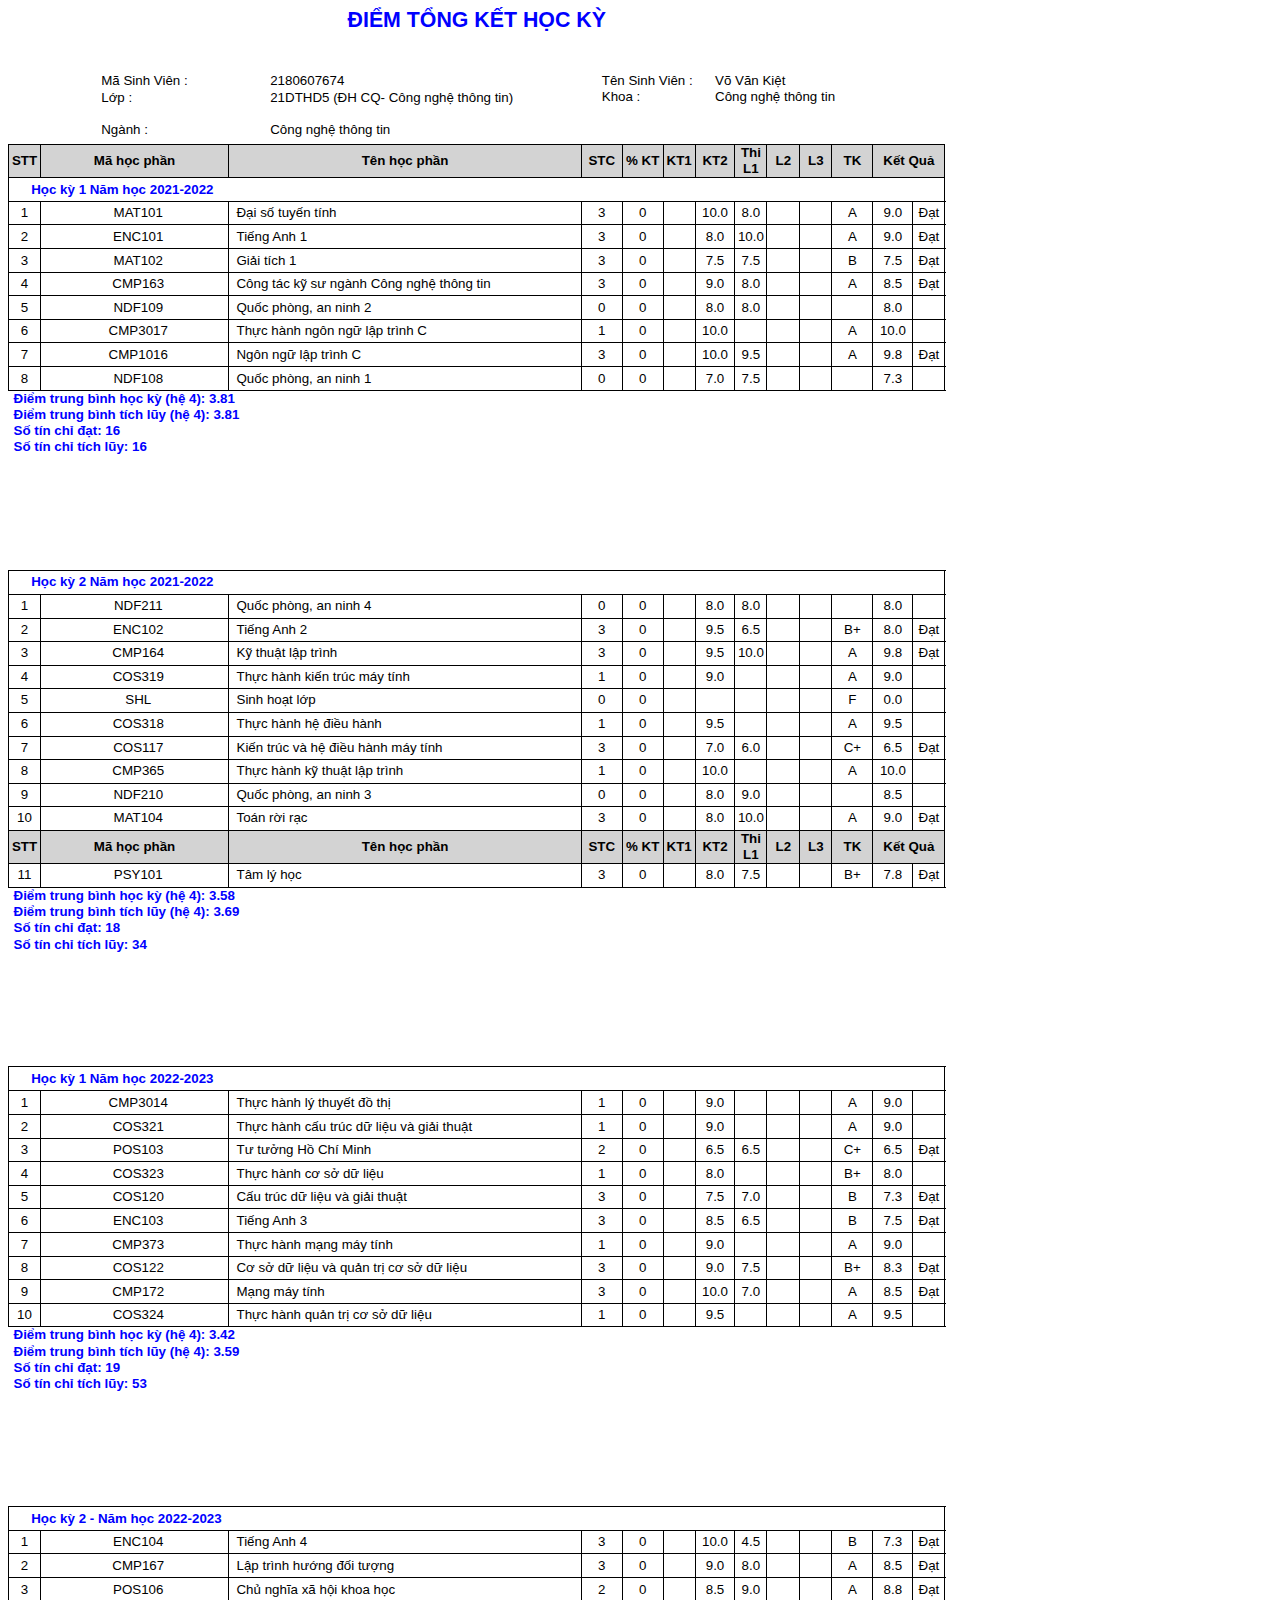
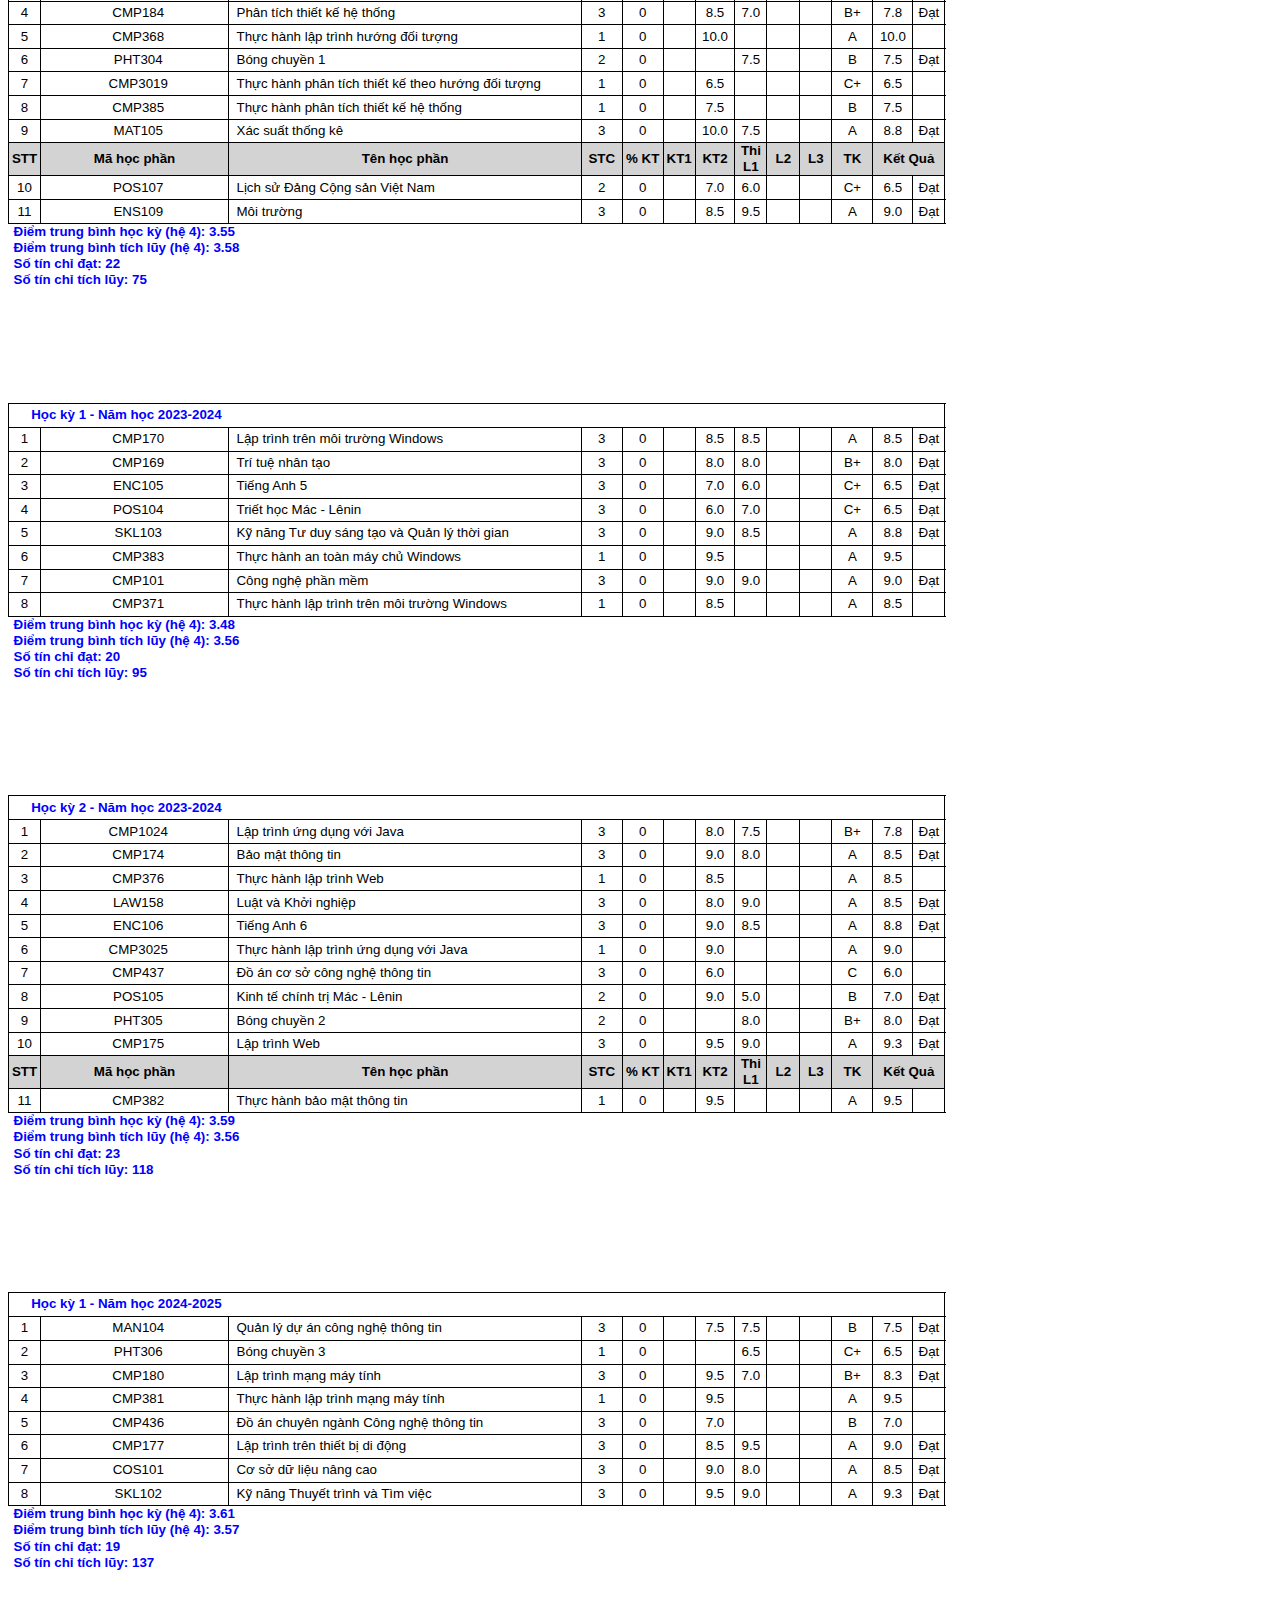
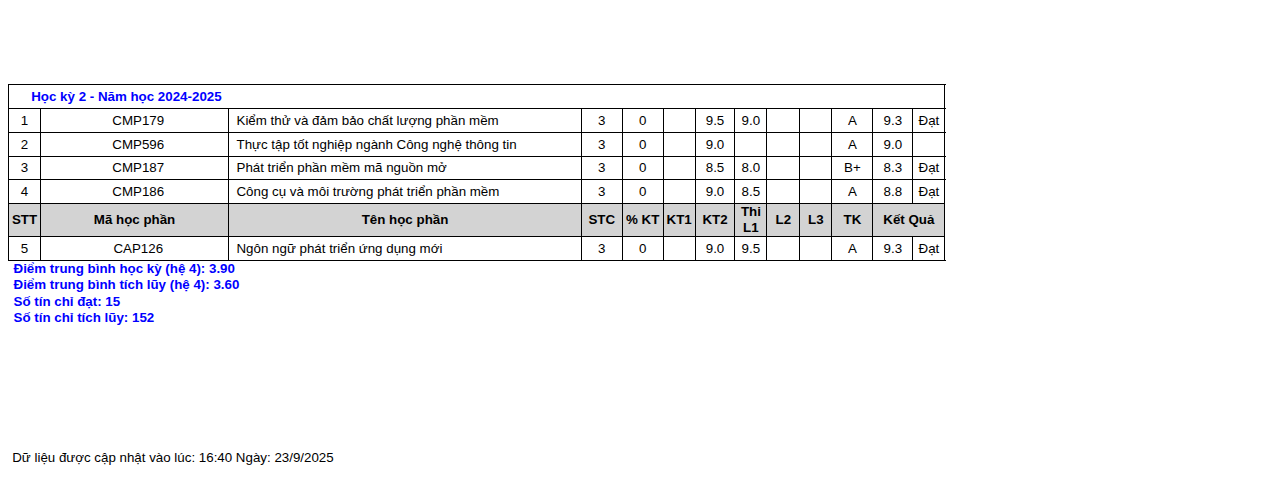
<file: index.html>
﻿<html xmlns="http://www.w3.org/1999/xhtml">
	<head>
		<title>Report</title>
		<style type="text/css">
		.s6691c0ce{color:Blue;Font:bold 16pt Arial;text-align:center;vertical-align:middle;line-height:1.2em;}
		.s3724d2c3{Font:8pt Arial;text-align:left;vertical-align:top;line-height:1.2em;}
		.s3ff9dbe0{Font:10pt Arial;text-align:left;vertical-align:middle;line-height:1.2em;}
		.s11a86312{Font:10pt Arial;text-align:left;vertical-align:top;line-height:1.2em;}
		.s9ea65825{background-color:LightGrey;Font:bold 10pt Arial;border-top-color:Black;border-top-style: solid ;border-top-width:1px;border-left-color:Black;border-left-style: solid ;border-left-width:1px;border-right-color:Black;border-right-style: solid ;border-right-width:1px;border-bottom-color:Black;border-bottom-style: solid ;border-bottom-width:1px;text-align:center;vertical-align:middle;line-height:1.2em;}
		.sbe3f1749{background-color:LightGrey;Font:bold 10pt Arial;border-top-color:Black;border-top-style: solid ;border-top-width:1px;border-left-color:Black;border-left-style: solid ;border-left-width:1px;border-right-color:Black;border-right-style: solid ;border-right-width:1px;border-bottom-color:Black;border-bottom-style: solid ;border-bottom-width:1px;text-align:center;vertical-align:middle;line-height:1.2em;}
		.s949c234a{Font:8pt Arial;border-left-color:Black;border-left-style: solid ;border-left-width:1px;text-align:left;vertical-align:top;line-height:1.2em;}
		.sa86f6874{background-color:White;color:Blue;Font:bold 10pt Arial;border-top-color:Black;border-top-style: solid ;border-top-width:1px;border-left-color:Black;border-left-style: solid ;border-left-width:1px;border-right-color:Black;border-right-style: solid ;border-right-width:1px;border-bottom-color:Black;border-bottom-style: solid ;border-bottom-width:1px;text-align:left;vertical-align:middle;line-height:1.2em;}
		.s1dcf4c3b{background-color:White;Font:10pt Arial;border-top-color:Black;border-top-style: solid ;border-top-width:1px;border-left-color:Black;border-left-style: solid ;border-left-width:1px;border-right-color:Black;border-right-style: solid ;border-right-width:1px;border-bottom-color:Black;border-bottom-style: solid ;border-bottom-width:1px;text-align:center;vertical-align:middle;line-height:1.2em;}
		.s54a4e4db{background-color:White;Font:10pt Arial;border-top-color:Black;border-top-style: solid ;border-top-width:1px;border-left-color:Black;border-left-style: solid ;border-left-width:1px;border-right-color:Black;border-right-style: solid ;border-right-width:1px;border-bottom-color:Black;border-bottom-style: solid ;border-bottom-width:1px;text-align:left;vertical-align:middle;line-height:1.2em;}
		.sed2df60e{color:Blue;Font:bold 10pt Arial;text-align:left;vertical-align:middle;line-height:1.2em;}
		</style>

	</head>
	<body>
		<table cellspacing="0" cellpadding="0" border="0" style="border-width:0px;width:1067px;border-collapse:collapse;">
			<tr>
				<td class="s6691c0ce" colspan="19" style="height:24px;">ĐIỂM TỔNG KẾT HỌC KỲ</td><td class="s3724d2c3" colspan="3" style="height:24px;"></td>
			</tr><tr>
				<td class="s3724d2c3" colspan="22" style="height:39px;"></td>
			</tr><tr>
				<td class="s3724d2c3" colspan="2" rowspan="2"></td><td class="s3ff9dbe0" colspan="2" rowspan="2">Mã Sinh Viên :</td><td class="s11a86312" rowspan="3" style="width:228px;">2180607674</td><td class="s3724d2c3" colspan="3" rowspan="3"></td><td class="s3ff9dbe0" colspan="4" style="height:15px;">Tên Sinh Viên :</td><td class="s11a86312" colspan="8" style="height:15px;">Võ Văn Kiệt</td><td class="s3724d2c3" colspan="2" rowspan="5"></td>
			</tr><tr>
				<td class="s3ff9dbe0" colspan="4" rowspan="3">Khoa :</td><td class="s11a86312" colspan="8" rowspan="4">Công nghệ thông tin</td>
			</tr><tr>
				<td class="s3724d2c3" colspan="4" style="height:1px;"></td>
			</tr><tr>
				<td class="s3724d2c3" colspan="2" rowspan="2"></td><td class="s3ff9dbe0" colspan="2" rowspan="2">Lớp :</td><td class="s11a86312" colspan="4" rowspan="3">21DTHD5 (ĐH CQ- Công nghệ thông tin)</td>
			</tr><tr>
				<td class="s3724d2c3" colspan="4" style="height:2px;"></td>
			</tr><tr>
				<td class="s3724d2c3" colspan="4" style="height:1px;"></td><td class="s3724d2c3" colspan="14" style="height:1px;"></td>
			</tr><tr>
				<td class="s3724d2c3" colspan="22" style="height:14px;"></td>
			</tr><tr>
				<td class="s3724d2c3" colspan="2" style="height:16px;"></td><td class="s3ff9dbe0" colspan="2" style="height:16px;">Ngành :</td><td class="s11a86312" colspan="2" rowspan="2">Công nghệ thông tin</td><td class="s3724d2c3" colspan="16" rowspan="2"></td>
			</tr><tr>
				<td class="s3724d2c3" colspan="4" style="height:1px;"></td>
			</tr><tr>
				<td class="s3724d2c3" colspan="22" style="height:6px;"></td>
			</tr><tr>
				<td class="s9ea65825" style="height:32px;width:31px;">STT</td><td class="s9ea65825" colspan="2" style="height:32px;">Mã học phần</td><td class="s9ea65825" colspan="4" style="height:32px;">Tên học phần</td><td class="s9ea65825" colspan="2" style="height:32px;">STC</td><td class="s9ea65825" style="height:32px;width:40px;">% KT</td><td class="s9ea65825" style="height:32px;width:31px;">KT1</td><td class="s9ea65825" colspan="2" style="height:32px;">KT2</td><td class="s9ea65825" style="height:32px;width:31px;">Thi L1</td><td class="s9ea65825" style="height:32px;width:32px;">L2</td><td class="sbe3f1749" style="height:32px;width:31px;">L3</td><td class="sbe3f1749" style="height:32px;width:40px;">TK</td><td class="sbe3f1749" colspan="2" style="height:32px;">Kết Quả</td><td class="s949c234a" colspan="3" style="height:32px;"></td>
			</tr><tr>
				<td class="sa86f6874" colspan="20" style="height:24px;">&nbsp;&nbsp;&nbsp;&nbsp;&nbsp;&nbsp;Học kỳ 1 Năm học 2021-2022</td><td class="s949c234a" colspan="2" style="height:24px;"></td>
			</tr><tr>
				<td class="s1dcf4c3b" style="height:23px;width:31px;">1</td><td class="s1dcf4c3b" colspan="2" style="height:23px;">&nbsp;&nbsp;MAT101</td><td class="s54a4e4db" colspan="4" style="height:23px;">&nbsp;&nbsp;Đại số tuyến tính</td><td class="s1dcf4c3b" colspan="2" style="height:23px;">3</td><td class="s1dcf4c3b" style="height:23px;width:40px;">0</td><td class="s1dcf4c3b" style="height:23px;width:31px;"></td><td class="s1dcf4c3b" colspan="2" style="height:23px;">10.0</td><td class="s1dcf4c3b" style="height:23px;width:31px;">8.0</td><td class="s1dcf4c3b" style="height:23px;width:32px;"></td><td class="s1dcf4c3b" style="height:23px;width:31px;"></td><td class="s1dcf4c3b" style="height:23px;width:40px;">A</td><td class="s1dcf4c3b" style="height:23px;width:39px;">9.0</td><td class="s1dcf4c3b" colspan="2" style="height:23px;">Đạt</td><td class="s949c234a" colspan="2" style="height:23px;"></td>
			</tr><tr>
				<td class="s1dcf4c3b" style="height:24px;width:31px;">2</td><td class="s1dcf4c3b" colspan="2" style="height:24px;">&nbsp;&nbsp;ENC101</td><td class="s54a4e4db" colspan="4" style="height:24px;">&nbsp;&nbsp;Tiếng Anh 1</td><td class="s1dcf4c3b" colspan="2" style="height:24px;">3</td><td class="s1dcf4c3b" style="height:24px;width:40px;">0</td><td class="s1dcf4c3b" style="height:24px;width:31px;"></td><td class="s1dcf4c3b" colspan="2" style="height:24px;">8.0</td><td class="s1dcf4c3b" style="height:24px;width:31px;">10.0</td><td class="s1dcf4c3b" style="height:24px;width:32px;"></td><td class="s1dcf4c3b" style="height:24px;width:31px;"></td><td class="s1dcf4c3b" style="height:24px;width:40px;">A</td><td class="s1dcf4c3b" style="height:24px;width:39px;">9.0</td><td class="s1dcf4c3b" colspan="2" style="height:24px;">Đạt</td><td class="s949c234a" colspan="2" style="height:24px;"></td>
			</tr><tr>
				<td class="s1dcf4c3b" style="height:24px;width:31px;">3</td><td class="s1dcf4c3b" colspan="2" style="height:24px;">&nbsp;&nbsp;MAT102</td><td class="s54a4e4db" colspan="4" style="height:24px;">&nbsp;&nbsp;Giải tích 1</td><td class="s1dcf4c3b" colspan="2" style="height:24px;">3</td><td class="s1dcf4c3b" style="height:24px;width:40px;">0</td><td class="s1dcf4c3b" style="height:24px;width:31px;"></td><td class="s1dcf4c3b" colspan="2" style="height:24px;">7.5</td><td class="s1dcf4c3b" style="height:24px;width:31px;">7.5</td><td class="s1dcf4c3b" style="height:24px;width:32px;"></td><td class="s1dcf4c3b" style="height:24px;width:31px;"></td><td class="s1dcf4c3b" style="height:24px;width:40px;">B</td><td class="s1dcf4c3b" style="height:24px;width:39px;">7.5</td><td class="s1dcf4c3b" colspan="2" style="height:24px;">Đạt</td><td class="s949c234a" colspan="2" style="height:24px;"></td>
			</tr><tr>
				<td class="s1dcf4c3b" style="height:23px;width:31px;">4</td><td class="s1dcf4c3b" colspan="2" style="height:23px;">&nbsp;&nbsp;CMP163</td><td class="s54a4e4db" colspan="4" style="height:23px;">&nbsp;&nbsp;Công tác kỹ sư ngành Công nghệ thông tin</td><td class="s1dcf4c3b" colspan="2" style="height:23px;">3</td><td class="s1dcf4c3b" style="height:23px;width:40px;">0</td><td class="s1dcf4c3b" style="height:23px;width:31px;"></td><td class="s1dcf4c3b" colspan="2" style="height:23px;">9.0</td><td class="s1dcf4c3b" style="height:23px;width:31px;">8.0</td><td class="s1dcf4c3b" style="height:23px;width:32px;"></td><td class="s1dcf4c3b" style="height:23px;width:31px;"></td><td class="s1dcf4c3b" style="height:23px;width:40px;">A</td><td class="s1dcf4c3b" style="height:23px;width:39px;">8.5</td><td class="s1dcf4c3b" colspan="2" style="height:23px;">Đạt</td><td class="s949c234a" colspan="2" style="height:23px;"></td>
			</tr><tr>
				<td class="s1dcf4c3b" style="height:24px;width:31px;">5</td><td class="s1dcf4c3b" colspan="2" style="height:24px;">&nbsp;&nbsp;NDF109</td><td class="s54a4e4db" colspan="4" style="height:24px;">&nbsp;&nbsp;Quốc phòng, an ninh 2</td><td class="s1dcf4c3b" colspan="2" style="height:24px;">0</td><td class="s1dcf4c3b" style="height:24px;width:40px;">0</td><td class="s1dcf4c3b" style="height:24px;width:31px;"></td><td class="s1dcf4c3b" colspan="2" style="height:24px;">8.0</td><td class="s1dcf4c3b" style="height:24px;width:31px;">8.0</td><td class="s1dcf4c3b" style="height:24px;width:32px;"></td><td class="s1dcf4c3b" style="height:24px;width:31px;"></td><td class="s1dcf4c3b" style="height:24px;width:40px;"></td><td class="s1dcf4c3b" style="height:24px;width:39px;">8.0</td><td class="s1dcf4c3b" colspan="2" style="height:24px;"></td><td class="s949c234a" colspan="2" style="height:24px;"></td>
			</tr><tr>
				<td class="s1dcf4c3b" style="height:23px;width:31px;">6</td><td class="s1dcf4c3b" colspan="2" style="height:23px;">&nbsp;&nbsp;CMP3017</td><td class="s54a4e4db" colspan="4" style="height:23px;">&nbsp;&nbsp;Thực hành ngôn ngữ lập trình C</td><td class="s1dcf4c3b" colspan="2" style="height:23px;">1</td><td class="s1dcf4c3b" style="height:23px;width:40px;">0</td><td class="s1dcf4c3b" style="height:23px;width:31px;"></td><td class="s1dcf4c3b" colspan="2" style="height:23px;">10.0</td><td class="s1dcf4c3b" style="height:23px;width:31px;"></td><td class="s1dcf4c3b" style="height:23px;width:32px;"></td><td class="s1dcf4c3b" style="height:23px;width:31px;"></td><td class="s1dcf4c3b" style="height:23px;width:40px;">A</td><td class="s1dcf4c3b" style="height:23px;width:39px;">10.0</td><td class="s1dcf4c3b" colspan="2" style="height:23px;"></td><td class="s949c234a" colspan="2" style="height:23px;"></td>
			</tr><tr>
				<td class="s1dcf4c3b" style="height:24px;width:31px;">7</td><td class="s1dcf4c3b" colspan="2" style="height:24px;">&nbsp;&nbsp;CMP1016</td><td class="s54a4e4db" colspan="4" style="height:24px;">&nbsp;&nbsp;Ngôn ngữ lập trình C</td><td class="s1dcf4c3b" colspan="2" style="height:24px;">3</td><td class="s1dcf4c3b" style="height:24px;width:40px;">0</td><td class="s1dcf4c3b" style="height:24px;width:31px;"></td><td class="s1dcf4c3b" colspan="2" style="height:24px;">10.0</td><td class="s1dcf4c3b" style="height:24px;width:31px;">9.5</td><td class="s1dcf4c3b" style="height:24px;width:32px;"></td><td class="s1dcf4c3b" style="height:24px;width:31px;"></td><td class="s1dcf4c3b" style="height:24px;width:40px;">A</td><td class="s1dcf4c3b" style="height:24px;width:39px;">9.8</td><td class="s1dcf4c3b" colspan="2" style="height:24px;">Đạt</td><td class="s949c234a" colspan="2" style="height:24px;"></td>
			</tr><tr>
				<td class="s1dcf4c3b" style="height:24px;width:31px;">8</td><td class="s1dcf4c3b" colspan="2" style="height:24px;">&nbsp;&nbsp;NDF108</td><td class="s54a4e4db" colspan="4" style="height:24px;">&nbsp;&nbsp;Quốc phòng, an ninh 1</td><td class="s1dcf4c3b" colspan="2" style="height:24px;">0</td><td class="s1dcf4c3b" style="height:24px;width:40px;">0</td><td class="s1dcf4c3b" style="height:24px;width:31px;"></td><td class="s1dcf4c3b" colspan="2" style="height:24px;">7.0</td><td class="s1dcf4c3b" style="height:24px;width:31px;">7.5</td><td class="s1dcf4c3b" style="height:24px;width:32px;"></td><td class="s1dcf4c3b" style="height:24px;width:31px;"></td><td class="s1dcf4c3b" style="height:24px;width:40px;"></td><td class="s1dcf4c3b" style="height:24px;width:39px;">7.3</td><td class="s1dcf4c3b" colspan="2" style="height:24px;"></td><td class="s949c234a" colspan="2" style="height:24px;"></td>
			</tr><tr>
				<td class="sed2df60e" colspan="22" style="height:16px;padding:0px 0px 0px 5px;">Điểm trung bình học kỳ (hệ 4):               3.81</td>
			</tr><tr>
				<td class="sed2df60e" colspan="22" style="height:16px;padding:0px 0px 0px 5px;">Điểm trung bình tích lũy (hệ 4):               3.81</td>
			</tr><tr>
				<td class="sed2df60e" colspan="22" style="height:16px;padding:0px 0px 0px 5px;">Số tín chỉ đạt:                    16</td>
			</tr><tr>
				<td class="sed2df60e" colspan="22" style="height:16px;padding:0px 0px 0px 5px;">Số tín chỉ tích lũy:                   16</td>
			</tr><tr>
				<td class="s3724d2c3" colspan="22" style="height:115px;"></td>
			</tr><tr>
				<td class="sa86f6874" colspan="20" style="height:24px;">&nbsp;&nbsp;&nbsp;&nbsp;&nbsp;&nbsp;Học kỳ 2 Năm học 2021-2022</td><td class="s949c234a" colspan="2" style="height:24px;"></td>
			</tr><tr>
				<td class="s1dcf4c3b" style="height:24px;width:31px;">1</td><td class="s1dcf4c3b" colspan="2" style="height:24px;">&nbsp;&nbsp;NDF211</td><td class="s54a4e4db" colspan="4" style="height:24px;">&nbsp;&nbsp;Quốc phòng, an ninh 4</td><td class="s1dcf4c3b" colspan="2" style="height:24px;">0</td><td class="s1dcf4c3b" style="height:24px;width:40px;">0</td><td class="s1dcf4c3b" style="height:24px;width:31px;"></td><td class="s1dcf4c3b" colspan="2" style="height:24px;">8.0</td><td class="s1dcf4c3b" style="height:24px;width:31px;">8.0</td><td class="s1dcf4c3b" style="height:24px;width:32px;"></td><td class="s1dcf4c3b" style="height:24px;width:31px;"></td><td class="s1dcf4c3b" style="height:24px;width:40px;"></td><td class="s1dcf4c3b" style="height:24px;width:39px;">8.0</td><td class="s1dcf4c3b" colspan="2" style="height:24px;"></td><td class="s949c234a" colspan="2" style="height:24px;"></td>
			</tr><tr>
				<td class="s1dcf4c3b" style="height:23px;width:31px;">2</td><td class="s1dcf4c3b" colspan="2" style="height:23px;">&nbsp;&nbsp;ENC102</td><td class="s54a4e4db" colspan="4" style="height:23px;">&nbsp;&nbsp;Tiếng Anh 2</td><td class="s1dcf4c3b" colspan="2" style="height:23px;">3</td><td class="s1dcf4c3b" style="height:23px;width:40px;">0</td><td class="s1dcf4c3b" style="height:23px;width:31px;"></td><td class="s1dcf4c3b" colspan="2" style="height:23px;">9.5</td><td class="s1dcf4c3b" style="height:23px;width:31px;">6.5</td><td class="s1dcf4c3b" style="height:23px;width:32px;"></td><td class="s1dcf4c3b" style="height:23px;width:31px;"></td><td class="s1dcf4c3b" style="height:23px;width:40px;">B+</td><td class="s1dcf4c3b" style="height:23px;width:39px;">8.0</td><td class="s1dcf4c3b" colspan="2" style="height:23px;">Đạt</td><td class="s949c234a" colspan="2" style="height:23px;"></td>
			</tr><tr>
				<td class="s1dcf4c3b" style="height:24px;width:31px;">3</td><td class="s1dcf4c3b" colspan="2" style="height:24px;">&nbsp;&nbsp;CMP164</td><td class="s54a4e4db" colspan="4" style="height:24px;">&nbsp;&nbsp;Kỹ thuật lập trình</td><td class="s1dcf4c3b" colspan="2" style="height:24px;">3</td><td class="s1dcf4c3b" style="height:24px;width:40px;">0</td><td class="s1dcf4c3b" style="height:24px;width:31px;"></td><td class="s1dcf4c3b" colspan="2" style="height:24px;">9.5</td><td class="s1dcf4c3b" style="height:24px;width:31px;">10.0</td><td class="s1dcf4c3b" style="height:24px;width:32px;"></td><td class="s1dcf4c3b" style="height:24px;width:31px;"></td><td class="s1dcf4c3b" style="height:24px;width:40px;">A</td><td class="s1dcf4c3b" style="height:24px;width:39px;">9.8</td><td class="s1dcf4c3b" colspan="2" style="height:24px;">Đạt</td><td class="s949c234a" colspan="2" style="height:24px;"></td>
			</tr><tr>
				<td class="s1dcf4c3b" style="height:23px;width:31px;">4</td><td class="s1dcf4c3b" colspan="2" style="height:23px;">&nbsp;&nbsp;COS319</td><td class="s54a4e4db" colspan="4" style="height:23px;">&nbsp;&nbsp;Thực hành kiến trúc máy tính</td><td class="s1dcf4c3b" colspan="2" style="height:23px;">1</td><td class="s1dcf4c3b" style="height:23px;width:40px;">0</td><td class="s1dcf4c3b" style="height:23px;width:31px;"></td><td class="s1dcf4c3b" colspan="2" style="height:23px;">9.0</td><td class="s1dcf4c3b" style="height:23px;width:31px;"></td><td class="s1dcf4c3b" style="height:23px;width:32px;"></td><td class="s1dcf4c3b" style="height:23px;width:31px;"></td><td class="s1dcf4c3b" style="height:23px;width:40px;">A</td><td class="s1dcf4c3b" style="height:23px;width:39px;">9.0</td><td class="s1dcf4c3b" colspan="2" style="height:23px;"></td><td class="s949c234a" colspan="2" style="height:23px;"></td>
			</tr><tr>
				<td class="s1dcf4c3b" style="height:24px;width:31px;">5</td><td class="s1dcf4c3b" colspan="2" style="height:24px;">&nbsp;&nbsp;SHL</td><td class="s54a4e4db" colspan="4" style="height:24px;">&nbsp;&nbsp;Sinh hoạt lớp</td><td class="s1dcf4c3b" colspan="2" style="height:24px;">0</td><td class="s1dcf4c3b" style="height:24px;width:40px;">0</td><td class="s1dcf4c3b" style="height:24px;width:31px;"></td><td class="s1dcf4c3b" colspan="2" style="height:24px;"></td><td class="s1dcf4c3b" style="height:24px;width:31px;"></td><td class="s1dcf4c3b" style="height:24px;width:32px;"></td><td class="s1dcf4c3b" style="height:24px;width:31px;"></td><td class="s1dcf4c3b" style="height:24px;width:40px;">F</td><td class="s1dcf4c3b" style="height:24px;width:39px;">0.0</td><td class="s1dcf4c3b" colspan="2" style="height:24px;"></td><td class="s949c234a" colspan="2" style="height:24px;"></td>
			</tr><tr>
				<td class="s1dcf4c3b" style="height:24px;width:31px;">6</td><td class="s1dcf4c3b" colspan="2" style="height:24px;">&nbsp;&nbsp;COS318</td><td class="s54a4e4db" colspan="4" style="height:24px;">&nbsp;&nbsp;Thực hành hệ điều hành</td><td class="s1dcf4c3b" colspan="2" style="height:24px;">1</td><td class="s1dcf4c3b" style="height:24px;width:40px;">0</td><td class="s1dcf4c3b" style="height:24px;width:31px;"></td><td class="s1dcf4c3b" colspan="2" style="height:24px;">9.5</td><td class="s1dcf4c3b" style="height:24px;width:31px;"></td><td class="s1dcf4c3b" style="height:24px;width:32px;"></td><td class="s1dcf4c3b" style="height:24px;width:31px;"></td><td class="s1dcf4c3b" style="height:24px;width:40px;">A</td><td class="s1dcf4c3b" style="height:24px;width:39px;">9.5</td><td class="s1dcf4c3b" colspan="2" style="height:24px;"></td><td class="s949c234a" colspan="2" style="height:24px;"></td>
			</tr><tr>
				<td class="s1dcf4c3b" style="height:23px;width:31px;">7</td><td class="s1dcf4c3b" colspan="2" style="height:23px;">&nbsp;&nbsp;COS117</td><td class="s54a4e4db" colspan="4" style="height:23px;">&nbsp;&nbsp;Kiến trúc và hệ điều hành máy tính</td><td class="s1dcf4c3b" colspan="2" style="height:23px;">3</td><td class="s1dcf4c3b" style="height:23px;width:40px;">0</td><td class="s1dcf4c3b" style="height:23px;width:31px;"></td><td class="s1dcf4c3b" colspan="2" style="height:23px;">7.0</td><td class="s1dcf4c3b" style="height:23px;width:31px;">6.0</td><td class="s1dcf4c3b" style="height:23px;width:32px;"></td><td class="s1dcf4c3b" style="height:23px;width:31px;"></td><td class="s1dcf4c3b" style="height:23px;width:40px;">C+</td><td class="s1dcf4c3b" style="height:23px;width:39px;">6.5</td><td class="s1dcf4c3b" colspan="2" style="height:23px;">Đạt</td><td class="s949c234a" colspan="2" style="height:23px;"></td>
			</tr><tr>
				<td class="s1dcf4c3b" style="height:24px;width:31px;">8</td><td class="s1dcf4c3b" colspan="2" style="height:24px;">&nbsp;&nbsp;CMP365</td><td class="s54a4e4db" colspan="4" style="height:24px;">&nbsp;&nbsp;Thực hành kỹ thuật lập trình</td><td class="s1dcf4c3b" colspan="2" style="height:24px;">1</td><td class="s1dcf4c3b" style="height:24px;width:40px;">0</td><td class="s1dcf4c3b" style="height:24px;width:31px;"></td><td class="s1dcf4c3b" colspan="2" style="height:24px;">10.0</td><td class="s1dcf4c3b" style="height:24px;width:31px;"></td><td class="s1dcf4c3b" style="height:24px;width:32px;"></td><td class="s1dcf4c3b" style="height:24px;width:31px;"></td><td class="s1dcf4c3b" style="height:24px;width:40px;">A</td><td class="s1dcf4c3b" style="height:24px;width:39px;">10.0</td><td class="s1dcf4c3b" colspan="2" style="height:24px;"></td><td class="s949c234a" colspan="2" style="height:24px;"></td>
			</tr><tr>
				<td class="s1dcf4c3b" style="height:23px;width:31px;">9</td><td class="s1dcf4c3b" colspan="2" style="height:23px;">&nbsp;&nbsp;NDF210</td><td class="s54a4e4db" colspan="4" style="height:23px;">&nbsp;&nbsp;Quốc phòng, an ninh 3</td><td class="s1dcf4c3b" colspan="2" style="height:23px;">0</td><td class="s1dcf4c3b" style="height:23px;width:40px;">0</td><td class="s1dcf4c3b" style="height:23px;width:31px;"></td><td class="s1dcf4c3b" colspan="2" style="height:23px;">8.0</td><td class="s1dcf4c3b" style="height:23px;width:31px;">9.0</td><td class="s1dcf4c3b" style="height:23px;width:32px;"></td><td class="s1dcf4c3b" style="height:23px;width:31px;"></td><td class="s1dcf4c3b" style="height:23px;width:40px;"></td><td class="s1dcf4c3b" style="height:23px;width:39px;">8.5</td><td class="s1dcf4c3b" colspan="2" style="height:23px;"></td><td class="s949c234a" colspan="2" style="height:23px;"></td>
			</tr><tr>
				<td class="s1dcf4c3b" style="height:24px;width:31px;">10</td><td class="s1dcf4c3b" colspan="2" style="height:24px;">&nbsp;&nbsp;MAT104</td><td class="s54a4e4db" colspan="4" style="height:24px;">&nbsp;&nbsp;Toán rời rạc</td><td class="s1dcf4c3b" colspan="2" style="height:24px;">3</td><td class="s1dcf4c3b" style="height:24px;width:40px;">0</td><td class="s1dcf4c3b" style="height:24px;width:31px;"></td><td class="s1dcf4c3b" colspan="2" style="height:24px;">8.0</td><td class="s1dcf4c3b" style="height:24px;width:31px;">10.0</td><td class="s1dcf4c3b" style="height:24px;width:32px;"></td><td class="s1dcf4c3b" style="height:24px;width:31px;"></td><td class="s1dcf4c3b" style="height:24px;width:40px;">A</td><td class="s1dcf4c3b" style="height:24px;width:39px;">9.0</td><td class="s1dcf4c3b" colspan="2" style="height:24px;">Đạt</td><td class="s949c234a" colspan="2" style="height:24px;"></td>
			</tr><tr>
				<td class="s9ea65825" style="height:31px;width:31px;">STT</td><td class="s9ea65825" colspan="2" style="height:31px;">Mã học phần</td><td class="s9ea65825" colspan="4" style="height:31px;">Tên học phần</td><td class="s9ea65825" colspan="2" style="height:31px;">STC</td><td class="s9ea65825" style="height:31px;width:40px;">% KT</td><td class="s9ea65825" style="height:31px;width:31px;">KT1</td><td class="s9ea65825" colspan="2" style="height:31px;">KT2</td><td class="s9ea65825" style="height:31px;width:31px;">Thi L1</td><td class="s9ea65825" style="height:31px;width:32px;">L2</td><td class="sbe3f1749" style="height:31px;width:31px;">L3</td><td class="sbe3f1749" style="height:31px;width:40px;">TK</td><td class="sbe3f1749" colspan="2" style="height:31px;">Kết Quả</td><td class="s949c234a" colspan="3" style="height:31px;"></td>
			</tr><tr>
				<td class="s1dcf4c3b" style="height:24px;width:31px;">11</td><td class="s1dcf4c3b" colspan="2" style="height:24px;">&nbsp;&nbsp;PSY101</td><td class="s54a4e4db" colspan="4" style="height:24px;">&nbsp;&nbsp;Tâm lý học</td><td class="s1dcf4c3b" colspan="2" style="height:24px;">3</td><td class="s1dcf4c3b" style="height:24px;width:40px;">0</td><td class="s1dcf4c3b" style="height:24px;width:31px;"></td><td class="s1dcf4c3b" colspan="2" style="height:24px;">8.0</td><td class="s1dcf4c3b" style="height:24px;width:31px;">7.5</td><td class="s1dcf4c3b" style="height:24px;width:32px;"></td><td class="s1dcf4c3b" style="height:24px;width:31px;"></td><td class="s1dcf4c3b" style="height:24px;width:40px;">B+</td><td class="s1dcf4c3b" style="height:24px;width:39px;">7.8</td><td class="s1dcf4c3b" colspan="2" style="height:24px;">Đạt</td><td class="s949c234a" colspan="2" style="height:24px;"></td>
			</tr><tr>
				<td class="sed2df60e" colspan="22" style="height:16px;padding:0px 0px 0px 5px;">Điểm trung bình học kỳ (hệ 4):               3.58</td>
			</tr><tr>
				<td class="sed2df60e" colspan="22" style="height:16px;padding:0px 0px 0px 5px;">Điểm trung bình tích lũy (hệ 4):               3.69</td>
			</tr><tr>
				<td class="sed2df60e" colspan="22" style="height:17px;padding:0px 0px 0px 5px;">Số tín chỉ đạt:                    18</td>
			</tr><tr>
				<td class="sed2df60e" colspan="22" style="height:16px;padding:0px 0px 0px 5px;">Số tín chỉ tích lũy:                   34</td>
			</tr><tr>
				<td class="s3724d2c3" colspan="22" style="height:114px;"></td>
			</tr><tr>
				<td class="sa86f6874" colspan="20" style="height:24px;">&nbsp;&nbsp;&nbsp;&nbsp;&nbsp;&nbsp;Học kỳ 1 Năm học 2022-2023</td><td class="s949c234a" colspan="2" style="height:24px;"></td>
			</tr><tr>
				<td class="s1dcf4c3b" style="height:24px;width:31px;">1</td><td class="s1dcf4c3b" colspan="2" style="height:24px;">&nbsp;&nbsp;CMP3014</td><td class="s54a4e4db" colspan="4" style="height:24px;">&nbsp;&nbsp;Thực hành lý thuyết đồ thị</td><td class="s1dcf4c3b" colspan="2" style="height:24px;">1</td><td class="s1dcf4c3b" style="height:24px;width:40px;">0</td><td class="s1dcf4c3b" style="height:24px;width:31px;"></td><td class="s1dcf4c3b" colspan="2" style="height:24px;">9.0</td><td class="s1dcf4c3b" style="height:24px;width:31px;"></td><td class="s1dcf4c3b" style="height:24px;width:32px;"></td><td class="s1dcf4c3b" style="height:24px;width:31px;"></td><td class="s1dcf4c3b" style="height:24px;width:40px;">A</td><td class="s1dcf4c3b" style="height:24px;width:39px;">9.0</td><td class="s1dcf4c3b" colspan="2" style="height:24px;"></td><td class="s949c234a" colspan="2" style="height:24px;"></td>
			</tr><tr>
				<td class="s1dcf4c3b" style="height:24px;width:31px;">2</td><td class="s1dcf4c3b" colspan="2" style="height:24px;">&nbsp;&nbsp;COS321</td><td class="s54a4e4db" colspan="4" style="height:24px;">&nbsp;&nbsp;Thực hành cấu trúc dữ liệu và giải thuật</td><td class="s1dcf4c3b" colspan="2" style="height:24px;">1</td><td class="s1dcf4c3b" style="height:24px;width:40px;">0</td><td class="s1dcf4c3b" style="height:24px;width:31px;"></td><td class="s1dcf4c3b" colspan="2" style="height:24px;">9.0</td><td class="s1dcf4c3b" style="height:24px;width:31px;"></td><td class="s1dcf4c3b" style="height:24px;width:32px;"></td><td class="s1dcf4c3b" style="height:24px;width:31px;"></td><td class="s1dcf4c3b" style="height:24px;width:40px;">A</td><td class="s1dcf4c3b" style="height:24px;width:39px;">9.0</td><td class="s1dcf4c3b" colspan="2" style="height:24px;"></td><td class="s949c234a" colspan="2" style="height:24px;"></td>
			</tr><tr>
				<td class="s1dcf4c3b" style="height:23px;width:31px;">3</td><td class="s1dcf4c3b" colspan="2" style="height:23px;">&nbsp;&nbsp;POS103</td><td class="s54a4e4db" colspan="4" style="height:23px;">&nbsp;&nbsp;Tư tưởng Hồ Chí Minh</td><td class="s1dcf4c3b" colspan="2" style="height:23px;">2</td><td class="s1dcf4c3b" style="height:23px;width:40px;">0</td><td class="s1dcf4c3b" style="height:23px;width:31px;"></td><td class="s1dcf4c3b" colspan="2" style="height:23px;">6.5</td><td class="s1dcf4c3b" style="height:23px;width:31px;">6.5</td><td class="s1dcf4c3b" style="height:23px;width:32px;"></td><td class="s1dcf4c3b" style="height:23px;width:31px;"></td><td class="s1dcf4c3b" style="height:23px;width:40px;">C+</td><td class="s1dcf4c3b" style="height:23px;width:39px;">6.5</td><td class="s1dcf4c3b" colspan="2" style="height:23px;">Đạt</td><td class="s949c234a" colspan="2" style="height:23px;"></td>
			</tr><tr>
				<td class="s1dcf4c3b" style="height:24px;width:31px;">4</td><td class="s1dcf4c3b" colspan="2" style="height:24px;">&nbsp;&nbsp;COS323</td><td class="s54a4e4db" colspan="4" style="height:24px;">&nbsp;&nbsp;Thực hành cơ sở dữ liệu</td><td class="s1dcf4c3b" colspan="2" style="height:24px;">1</td><td class="s1dcf4c3b" style="height:24px;width:40px;">0</td><td class="s1dcf4c3b" style="height:24px;width:31px;"></td><td class="s1dcf4c3b" colspan="2" style="height:24px;">8.0</td><td class="s1dcf4c3b" style="height:24px;width:31px;"></td><td class="s1dcf4c3b" style="height:24px;width:32px;"></td><td class="s1dcf4c3b" style="height:24px;width:31px;"></td><td class="s1dcf4c3b" style="height:24px;width:40px;">B+</td><td class="s1dcf4c3b" style="height:24px;width:39px;">8.0</td><td class="s1dcf4c3b" colspan="2" style="height:24px;"></td><td class="s949c234a" colspan="2" style="height:24px;"></td>
			</tr><tr>
				<td class="s1dcf4c3b" style="height:23px;width:31px;">5</td><td class="s1dcf4c3b" colspan="2" style="height:23px;">&nbsp;&nbsp;COS120</td><td class="s54a4e4db" colspan="4" style="height:23px;">&nbsp;&nbsp;Cấu trúc dữ liệu và giải thuật</td><td class="s1dcf4c3b" colspan="2" style="height:23px;">3</td><td class="s1dcf4c3b" style="height:23px;width:40px;">0</td><td class="s1dcf4c3b" style="height:23px;width:31px;"></td><td class="s1dcf4c3b" colspan="2" style="height:23px;">7.5</td><td class="s1dcf4c3b" style="height:23px;width:31px;">7.0</td><td class="s1dcf4c3b" style="height:23px;width:32px;"></td><td class="s1dcf4c3b" style="height:23px;width:31px;"></td><td class="s1dcf4c3b" style="height:23px;width:40px;">B</td><td class="s1dcf4c3b" style="height:23px;width:39px;">7.3</td><td class="s1dcf4c3b" colspan="2" style="height:23px;">Đạt</td><td class="s949c234a" colspan="2" style="height:23px;"></td>
			</tr><tr>
				<td class="s1dcf4c3b" style="height:24px;width:31px;">6</td><td class="s1dcf4c3b" colspan="2" style="height:24px;">&nbsp;&nbsp;ENC103</td><td class="s54a4e4db" colspan="4" style="height:24px;">&nbsp;&nbsp;Tiếng Anh 3</td><td class="s1dcf4c3b" colspan="2" style="height:24px;">3</td><td class="s1dcf4c3b" style="height:24px;width:40px;">0</td><td class="s1dcf4c3b" style="height:24px;width:31px;"></td><td class="s1dcf4c3b" colspan="2" style="height:24px;">8.5</td><td class="s1dcf4c3b" style="height:24px;width:31px;">6.5</td><td class="s1dcf4c3b" style="height:24px;width:32px;"></td><td class="s1dcf4c3b" style="height:24px;width:31px;"></td><td class="s1dcf4c3b" style="height:24px;width:40px;">B</td><td class="s1dcf4c3b" style="height:24px;width:39px;">7.5</td><td class="s1dcf4c3b" colspan="2" style="height:24px;">Đạt</td><td class="s949c234a" colspan="2" style="height:24px;"></td>
			</tr><tr>
				<td class="s1dcf4c3b" style="height:24px;width:31px;">7</td><td class="s1dcf4c3b" colspan="2" style="height:24px;">&nbsp;&nbsp;CMP373</td><td class="s54a4e4db" colspan="4" style="height:24px;">&nbsp;&nbsp;Thực hành mạng máy tính</td><td class="s1dcf4c3b" colspan="2" style="height:24px;">1</td><td class="s1dcf4c3b" style="height:24px;width:40px;">0</td><td class="s1dcf4c3b" style="height:24px;width:31px;"></td><td class="s1dcf4c3b" colspan="2" style="height:24px;">9.0</td><td class="s1dcf4c3b" style="height:24px;width:31px;"></td><td class="s1dcf4c3b" style="height:24px;width:32px;"></td><td class="s1dcf4c3b" style="height:24px;width:31px;"></td><td class="s1dcf4c3b" style="height:24px;width:40px;">A</td><td class="s1dcf4c3b" style="height:24px;width:39px;">9.0</td><td class="s1dcf4c3b" colspan="2" style="height:24px;"></td><td class="s949c234a" colspan="2" style="height:24px;"></td>
			</tr><tr>
				<td class="s1dcf4c3b" style="height:23px;width:31px;">8</td><td class="s1dcf4c3b" colspan="2" style="height:23px;">&nbsp;&nbsp;COS122</td><td class="s54a4e4db" colspan="4" style="height:23px;">&nbsp;&nbsp;Cơ sở dữ liệu và quản trị cơ sở dữ liệu</td><td class="s1dcf4c3b" colspan="2" style="height:23px;">3</td><td class="s1dcf4c3b" style="height:23px;width:40px;">0</td><td class="s1dcf4c3b" style="height:23px;width:31px;"></td><td class="s1dcf4c3b" colspan="2" style="height:23px;">9.0</td><td class="s1dcf4c3b" style="height:23px;width:31px;">7.5</td><td class="s1dcf4c3b" style="height:23px;width:32px;"></td><td class="s1dcf4c3b" style="height:23px;width:31px;"></td><td class="s1dcf4c3b" style="height:23px;width:40px;">B+</td><td class="s1dcf4c3b" style="height:23px;width:39px;">8.3</td><td class="s1dcf4c3b" colspan="2" style="height:23px;">Đạt</td><td class="s949c234a" colspan="2" style="height:23px;"></td>
			</tr><tr>
				<td class="s1dcf4c3b" style="height:24px;width:31px;">9</td><td class="s1dcf4c3b" colspan="2" style="height:24px;">&nbsp;&nbsp;CMP172</td><td class="s54a4e4db" colspan="4" style="height:24px;">&nbsp;&nbsp;Mạng máy tính</td><td class="s1dcf4c3b" colspan="2" style="height:24px;">3</td><td class="s1dcf4c3b" style="height:24px;width:40px;">0</td><td class="s1dcf4c3b" style="height:24px;width:31px;"></td><td class="s1dcf4c3b" colspan="2" style="height:24px;">10.0</td><td class="s1dcf4c3b" style="height:24px;width:31px;">7.0</td><td class="s1dcf4c3b" style="height:24px;width:32px;"></td><td class="s1dcf4c3b" style="height:24px;width:31px;"></td><td class="s1dcf4c3b" style="height:24px;width:40px;">A</td><td class="s1dcf4c3b" style="height:24px;width:39px;">8.5</td><td class="s1dcf4c3b" colspan="2" style="height:24px;">Đạt</td><td class="s949c234a" colspan="2" style="height:24px;"></td>
			</tr><tr>
				<td class="s1dcf4c3b" style="height:23px;width:31px;">10</td><td class="s1dcf4c3b" colspan="2" style="height:23px;">&nbsp;&nbsp;COS324</td><td class="s54a4e4db" colspan="4" style="height:23px;">&nbsp;&nbsp;Thực hành quản trị cơ sở dữ liệu</td><td class="s1dcf4c3b" colspan="2" style="height:23px;">1</td><td class="s1dcf4c3b" style="height:23px;width:40px;">0</td><td class="s1dcf4c3b" style="height:23px;width:31px;"></td><td class="s1dcf4c3b" colspan="2" style="height:23px;">9.5</td><td class="s1dcf4c3b" style="height:23px;width:31px;"></td><td class="s1dcf4c3b" style="height:23px;width:32px;"></td><td class="s1dcf4c3b" style="height:23px;width:31px;"></td><td class="s1dcf4c3b" style="height:23px;width:40px;">A</td><td class="s1dcf4c3b" style="height:23px;width:39px;">9.5</td><td class="s1dcf4c3b" colspan="2" style="height:23px;"></td><td class="s949c234a" colspan="2" style="height:23px;"></td>
			</tr><tr>
				<td class="sed2df60e" colspan="22" style="height:17px;padding:0px 0px 0px 5px;">Điểm trung bình học kỳ (hệ 4):               3.42</td>
			</tr><tr>
				<td class="sed2df60e" colspan="22" style="height:16px;padding:0px 0px 0px 5px;">Điểm trung bình tích lũy (hệ 4):               3.59</td>
			</tr><tr>
				<td class="sed2df60e" colspan="22" style="height:16px;padding:0px 0px 0px 5px;">Số tín chỉ đạt:                    19</td>
			</tr><tr>
				<td class="sed2df60e" colspan="22" style="height:16px;padding:0px 0px 0px 5px;">Số tín chỉ tích lũy:                   53</td>
			</tr><tr>
				<td class="s3724d2c3" colspan="22" style="height:115px;"></td>
			</tr><tr>
				<td class="sa86f6874" colspan="20" style="height:24px;">&nbsp;&nbsp;&nbsp;&nbsp;&nbsp;&nbsp;Học kỳ 2 - Năm học 2022-2023</td><td class="s949c234a" colspan="2" style="height:24px;"></td>
			</tr><tr>
				<td class="s1dcf4c3b" style="height:23px;width:31px;">1</td><td class="s1dcf4c3b" colspan="2" style="height:23px;">&nbsp;&nbsp;ENC104</td><td class="s54a4e4db" colspan="4" style="height:23px;">&nbsp;&nbsp;Tiếng Anh 4</td><td class="s1dcf4c3b" colspan="2" style="height:23px;">3</td><td class="s1dcf4c3b" style="height:23px;width:40px;">0</td><td class="s1dcf4c3b" style="height:23px;width:31px;"></td><td class="s1dcf4c3b" colspan="2" style="height:23px;">10.0</td><td class="s1dcf4c3b" style="height:23px;width:31px;">4.5</td><td class="s1dcf4c3b" style="height:23px;width:32px;"></td><td class="s1dcf4c3b" style="height:23px;width:31px;"></td><td class="s1dcf4c3b" style="height:23px;width:40px;">B</td><td class="s1dcf4c3b" style="height:23px;width:39px;">7.3</td><td class="s1dcf4c3b" colspan="2" style="height:23px;">Đạt</td><td class="s949c234a" colspan="2" style="height:23px;"></td>
			</tr><tr>
				<td class="s1dcf4c3b" style="height:24px;width:31px;">2</td><td class="s1dcf4c3b" colspan="2" style="height:24px;">&nbsp;&nbsp;CMP167</td><td class="s54a4e4db" colspan="4" style="height:24px;">&nbsp;&nbsp;Lập trình hướng đối tượng</td><td class="s1dcf4c3b" colspan="2" style="height:24px;">3</td><td class="s1dcf4c3b" style="height:24px;width:40px;">0</td><td class="s1dcf4c3b" style="height:24px;width:31px;"></td><td class="s1dcf4c3b" colspan="2" style="height:24px;">9.0</td><td class="s1dcf4c3b" style="height:24px;width:31px;">8.0</td><td class="s1dcf4c3b" style="height:24px;width:32px;"></td><td class="s1dcf4c3b" style="height:24px;width:31px;"></td><td class="s1dcf4c3b" style="height:24px;width:40px;">A</td><td class="s1dcf4c3b" style="height:24px;width:39px;">8.5</td><td class="s1dcf4c3b" colspan="2" style="height:24px;">Đạt</td><td class="s949c234a" colspan="2" style="height:24px;"></td>
			</tr><tr>
				<td class="s1dcf4c3b" style="height:24px;width:31px;">3</td><td class="s1dcf4c3b" colspan="2" style="height:24px;">&nbsp;&nbsp;POS106</td><td class="s54a4e4db" colspan="4" style="height:24px;">&nbsp;&nbsp;Chủ nghĩa xã hội khoa học</td><td class="s1dcf4c3b" colspan="2" style="height:24px;">2</td><td class="s1dcf4c3b" style="height:24px;width:40px;">0</td><td class="s1dcf4c3b" style="height:24px;width:31px;"></td><td class="s1dcf4c3b" colspan="2" style="height:24px;">8.5</td><td class="s1dcf4c3b" style="height:24px;width:31px;">9.0</td><td class="s1dcf4c3b" style="height:24px;width:32px;"></td><td class="s1dcf4c3b" style="height:24px;width:31px;"></td><td class="s1dcf4c3b" style="height:24px;width:40px;">A</td><td class="s1dcf4c3b" style="height:24px;width:39px;">8.8</td><td class="s1dcf4c3b" colspan="2" style="height:24px;">Đạt</td><td class="s949c234a" colspan="2" style="height:24px;"></td>
			</tr><tr>
				<td class="s1dcf4c3b" style="height:23px;width:31px;">4</td><td class="s1dcf4c3b" colspan="2" style="height:23px;">&nbsp;&nbsp;CMP184</td><td class="s54a4e4db" colspan="4" style="height:23px;">&nbsp;&nbsp;Phân tích thiết kế hệ thống</td><td class="s1dcf4c3b" colspan="2" style="height:23px;">3</td><td class="s1dcf4c3b" style="height:23px;width:40px;">0</td><td class="s1dcf4c3b" style="height:23px;width:31px;"></td><td class="s1dcf4c3b" colspan="2" style="height:23px;">8.5</td><td class="s1dcf4c3b" style="height:23px;width:31px;">7.0</td><td class="s1dcf4c3b" style="height:23px;width:32px;"></td><td class="s1dcf4c3b" style="height:23px;width:31px;"></td><td class="s1dcf4c3b" style="height:23px;width:40px;">B+</td><td class="s1dcf4c3b" style="height:23px;width:39px;">7.8</td><td class="s1dcf4c3b" colspan="2" style="height:23px;">Đạt</td><td class="s949c234a" colspan="2" style="height:23px;"></td>
			</tr><tr>
				<td class="s1dcf4c3b" style="height:24px;width:31px;">5</td><td class="s1dcf4c3b" colspan="2" style="height:24px;">&nbsp;&nbsp;CMP368</td><td class="s54a4e4db" colspan="4" style="height:24px;">&nbsp;&nbsp;Thực hành lập trình hướng đối tượng</td><td class="s1dcf4c3b" colspan="2" style="height:24px;">1</td><td class="s1dcf4c3b" style="height:24px;width:40px;">0</td><td class="s1dcf4c3b" style="height:24px;width:31px;"></td><td class="s1dcf4c3b" colspan="2" style="height:24px;">10.0</td><td class="s1dcf4c3b" style="height:24px;width:31px;"></td><td class="s1dcf4c3b" style="height:24px;width:32px;"></td><td class="s1dcf4c3b" style="height:24px;width:31px;"></td><td class="s1dcf4c3b" style="height:24px;width:40px;">A</td><td class="s1dcf4c3b" style="height:24px;width:39px;">10.0</td><td class="s1dcf4c3b" colspan="2" style="height:24px;"></td><td class="s949c234a" colspan="2" style="height:24px;"></td>
			</tr><tr>
				<td class="s1dcf4c3b" style="height:23px;width:31px;">6</td><td class="s1dcf4c3b" colspan="2" style="height:23px;">&nbsp;&nbsp;PHT304</td><td class="s54a4e4db" colspan="4" style="height:23px;">&nbsp;&nbsp;Bóng chuyền 1</td><td class="s1dcf4c3b" colspan="2" style="height:23px;">2</td><td class="s1dcf4c3b" style="height:23px;width:40px;">0</td><td class="s1dcf4c3b" style="height:23px;width:31px;"></td><td class="s1dcf4c3b" colspan="2" style="height:23px;"></td><td class="s1dcf4c3b" style="height:23px;width:31px;">7.5</td><td class="s1dcf4c3b" style="height:23px;width:32px;"></td><td class="s1dcf4c3b" style="height:23px;width:31px;"></td><td class="s1dcf4c3b" style="height:23px;width:40px;">B</td><td class="s1dcf4c3b" style="height:23px;width:39px;">7.5</td><td class="s1dcf4c3b" colspan="2" style="height:23px;">Đạt</td><td class="s949c234a" colspan="2" style="height:23px;"></td>
			</tr><tr>
				<td class="s1dcf4c3b" style="height:24px;width:31px;">7</td><td class="s1dcf4c3b" colspan="2" style="height:24px;">&nbsp;&nbsp;CMP3019</td><td class="s54a4e4db" colspan="4" style="height:24px;">&nbsp;&nbsp;Thực hành phân tích thiết kế theo hướng đối tượng</td><td class="s1dcf4c3b" colspan="2" style="height:24px;">1</td><td class="s1dcf4c3b" style="height:24px;width:40px;">0</td><td class="s1dcf4c3b" style="height:24px;width:31px;"></td><td class="s1dcf4c3b" colspan="2" style="height:24px;">6.5</td><td class="s1dcf4c3b" style="height:24px;width:31px;"></td><td class="s1dcf4c3b" style="height:24px;width:32px;"></td><td class="s1dcf4c3b" style="height:24px;width:31px;"></td><td class="s1dcf4c3b" style="height:24px;width:40px;">C+</td><td class="s1dcf4c3b" style="height:24px;width:39px;">6.5</td><td class="s1dcf4c3b" colspan="2" style="height:24px;"></td><td class="s949c234a" colspan="2" style="height:24px;"></td>
			</tr><tr>
				<td class="s1dcf4c3b" style="height:24px;width:31px;">8</td><td class="s1dcf4c3b" colspan="2" style="height:24px;">&nbsp;&nbsp;CMP385</td><td class="s54a4e4db" colspan="4" style="height:24px;">&nbsp;&nbsp;Thực hành phân tích thiết kế hệ thống</td><td class="s1dcf4c3b" colspan="2" style="height:24px;">1</td><td class="s1dcf4c3b" style="height:24px;width:40px;">0</td><td class="s1dcf4c3b" style="height:24px;width:31px;"></td><td class="s1dcf4c3b" colspan="2" style="height:24px;">7.5</td><td class="s1dcf4c3b" style="height:24px;width:31px;"></td><td class="s1dcf4c3b" style="height:24px;width:32px;"></td><td class="s1dcf4c3b" style="height:24px;width:31px;"></td><td class="s1dcf4c3b" style="height:24px;width:40px;">B</td><td class="s1dcf4c3b" style="height:24px;width:39px;">7.5</td><td class="s1dcf4c3b" colspan="2" style="height:24px;"></td><td class="s949c234a" colspan="2" style="height:24px;"></td>
			</tr><tr>
				<td class="s1dcf4c3b" style="height:23px;width:31px;">9</td><td class="s1dcf4c3b" colspan="2" style="height:23px;">&nbsp;&nbsp;MAT105</td><td class="s54a4e4db" colspan="4" style="height:23px;">&nbsp;&nbsp;Xác suất thống kê</td><td class="s1dcf4c3b" colspan="2" style="height:23px;">3</td><td class="s1dcf4c3b" style="height:23px;width:40px;">0</td><td class="s1dcf4c3b" style="height:23px;width:31px;"></td><td class="s1dcf4c3b" colspan="2" style="height:23px;">10.0</td><td class="s1dcf4c3b" style="height:23px;width:31px;">7.5</td><td class="s1dcf4c3b" style="height:23px;width:32px;"></td><td class="s1dcf4c3b" style="height:23px;width:31px;"></td><td class="s1dcf4c3b" style="height:23px;width:40px;">A</td><td class="s1dcf4c3b" style="height:23px;width:39px;">8.8</td><td class="s1dcf4c3b" colspan="2" style="height:23px;">Đạt</td><td class="s949c234a" colspan="2" style="height:23px;"></td>
			</tr><tr>
				<td class="s9ea65825" style="height:31px;width:31px;">STT</td><td class="s9ea65825" colspan="2" style="height:31px;">Mã học phần</td><td class="s9ea65825" colspan="4" style="height:31px;">Tên học phần</td><td class="s9ea65825" colspan="2" style="height:31px;">STC</td><td class="s9ea65825" style="height:31px;width:40px;">% KT</td><td class="s9ea65825" style="height:31px;width:31px;">KT1</td><td class="s9ea65825" colspan="2" style="height:31px;">KT2</td><td class="s9ea65825" style="height:31px;width:31px;">Thi L1</td><td class="s9ea65825" style="height:31px;width:32px;">L2</td><td class="sbe3f1749" style="height:31px;width:31px;">L3</td><td class="sbe3f1749" style="height:31px;width:40px;">TK</td><td class="sbe3f1749" colspan="2" style="height:31px;">Kết Quả</td><td class="s949c234a" colspan="3" style="height:31px;"></td>
			</tr><tr>
				<td class="s1dcf4c3b" style="height:24px;width:31px;">10</td><td class="s1dcf4c3b" colspan="2" style="height:24px;">&nbsp;&nbsp;POS107</td><td class="s54a4e4db" colspan="4" style="height:24px;">&nbsp;&nbsp;Lịch sử Đảng Cộng sản Việt Nam</td><td class="s1dcf4c3b" colspan="2" style="height:24px;">2</td><td class="s1dcf4c3b" style="height:24px;width:40px;">0</td><td class="s1dcf4c3b" style="height:24px;width:31px;"></td><td class="s1dcf4c3b" colspan="2" style="height:24px;">7.0</td><td class="s1dcf4c3b" style="height:24px;width:31px;">6.0</td><td class="s1dcf4c3b" style="height:24px;width:32px;"></td><td class="s1dcf4c3b" style="height:24px;width:31px;"></td><td class="s1dcf4c3b" style="height:24px;width:40px;">C+</td><td class="s1dcf4c3b" style="height:24px;width:39px;">6.5</td><td class="s1dcf4c3b" colspan="2" style="height:24px;">Đạt</td><td class="s949c234a" colspan="2" style="height:24px;"></td>
			</tr><tr>
				<td class="s1dcf4c3b" style="height:24px;width:31px;">11</td><td class="s1dcf4c3b" colspan="2" style="height:24px;">&nbsp;&nbsp;ENS109</td><td class="s54a4e4db" colspan="4" style="height:24px;">&nbsp;&nbsp;Môi trường</td><td class="s1dcf4c3b" colspan="2" style="height:24px;">3</td><td class="s1dcf4c3b" style="height:24px;width:40px;">0</td><td class="s1dcf4c3b" style="height:24px;width:31px;"></td><td class="s1dcf4c3b" colspan="2" style="height:24px;">8.5</td><td class="s1dcf4c3b" style="height:24px;width:31px;">9.5</td><td class="s1dcf4c3b" style="height:24px;width:32px;"></td><td class="s1dcf4c3b" style="height:24px;width:31px;"></td><td class="s1dcf4c3b" style="height:24px;width:40px;">A</td><td class="s1dcf4c3b" style="height:24px;width:39px;">9.0</td><td class="s1dcf4c3b" colspan="2" style="height:24px;">Đạt</td><td class="s949c234a" colspan="2" style="height:24px;"></td>
			</tr><tr>
				<td class="sed2df60e" colspan="22" style="height:16px;padding:0px 0px 0px 5px;">Điểm trung bình học kỳ (hệ 4):               3.55</td>
			</tr><tr>
				<td class="sed2df60e" colspan="22" style="height:16px;padding:0px 0px 0px 5px;">Điểm trung bình tích lũy (hệ 4):               3.58</td>
			</tr><tr>
				<td class="sed2df60e" colspan="22" style="height:16px;padding:0px 0px 0px 5px;">Số tín chỉ đạt:                    22</td>
			</tr><tr>
				<td class="sed2df60e" colspan="22" style="height:16px;padding:0px 0px 0px 5px;">Số tín chỉ tích lũy:                   75</td>
			</tr><tr>
				<td class="s3724d2c3" colspan="22" style="height:115px;"></td>
			</tr><tr>
				<td class="sa86f6874" colspan="20" style="height:24px;">&nbsp;&nbsp;&nbsp;&nbsp;&nbsp;&nbsp;Học kỳ 1 - Năm học 2023-2024</td><td class="s949c234a" colspan="2" style="height:24px;"></td>
			</tr><tr>
				<td class="s1dcf4c3b" style="height:24px;width:31px;">1</td><td class="s1dcf4c3b" colspan="2" style="height:24px;">&nbsp;&nbsp;CMP170</td><td class="s54a4e4db" colspan="4" style="height:24px;">&nbsp;&nbsp;Lập trình trên môi trường Windows</td><td class="s1dcf4c3b" colspan="2" style="height:24px;">3</td><td class="s1dcf4c3b" style="height:24px;width:40px;">0</td><td class="s1dcf4c3b" style="height:24px;width:31px;"></td><td class="s1dcf4c3b" colspan="2" style="height:24px;">8.5</td><td class="s1dcf4c3b" style="height:24px;width:31px;">8.5</td><td class="s1dcf4c3b" style="height:24px;width:32px;"></td><td class="s1dcf4c3b" style="height:24px;width:31px;"></td><td class="s1dcf4c3b" style="height:24px;width:40px;">A</td><td class="s1dcf4c3b" style="height:24px;width:39px;">8.5</td><td class="s1dcf4c3b" colspan="2" style="height:24px;">Đạt</td><td class="s949c234a" colspan="2" style="height:24px;"></td>
			</tr><tr>
				<td class="s1dcf4c3b" style="height:23px;width:31px;">2</td><td class="s1dcf4c3b" colspan="2" style="height:23px;">&nbsp;&nbsp;CMP169</td><td class="s54a4e4db" colspan="4" style="height:23px;">&nbsp;&nbsp;Trí tuệ nhân tạo</td><td class="s1dcf4c3b" colspan="2" style="height:23px;">3</td><td class="s1dcf4c3b" style="height:23px;width:40px;">0</td><td class="s1dcf4c3b" style="height:23px;width:31px;"></td><td class="s1dcf4c3b" colspan="2" style="height:23px;">8.0</td><td class="s1dcf4c3b" style="height:23px;width:31px;">8.0</td><td class="s1dcf4c3b" style="height:23px;width:32px;"></td><td class="s1dcf4c3b" style="height:23px;width:31px;"></td><td class="s1dcf4c3b" style="height:23px;width:40px;">B+</td><td class="s1dcf4c3b" style="height:23px;width:39px;">8.0</td><td class="s1dcf4c3b" colspan="2" style="height:23px;">Đạt</td><td class="s949c234a" colspan="2" style="height:23px;"></td>
			</tr><tr>
				<td class="s1dcf4c3b" style="height:24px;width:31px;">3</td><td class="s1dcf4c3b" colspan="2" style="height:24px;">&nbsp;&nbsp;ENC105</td><td class="s54a4e4db" colspan="4" style="height:24px;">&nbsp;&nbsp;Tiếng Anh 5</td><td class="s1dcf4c3b" colspan="2" style="height:24px;">3</td><td class="s1dcf4c3b" style="height:24px;width:40px;">0</td><td class="s1dcf4c3b" style="height:24px;width:31px;"></td><td class="s1dcf4c3b" colspan="2" style="height:24px;">7.0</td><td class="s1dcf4c3b" style="height:24px;width:31px;">6.0</td><td class="s1dcf4c3b" style="height:24px;width:32px;"></td><td class="s1dcf4c3b" style="height:24px;width:31px;"></td><td class="s1dcf4c3b" style="height:24px;width:40px;">C+</td><td class="s1dcf4c3b" style="height:24px;width:39px;">6.5</td><td class="s1dcf4c3b" colspan="2" style="height:24px;">Đạt</td><td class="s949c234a" colspan="2" style="height:24px;"></td>
			</tr><tr>
				<td class="s1dcf4c3b" style="height:23px;width:31px;">4</td><td class="s1dcf4c3b" colspan="2" style="height:23px;">&nbsp;&nbsp;POS104</td><td class="s54a4e4db" colspan="4" style="height:23px;">&nbsp;&nbsp;Triết học Mác - Lênin</td><td class="s1dcf4c3b" colspan="2" style="height:23px;">3</td><td class="s1dcf4c3b" style="height:23px;width:40px;">0</td><td class="s1dcf4c3b" style="height:23px;width:31px;"></td><td class="s1dcf4c3b" colspan="2" style="height:23px;">6.0</td><td class="s1dcf4c3b" style="height:23px;width:31px;">7.0</td><td class="s1dcf4c3b" style="height:23px;width:32px;"></td><td class="s1dcf4c3b" style="height:23px;width:31px;"></td><td class="s1dcf4c3b" style="height:23px;width:40px;">C+</td><td class="s1dcf4c3b" style="height:23px;width:39px;">6.5</td><td class="s1dcf4c3b" colspan="2" style="height:23px;">Đạt</td><td class="s949c234a" colspan="2" style="height:23px;"></td>
			</tr><tr>
				<td class="s1dcf4c3b" style="height:24px;width:31px;">5</td><td class="s1dcf4c3b" colspan="2" style="height:24px;">&nbsp;&nbsp;SKL103</td><td class="s54a4e4db" colspan="4" style="height:24px;">&nbsp;&nbsp;Kỹ năng Tư duy sáng tạo và Quản lý thời gian</td><td class="s1dcf4c3b" colspan="2" style="height:24px;">3</td><td class="s1dcf4c3b" style="height:24px;width:40px;">0</td><td class="s1dcf4c3b" style="height:24px;width:31px;"></td><td class="s1dcf4c3b" colspan="2" style="height:24px;">9.0</td><td class="s1dcf4c3b" style="height:24px;width:31px;">8.5</td><td class="s1dcf4c3b" style="height:24px;width:32px;"></td><td class="s1dcf4c3b" style="height:24px;width:31px;"></td><td class="s1dcf4c3b" style="height:24px;width:40px;">A</td><td class="s1dcf4c3b" style="height:24px;width:39px;">8.8</td><td class="s1dcf4c3b" colspan="2" style="height:24px;">Đạt</td><td class="s949c234a" colspan="2" style="height:24px;"></td>
			</tr><tr>
				<td class="s1dcf4c3b" style="height:24px;width:31px;">6</td><td class="s1dcf4c3b" colspan="2" style="height:24px;">&nbsp;&nbsp;CMP383</td><td class="s54a4e4db" colspan="4" style="height:24px;">&nbsp;&nbsp;Thực hành an toàn máy chủ Windows</td><td class="s1dcf4c3b" colspan="2" style="height:24px;">1</td><td class="s1dcf4c3b" style="height:24px;width:40px;">0</td><td class="s1dcf4c3b" style="height:24px;width:31px;"></td><td class="s1dcf4c3b" colspan="2" style="height:24px;">9.5</td><td class="s1dcf4c3b" style="height:24px;width:31px;"></td><td class="s1dcf4c3b" style="height:24px;width:32px;"></td><td class="s1dcf4c3b" style="height:24px;width:31px;"></td><td class="s1dcf4c3b" style="height:24px;width:40px;">A</td><td class="s1dcf4c3b" style="height:24px;width:39px;">9.5</td><td class="s1dcf4c3b" colspan="2" style="height:24px;"></td><td class="s949c234a" colspan="2" style="height:24px;"></td>
			</tr><tr>
				<td class="s1dcf4c3b" style="height:23px;width:31px;">7</td><td class="s1dcf4c3b" colspan="2" style="height:23px;">&nbsp;&nbsp;CMP101</td><td class="s54a4e4db" colspan="4" style="height:23px;">&nbsp;&nbsp;Công nghệ phần mềm</td><td class="s1dcf4c3b" colspan="2" style="height:23px;">3</td><td class="s1dcf4c3b" style="height:23px;width:40px;">0</td><td class="s1dcf4c3b" style="height:23px;width:31px;"></td><td class="s1dcf4c3b" colspan="2" style="height:23px;">9.0</td><td class="s1dcf4c3b" style="height:23px;width:31px;">9.0</td><td class="s1dcf4c3b" style="height:23px;width:32px;"></td><td class="s1dcf4c3b" style="height:23px;width:31px;"></td><td class="s1dcf4c3b" style="height:23px;width:40px;">A</td><td class="s1dcf4c3b" style="height:23px;width:39px;">9.0</td><td class="s1dcf4c3b" colspan="2" style="height:23px;">Đạt</td><td class="s949c234a" colspan="2" style="height:23px;"></td>
			</tr><tr>
				<td class="s1dcf4c3b" style="height:24px;width:31px;">8</td><td class="s1dcf4c3b" colspan="2" style="height:24px;">&nbsp;&nbsp;CMP371</td><td class="s54a4e4db" colspan="4" style="height:24px;">&nbsp;&nbsp;Thực hành lập trình trên môi trường Windows</td><td class="s1dcf4c3b" colspan="2" style="height:24px;">1</td><td class="s1dcf4c3b" style="height:24px;width:40px;">0</td><td class="s1dcf4c3b" style="height:24px;width:31px;"></td><td class="s1dcf4c3b" colspan="2" style="height:24px;">8.5</td><td class="s1dcf4c3b" style="height:24px;width:31px;"></td><td class="s1dcf4c3b" style="height:24px;width:32px;"></td><td class="s1dcf4c3b" style="height:24px;width:31px;"></td><td class="s1dcf4c3b" style="height:24px;width:40px;">A</td><td class="s1dcf4c3b" style="height:24px;width:39px;">8.5</td><td class="s1dcf4c3b" colspan="2" style="height:24px;"></td><td class="s949c234a" colspan="2" style="height:24px;"></td>
			</tr><tr>
				<td class="sed2df60e" colspan="22" style="height:16px;padding:0px 0px 0px 5px;">Điểm trung bình học kỳ (hệ 4):               3.48</td>
			</tr><tr>
				<td class="sed2df60e" colspan="22" style="height:16px;padding:0px 0px 0px 5px;">Điểm trung bình tích lũy (hệ 4):               3.56</td>
			</tr><tr>
				<td class="sed2df60e" colspan="22" style="height:16px;padding:0px 0px 0px 5px;">Số tín chỉ đạt:                    20</td>
			</tr><tr>
				<td class="sed2df60e" colspan="22" style="height:16px;padding:0px 0px 0px 5px;">Số tín chỉ tích lũy:                   95</td>
			</tr><tr>
				<td class="s3724d2c3" colspan="22" style="height:115px;"></td>
			</tr><tr>
				<td class="sa86f6874" colspan="20" style="height:24px;">&nbsp;&nbsp;&nbsp;&nbsp;&nbsp;&nbsp;Học kỳ 2 - Năm học 2023-2024</td><td class="s949c234a" colspan="2" style="height:24px;"></td>
			</tr><tr>
				<td class="s1dcf4c3b" style="height:24px;width:31px;">1</td><td class="s1dcf4c3b" colspan="2" style="height:24px;">&nbsp;&nbsp;CMP1024</td><td class="s54a4e4db" colspan="4" style="height:24px;">&nbsp;&nbsp;Lập trình ứng dụng với Java</td><td class="s1dcf4c3b" colspan="2" style="height:24px;">3</td><td class="s1dcf4c3b" style="height:24px;width:40px;">0</td><td class="s1dcf4c3b" style="height:24px;width:31px;"></td><td class="s1dcf4c3b" colspan="2" style="height:24px;">8.0</td><td class="s1dcf4c3b" style="height:24px;width:31px;">7.5</td><td class="s1dcf4c3b" style="height:24px;width:32px;"></td><td class="s1dcf4c3b" style="height:24px;width:31px;"></td><td class="s1dcf4c3b" style="height:24px;width:40px;">B+</td><td class="s1dcf4c3b" style="height:24px;width:39px;">7.8</td><td class="s1dcf4c3b" colspan="2" style="height:24px;">Đạt</td><td class="s949c234a" colspan="2" style="height:24px;"></td>
			</tr><tr>
				<td class="s1dcf4c3b" style="height:23px;width:31px;">2</td><td class="s1dcf4c3b" colspan="2" style="height:23px;">&nbsp;&nbsp;CMP174</td><td class="s54a4e4db" colspan="4" style="height:23px;">&nbsp;&nbsp;Bảo mật thông tin</td><td class="s1dcf4c3b" colspan="2" style="height:23px;">3</td><td class="s1dcf4c3b" style="height:23px;width:40px;">0</td><td class="s1dcf4c3b" style="height:23px;width:31px;"></td><td class="s1dcf4c3b" colspan="2" style="height:23px;">9.0</td><td class="s1dcf4c3b" style="height:23px;width:31px;">8.0</td><td class="s1dcf4c3b" style="height:23px;width:32px;"></td><td class="s1dcf4c3b" style="height:23px;width:31px;"></td><td class="s1dcf4c3b" style="height:23px;width:40px;">A</td><td class="s1dcf4c3b" style="height:23px;width:39px;">8.5</td><td class="s1dcf4c3b" colspan="2" style="height:23px;">Đạt</td><td class="s949c234a" colspan="2" style="height:23px;"></td>
			</tr><tr>
				<td class="s1dcf4c3b" style="height:24px;width:31px;">3</td><td class="s1dcf4c3b" colspan="2" style="height:24px;">&nbsp;&nbsp;CMP376</td><td class="s54a4e4db" colspan="4" style="height:24px;">&nbsp;&nbsp;Thực hành lập trình Web</td><td class="s1dcf4c3b" colspan="2" style="height:24px;">1</td><td class="s1dcf4c3b" style="height:24px;width:40px;">0</td><td class="s1dcf4c3b" style="height:24px;width:31px;"></td><td class="s1dcf4c3b" colspan="2" style="height:24px;">8.5</td><td class="s1dcf4c3b" style="height:24px;width:31px;"></td><td class="s1dcf4c3b" style="height:24px;width:32px;"></td><td class="s1dcf4c3b" style="height:24px;width:31px;"></td><td class="s1dcf4c3b" style="height:24px;width:40px;">A</td><td class="s1dcf4c3b" style="height:24px;width:39px;">8.5</td><td class="s1dcf4c3b" colspan="2" style="height:24px;"></td><td class="s949c234a" colspan="2" style="height:24px;"></td>
			</tr><tr>
				<td class="s1dcf4c3b" style="height:24px;width:31px;">4</td><td class="s1dcf4c3b" colspan="2" style="height:24px;">&nbsp;&nbsp;LAW158</td><td class="s54a4e4db" colspan="4" style="height:24px;">&nbsp;&nbsp;Luật và Khởi nghiệp</td><td class="s1dcf4c3b" colspan="2" style="height:24px;">3</td><td class="s1dcf4c3b" style="height:24px;width:40px;">0</td><td class="s1dcf4c3b" style="height:24px;width:31px;"></td><td class="s1dcf4c3b" colspan="2" style="height:24px;">8.0</td><td class="s1dcf4c3b" style="height:24px;width:31px;">9.0</td><td class="s1dcf4c3b" style="height:24px;width:32px;"></td><td class="s1dcf4c3b" style="height:24px;width:31px;"></td><td class="s1dcf4c3b" style="height:24px;width:40px;">A</td><td class="s1dcf4c3b" style="height:24px;width:39px;">8.5</td><td class="s1dcf4c3b" colspan="2" style="height:24px;">Đạt</td><td class="s949c234a" colspan="2" style="height:24px;"></td>
			</tr><tr>
				<td class="s1dcf4c3b" style="height:23px;width:31px;">5</td><td class="s1dcf4c3b" colspan="2" style="height:23px;">&nbsp;&nbsp;ENC106</td><td class="s54a4e4db" colspan="4" style="height:23px;">&nbsp;&nbsp;Tiếng Anh 6</td><td class="s1dcf4c3b" colspan="2" style="height:23px;">3</td><td class="s1dcf4c3b" style="height:23px;width:40px;">0</td><td class="s1dcf4c3b" style="height:23px;width:31px;"></td><td class="s1dcf4c3b" colspan="2" style="height:23px;">9.0</td><td class="s1dcf4c3b" style="height:23px;width:31px;">8.5</td><td class="s1dcf4c3b" style="height:23px;width:32px;"></td><td class="s1dcf4c3b" style="height:23px;width:31px;"></td><td class="s1dcf4c3b" style="height:23px;width:40px;">A</td><td class="s1dcf4c3b" style="height:23px;width:39px;">8.8</td><td class="s1dcf4c3b" colspan="2" style="height:23px;">Đạt</td><td class="s949c234a" colspan="2" style="height:23px;"></td>
			</tr><tr>
				<td class="s1dcf4c3b" style="height:24px;width:31px;">6</td><td class="s1dcf4c3b" colspan="2" style="height:24px;">&nbsp;&nbsp;CMP3025</td><td class="s54a4e4db" colspan="4" style="height:24px;">&nbsp;&nbsp;Thực hành lập trình ứng dụng với Java</td><td class="s1dcf4c3b" colspan="2" style="height:24px;">1</td><td class="s1dcf4c3b" style="height:24px;width:40px;">0</td><td class="s1dcf4c3b" style="height:24px;width:31px;"></td><td class="s1dcf4c3b" colspan="2" style="height:24px;">9.0</td><td class="s1dcf4c3b" style="height:24px;width:31px;"></td><td class="s1dcf4c3b" style="height:24px;width:32px;"></td><td class="s1dcf4c3b" style="height:24px;width:31px;"></td><td class="s1dcf4c3b" style="height:24px;width:40px;">A</td><td class="s1dcf4c3b" style="height:24px;width:39px;">9.0</td><td class="s1dcf4c3b" colspan="2" style="height:24px;"></td><td class="s949c234a" colspan="2" style="height:24px;"></td>
			</tr><tr>
				<td class="s1dcf4c3b" style="height:23px;width:31px;">7</td><td class="s1dcf4c3b" colspan="2" style="height:23px;">&nbsp;&nbsp;CMP437</td><td class="s54a4e4db" colspan="4" style="height:23px;">&nbsp;&nbsp;Đồ án cơ sở công nghệ thông tin</td><td class="s1dcf4c3b" colspan="2" style="height:23px;">3</td><td class="s1dcf4c3b" style="height:23px;width:40px;">0</td><td class="s1dcf4c3b" style="height:23px;width:31px;"></td><td class="s1dcf4c3b" colspan="2" style="height:23px;">6.0</td><td class="s1dcf4c3b" style="height:23px;width:31px;"></td><td class="s1dcf4c3b" style="height:23px;width:32px;"></td><td class="s1dcf4c3b" style="height:23px;width:31px;"></td><td class="s1dcf4c3b" style="height:23px;width:40px;">C</td><td class="s1dcf4c3b" style="height:23px;width:39px;">6.0</td><td class="s1dcf4c3b" colspan="2" style="height:23px;"></td><td class="s949c234a" colspan="2" style="height:23px;"></td>
			</tr><tr>
				<td class="s1dcf4c3b" style="height:24px;width:31px;">8</td><td class="s1dcf4c3b" colspan="2" style="height:24px;">&nbsp;&nbsp;POS105</td><td class="s54a4e4db" colspan="4" style="height:24px;">&nbsp;&nbsp;Kinh tế chính trị Mác - Lênin</td><td class="s1dcf4c3b" colspan="2" style="height:24px;">2</td><td class="s1dcf4c3b" style="height:24px;width:40px;">0</td><td class="s1dcf4c3b" style="height:24px;width:31px;"></td><td class="s1dcf4c3b" colspan="2" style="height:24px;">9.0</td><td class="s1dcf4c3b" style="height:24px;width:31px;">5.0</td><td class="s1dcf4c3b" style="height:24px;width:32px;"></td><td class="s1dcf4c3b" style="height:24px;width:31px;"></td><td class="s1dcf4c3b" style="height:24px;width:40px;">B</td><td class="s1dcf4c3b" style="height:24px;width:39px;">7.0</td><td class="s1dcf4c3b" colspan="2" style="height:24px;">Đạt</td><td class="s949c234a" colspan="2" style="height:24px;"></td>
			</tr><tr>
				<td class="s1dcf4c3b" style="height:24px;width:31px;">9</td><td class="s1dcf4c3b" colspan="2" style="height:24px;">&nbsp;&nbsp;PHT305</td><td class="s54a4e4db" colspan="4" style="height:24px;">&nbsp;&nbsp;Bóng chuyền 2</td><td class="s1dcf4c3b" colspan="2" style="height:24px;">2</td><td class="s1dcf4c3b" style="height:24px;width:40px;">0</td><td class="s1dcf4c3b" style="height:24px;width:31px;"></td><td class="s1dcf4c3b" colspan="2" style="height:24px;"></td><td class="s1dcf4c3b" style="height:24px;width:31px;">8.0</td><td class="s1dcf4c3b" style="height:24px;width:32px;"></td><td class="s1dcf4c3b" style="height:24px;width:31px;"></td><td class="s1dcf4c3b" style="height:24px;width:40px;">B+</td><td class="s1dcf4c3b" style="height:24px;width:39px;">8.0</td><td class="s1dcf4c3b" colspan="2" style="height:24px;">Đạt</td><td class="s949c234a" colspan="2" style="height:24px;"></td>
			</tr><tr>
				<td class="s1dcf4c3b" style="height:23px;width:31px;">10</td><td class="s1dcf4c3b" colspan="2" style="height:23px;">&nbsp;&nbsp;CMP175</td><td class="s54a4e4db" colspan="4" style="height:23px;">&nbsp;&nbsp;Lập trình Web</td><td class="s1dcf4c3b" colspan="2" style="height:23px;">3</td><td class="s1dcf4c3b" style="height:23px;width:40px;">0</td><td class="s1dcf4c3b" style="height:23px;width:31px;"></td><td class="s1dcf4c3b" colspan="2" style="height:23px;">9.5</td><td class="s1dcf4c3b" style="height:23px;width:31px;">9.0</td><td class="s1dcf4c3b" style="height:23px;width:32px;"></td><td class="s1dcf4c3b" style="height:23px;width:31px;"></td><td class="s1dcf4c3b" style="height:23px;width:40px;">A</td><td class="s1dcf4c3b" style="height:23px;width:39px;">9.3</td><td class="s1dcf4c3b" colspan="2" style="height:23px;">Đạt</td><td class="s949c234a" colspan="2" style="height:23px;"></td>
			</tr><tr>
				<td class="s9ea65825" style="height:31px;width:31px;">STT</td><td class="s9ea65825" colspan="2" style="height:31px;">Mã học phần</td><td class="s9ea65825" colspan="4" style="height:31px;">Tên học phần</td><td class="s9ea65825" colspan="2" style="height:31px;">STC</td><td class="s9ea65825" style="height:31px;width:40px;">% KT</td><td class="s9ea65825" style="height:31px;width:31px;">KT1</td><td class="s9ea65825" colspan="2" style="height:31px;">KT2</td><td class="s9ea65825" style="height:31px;width:31px;">Thi L1</td><td class="s9ea65825" style="height:31px;width:32px;">L2</td><td class="sbe3f1749" style="height:31px;width:31px;">L3</td><td class="sbe3f1749" style="height:31px;width:40px;">TK</td><td class="sbe3f1749" colspan="2" style="height:31px;">Kết Quả</td><td class="s949c234a" colspan="3" style="height:31px;"></td>
			</tr><tr>
				<td class="s1dcf4c3b" style="height:24px;width:31px;">11</td><td class="s1dcf4c3b" colspan="2" style="height:24px;">&nbsp;&nbsp;CMP382</td><td class="s54a4e4db" colspan="4" style="height:24px;">&nbsp;&nbsp;Thực hành bảo mật thông tin</td><td class="s1dcf4c3b" colspan="2" style="height:24px;">1</td><td class="s1dcf4c3b" style="height:24px;width:40px;">0</td><td class="s1dcf4c3b" style="height:24px;width:31px;"></td><td class="s1dcf4c3b" colspan="2" style="height:24px;">9.5</td><td class="s1dcf4c3b" style="height:24px;width:31px;"></td><td class="s1dcf4c3b" style="height:24px;width:32px;"></td><td class="s1dcf4c3b" style="height:24px;width:31px;"></td><td class="s1dcf4c3b" style="height:24px;width:40px;">A</td><td class="s1dcf4c3b" style="height:24px;width:39px;">9.5</td><td class="s1dcf4c3b" colspan="2" style="height:24px;"></td><td class="s949c234a" colspan="2" style="height:24px;"></td>
			</tr><tr>
				<td class="sed2df60e" colspan="22" style="height:16px;padding:0px 0px 0px 5px;">Điểm trung bình học kỳ (hệ 4):               3.59</td>
			</tr><tr>
				<td class="sed2df60e" colspan="22" style="height:16px;padding:0px 0px 0px 5px;">Điểm trung bình tích lũy (hệ 4):               3.56</td>
			</tr><tr>
				<td class="sed2df60e" colspan="22" style="height:17px;padding:0px 0px 0px 5px;">Số tín chỉ đạt:                    23</td>
			</tr><tr>
				<td class="sed2df60e" colspan="22" style="height:16px;padding:0px 0px 0px 5px;">Số tín chỉ tích lũy:                   118</td>
			</tr><tr>
				<td class="s3724d2c3" colspan="22" style="height:114px;"></td>
			</tr><tr>
				<td class="sa86f6874" colspan="20" style="height:24px;">&nbsp;&nbsp;&nbsp;&nbsp;&nbsp;&nbsp;Học kỳ 1 - Năm học 2024-2025</td><td class="s949c234a" colspan="2" style="height:24px;"></td>
			</tr><tr>
				<td class="s1dcf4c3b" style="height:24px;width:31px;">1</td><td class="s1dcf4c3b" colspan="2" style="height:24px;">&nbsp;&nbsp;MAN104</td><td class="s54a4e4db" colspan="4" style="height:24px;">&nbsp;&nbsp;Quản lý dự án công nghệ thông tin</td><td class="s1dcf4c3b" colspan="2" style="height:24px;">3</td><td class="s1dcf4c3b" style="height:24px;width:40px;">0</td><td class="s1dcf4c3b" style="height:24px;width:31px;"></td><td class="s1dcf4c3b" colspan="2" style="height:24px;">7.5</td><td class="s1dcf4c3b" style="height:24px;width:31px;">7.5</td><td class="s1dcf4c3b" style="height:24px;width:32px;"></td><td class="s1dcf4c3b" style="height:24px;width:31px;"></td><td class="s1dcf4c3b" style="height:24px;width:40px;">B</td><td class="s1dcf4c3b" style="height:24px;width:39px;">7.5</td><td class="s1dcf4c3b" colspan="2" style="height:24px;">Đạt</td><td class="s949c234a" colspan="2" style="height:24px;"></td>
			</tr><tr>
				<td class="s1dcf4c3b" style="height:24px;width:31px;">2</td><td class="s1dcf4c3b" colspan="2" style="height:24px;">&nbsp;&nbsp;PHT306</td><td class="s54a4e4db" colspan="4" style="height:24px;">&nbsp;&nbsp;Bóng chuyền 3</td><td class="s1dcf4c3b" colspan="2" style="height:24px;">1</td><td class="s1dcf4c3b" style="height:24px;width:40px;">0</td><td class="s1dcf4c3b" style="height:24px;width:31px;"></td><td class="s1dcf4c3b" colspan="2" style="height:24px;"></td><td class="s1dcf4c3b" style="height:24px;width:31px;">6.5</td><td class="s1dcf4c3b" style="height:24px;width:32px;"></td><td class="s1dcf4c3b" style="height:24px;width:31px;"></td><td class="s1dcf4c3b" style="height:24px;width:40px;">C+</td><td class="s1dcf4c3b" style="height:24px;width:39px;">6.5</td><td class="s1dcf4c3b" colspan="2" style="height:24px;">Đạt</td><td class="s949c234a" colspan="2" style="height:24px;"></td>
			</tr><tr>
				<td class="s1dcf4c3b" style="height:23px;width:31px;">3</td><td class="s1dcf4c3b" colspan="2" style="height:23px;">&nbsp;&nbsp;CMP180</td><td class="s54a4e4db" colspan="4" style="height:23px;">&nbsp;&nbsp;Lập trình mạng máy tính</td><td class="s1dcf4c3b" colspan="2" style="height:23px;">3</td><td class="s1dcf4c3b" style="height:23px;width:40px;">0</td><td class="s1dcf4c3b" style="height:23px;width:31px;"></td><td class="s1dcf4c3b" colspan="2" style="height:23px;">9.5</td><td class="s1dcf4c3b" style="height:23px;width:31px;">7.0</td><td class="s1dcf4c3b" style="height:23px;width:32px;"></td><td class="s1dcf4c3b" style="height:23px;width:31px;"></td><td class="s1dcf4c3b" style="height:23px;width:40px;">B+</td><td class="s1dcf4c3b" style="height:23px;width:39px;">8.3</td><td class="s1dcf4c3b" colspan="2" style="height:23px;">Đạt</td><td class="s949c234a" colspan="2" style="height:23px;"></td>
			</tr><tr>
				<td class="s1dcf4c3b" style="height:24px;width:31px;">4</td><td class="s1dcf4c3b" colspan="2" style="height:24px;">&nbsp;&nbsp;CMP381</td><td class="s54a4e4db" colspan="4" style="height:24px;">&nbsp;&nbsp;Thực hành lập trình mạng máy tính</td><td class="s1dcf4c3b" colspan="2" style="height:24px;">1</td><td class="s1dcf4c3b" style="height:24px;width:40px;">0</td><td class="s1dcf4c3b" style="height:24px;width:31px;"></td><td class="s1dcf4c3b" colspan="2" style="height:24px;">9.5</td><td class="s1dcf4c3b" style="height:24px;width:31px;"></td><td class="s1dcf4c3b" style="height:24px;width:32px;"></td><td class="s1dcf4c3b" style="height:24px;width:31px;"></td><td class="s1dcf4c3b" style="height:24px;width:40px;">A</td><td class="s1dcf4c3b" style="height:24px;width:39px;">9.5</td><td class="s1dcf4c3b" colspan="2" style="height:24px;"></td><td class="s949c234a" colspan="2" style="height:24px;"></td>
			</tr><tr>
				<td class="s1dcf4c3b" style="height:23px;width:31px;">5</td><td class="s1dcf4c3b" colspan="2" style="height:23px;">&nbsp;&nbsp;CMP436</td><td class="s54a4e4db" colspan="4" style="height:23px;">&nbsp;&nbsp;Đồ án chuyên ngành Công nghệ thông tin</td><td class="s1dcf4c3b" colspan="2" style="height:23px;">3</td><td class="s1dcf4c3b" style="height:23px;width:40px;">0</td><td class="s1dcf4c3b" style="height:23px;width:31px;"></td><td class="s1dcf4c3b" colspan="2" style="height:23px;">7.0</td><td class="s1dcf4c3b" style="height:23px;width:31px;"></td><td class="s1dcf4c3b" style="height:23px;width:32px;"></td><td class="s1dcf4c3b" style="height:23px;width:31px;"></td><td class="s1dcf4c3b" style="height:23px;width:40px;">B</td><td class="s1dcf4c3b" style="height:23px;width:39px;">7.0</td><td class="s1dcf4c3b" colspan="2" style="height:23px;"></td><td class="s949c234a" colspan="2" style="height:23px;"></td>
			</tr><tr>
				<td class="s1dcf4c3b" style="height:24px;width:31px;">6</td><td class="s1dcf4c3b" colspan="2" style="height:24px;">&nbsp;&nbsp;CMP177</td><td class="s54a4e4db" colspan="4" style="height:24px;">&nbsp;&nbsp;Lập trình trên thiết bị di động</td><td class="s1dcf4c3b" colspan="2" style="height:24px;">3</td><td class="s1dcf4c3b" style="height:24px;width:40px;">0</td><td class="s1dcf4c3b" style="height:24px;width:31px;"></td><td class="s1dcf4c3b" colspan="2" style="height:24px;">8.5</td><td class="s1dcf4c3b" style="height:24px;width:31px;">9.5</td><td class="s1dcf4c3b" style="height:24px;width:32px;"></td><td class="s1dcf4c3b" style="height:24px;width:31px;"></td><td class="s1dcf4c3b" style="height:24px;width:40px;">A</td><td class="s1dcf4c3b" style="height:24px;width:39px;">9.0</td><td class="s1dcf4c3b" colspan="2" style="height:24px;">Đạt</td><td class="s949c234a" colspan="2" style="height:24px;"></td>
			</tr><tr>
				<td class="s1dcf4c3b" style="height:24px;width:31px;">7</td><td class="s1dcf4c3b" colspan="2" style="height:24px;">&nbsp;&nbsp;COS101</td><td class="s54a4e4db" colspan="4" style="height:24px;">&nbsp;&nbsp;Cơ sở dữ liệu nâng cao</td><td class="s1dcf4c3b" colspan="2" style="height:24px;">3</td><td class="s1dcf4c3b" style="height:24px;width:40px;">0</td><td class="s1dcf4c3b" style="height:24px;width:31px;"></td><td class="s1dcf4c3b" colspan="2" style="height:24px;">9.0</td><td class="s1dcf4c3b" style="height:24px;width:31px;">8.0</td><td class="s1dcf4c3b" style="height:24px;width:32px;"></td><td class="s1dcf4c3b" style="height:24px;width:31px;"></td><td class="s1dcf4c3b" style="height:24px;width:40px;">A</td><td class="s1dcf4c3b" style="height:24px;width:39px;">8.5</td><td class="s1dcf4c3b" colspan="2" style="height:24px;">Đạt</td><td class="s949c234a" colspan="2" style="height:24px;"></td>
			</tr><tr>
				<td class="s1dcf4c3b" style="height:23px;width:31px;">8</td><td class="s1dcf4c3b" colspan="2" style="height:23px;">&nbsp;&nbsp;SKL102</td><td class="s54a4e4db" colspan="4" style="height:23px;">&nbsp;&nbsp;Kỹ năng Thuyết trình và Tìm việc</td><td class="s1dcf4c3b" colspan="2" style="height:23px;">3</td><td class="s1dcf4c3b" style="height:23px;width:40px;">0</td><td class="s1dcf4c3b" style="height:23px;width:31px;"></td><td class="s1dcf4c3b" colspan="2" style="height:23px;">9.5</td><td class="s1dcf4c3b" style="height:23px;width:31px;">9.0</td><td class="s1dcf4c3b" style="height:23px;width:32px;"></td><td class="s1dcf4c3b" style="height:23px;width:31px;"></td><td class="s1dcf4c3b" style="height:23px;width:40px;">A</td><td class="s1dcf4c3b" style="height:23px;width:39px;">9.3</td><td class="s1dcf4c3b" colspan="2" style="height:23px;">Đạt</td><td class="s949c234a" colspan="2" style="height:23px;"></td>
			</tr><tr>
				<td class="sed2df60e" colspan="22" style="height:16px;padding:0px 0px 0px 5px;">Điểm trung bình học kỳ (hệ 4):               3.61</td>
			</tr><tr>
				<td class="sed2df60e" colspan="22" style="height:17px;padding:0px 0px 0px 5px;">Điểm trung bình tích lũy (hệ 4):               3.57</td>
			</tr><tr>
				<td class="sed2df60e" colspan="22" style="height:16px;padding:0px 0px 0px 5px;">Số tín chỉ đạt:                    19</td>
			</tr><tr>
				<td class="sed2df60e" colspan="22" style="height:16px;padding:0px 0px 0px 5px;">Số tín chỉ tích lũy:                   137</td>
			</tr><tr>
				<td class="s3724d2c3" colspan="22" style="height:114px;"></td>
			</tr><tr>
				<td class="sa86f6874" colspan="20" style="height:24px;">&nbsp;&nbsp;&nbsp;&nbsp;&nbsp;&nbsp;Học kỳ 2 - Năm học 2024-2025</td><td class="s949c234a" colspan="2" style="height:24px;"></td>
			</tr><tr>
				<td class="s1dcf4c3b" style="height:24px;width:31px;">1</td><td class="s1dcf4c3b" colspan="2" style="height:24px;">&nbsp;&nbsp;CMP179</td><td class="s54a4e4db" colspan="4" style="height:24px;">&nbsp;&nbsp;Kiểm thử và đảm bảo chất lượng phần mềm</td><td class="s1dcf4c3b" colspan="2" style="height:24px;">3</td><td class="s1dcf4c3b" style="height:24px;width:40px;">0</td><td class="s1dcf4c3b" style="height:24px;width:31px;"></td><td class="s1dcf4c3b" colspan="2" style="height:24px;">9.5</td><td class="s1dcf4c3b" style="height:24px;width:31px;">9.0</td><td class="s1dcf4c3b" style="height:24px;width:32px;"></td><td class="s1dcf4c3b" style="height:24px;width:31px;"></td><td class="s1dcf4c3b" style="height:24px;width:40px;">A</td><td class="s1dcf4c3b" style="height:24px;width:39px;">9.3</td><td class="s1dcf4c3b" colspan="2" style="height:24px;">Đạt</td><td class="s949c234a" colspan="2" style="height:24px;"></td>
			</tr><tr>
				<td class="s1dcf4c3b" style="height:24px;width:31px;">2</td><td class="s1dcf4c3b" colspan="2" style="height:24px;">&nbsp;&nbsp;CMP596</td><td class="s54a4e4db" colspan="4" style="height:24px;">&nbsp;&nbsp;Thực tập tốt nghiệp ngành Công nghệ thông tin</td><td class="s1dcf4c3b" colspan="2" style="height:24px;">3</td><td class="s1dcf4c3b" style="height:24px;width:40px;">0</td><td class="s1dcf4c3b" style="height:24px;width:31px;"></td><td class="s1dcf4c3b" colspan="2" style="height:24px;">9.0</td><td class="s1dcf4c3b" style="height:24px;width:31px;"></td><td class="s1dcf4c3b" style="height:24px;width:32px;"></td><td class="s1dcf4c3b" style="height:24px;width:31px;"></td><td class="s1dcf4c3b" style="height:24px;width:40px;">A</td><td class="s1dcf4c3b" style="height:24px;width:39px;">9.0</td><td class="s1dcf4c3b" colspan="2" style="height:24px;"></td><td class="s949c234a" colspan="2" style="height:24px;"></td>
			</tr><tr>
				<td class="s1dcf4c3b" style="height:23px;width:31px;">3</td><td class="s1dcf4c3b" colspan="2" style="height:23px;">&nbsp;&nbsp;CMP187</td><td class="s54a4e4db" colspan="4" style="height:23px;">&nbsp;&nbsp;Phát triển phần mềm mã nguồn mở</td><td class="s1dcf4c3b" colspan="2" style="height:23px;">3</td><td class="s1dcf4c3b" style="height:23px;width:40px;">0</td><td class="s1dcf4c3b" style="height:23px;width:31px;"></td><td class="s1dcf4c3b" colspan="2" style="height:23px;">8.5</td><td class="s1dcf4c3b" style="height:23px;width:31px;">8.0</td><td class="s1dcf4c3b" style="height:23px;width:32px;"></td><td class="s1dcf4c3b" style="height:23px;width:31px;"></td><td class="s1dcf4c3b" style="height:23px;width:40px;">B+</td><td class="s1dcf4c3b" style="height:23px;width:39px;">8.3</td><td class="s1dcf4c3b" colspan="2" style="height:23px;">Đạt</td><td class="s949c234a" colspan="2" style="height:23px;"></td>
			</tr><tr>
				<td class="s1dcf4c3b" style="height:24px;width:31px;">4</td><td class="s1dcf4c3b" colspan="2" style="height:24px;">&nbsp;&nbsp;CMP186</td><td class="s54a4e4db" colspan="4" style="height:24px;">&nbsp;&nbsp;Công cụ và môi trường phát triển phần mềm</td><td class="s1dcf4c3b" colspan="2" style="height:24px;">3</td><td class="s1dcf4c3b" style="height:24px;width:40px;">0</td><td class="s1dcf4c3b" style="height:24px;width:31px;"></td><td class="s1dcf4c3b" colspan="2" style="height:24px;">9.0</td><td class="s1dcf4c3b" style="height:24px;width:31px;">8.5</td><td class="s1dcf4c3b" style="height:24px;width:32px;"></td><td class="s1dcf4c3b" style="height:24px;width:31px;"></td><td class="s1dcf4c3b" style="height:24px;width:40px;">A</td><td class="s1dcf4c3b" style="height:24px;width:39px;">8.8</td><td class="s1dcf4c3b" colspan="2" style="height:24px;">Đạt</td><td class="s949c234a" colspan="2" style="height:24px;"></td>
			</tr><tr>
				<td class="s9ea65825" style="height:31px;width:31px;">STT</td><td class="s9ea65825" colspan="2" style="height:31px;">Mã học phần</td><td class="s9ea65825" colspan="4" style="height:31px;">Tên học phần</td><td class="s9ea65825" colspan="2" style="height:31px;">STC</td><td class="s9ea65825" style="height:31px;width:40px;">% KT</td><td class="s9ea65825" style="height:31px;width:31px;">KT1</td><td class="s9ea65825" colspan="2" style="height:31px;">KT2</td><td class="s9ea65825" style="height:31px;width:31px;">Thi L1</td><td class="s9ea65825" style="height:31px;width:32px;">L2</td><td class="sbe3f1749" style="height:31px;width:31px;">L3</td><td class="sbe3f1749" style="height:31px;width:40px;">TK</td><td class="sbe3f1749" colspan="2" style="height:31px;">Kết Quả</td><td class="s949c234a" colspan="3" style="height:31px;"></td>
			</tr><tr>
				<td class="s1dcf4c3b" style="height:24px;width:31px;">5</td><td class="s1dcf4c3b" colspan="2" style="height:24px;">&nbsp;&nbsp;CAP126</td><td class="s54a4e4db" colspan="4" style="height:24px;">&nbsp;&nbsp;Ngôn ngữ phát triển ứng dụng mới</td><td class="s1dcf4c3b" colspan="2" style="height:24px;">3</td><td class="s1dcf4c3b" style="height:24px;width:40px;">0</td><td class="s1dcf4c3b" style="height:24px;width:31px;"></td><td class="s1dcf4c3b" colspan="2" style="height:24px;">9.0</td><td class="s1dcf4c3b" style="height:24px;width:31px;">9.5</td><td class="s1dcf4c3b" style="height:24px;width:32px;"></td><td class="s1dcf4c3b" style="height:24px;width:31px;"></td><td class="s1dcf4c3b" style="height:24px;width:40px;">A</td><td class="s1dcf4c3b" style="height:24px;width:39px;">9.3</td><td class="s1dcf4c3b" colspan="2" style="height:24px;">Đạt</td><td class="s949c234a" colspan="2" style="height:24px;"></td>
			</tr><tr>
				<td class="sed2df60e" colspan="22" style="height:16px;padding:0px 0px 0px 5px;">Điểm trung bình học kỳ (hệ 4):               3.90</td>
			</tr><tr>
				<td class="sed2df60e" colspan="22" style="height:16px;padding:0px 0px 0px 5px;">Điểm trung bình tích lũy (hệ 4):               3.60</td>
			</tr><tr>
				<td class="sed2df60e" colspan="22" style="height:17px;padding:0px 0px 0px 5px;">Số tín chỉ đạt:                    15</td>
			</tr><tr>
				<td class="sed2df60e" colspan="22" style="height:16px;padding:0px 0px 0px 5px;">Số tín chỉ tích lũy:                   152</td>
			</tr><tr>
				<td class="s3724d2c3" colspan="22" style="height:114px;"></td>
			</tr><tr>
				<td class="s3724d2c3" colspan="22" style="height:10px;"></td>
			</tr><tr>
				<td class="s3ff9dbe0" colspan="21" style="height:16px;">&nbsp;Dữ liệu được cập nhật vào lúc: 16:40 Ngày: 23/9/2025</td><td class="s3724d2c3" style="height:16px;width:130px;"></td>
			</tr><tr>
				<td class="s3724d2c3" colspan="22" style="height:6px;"></td>
			</tr>
		</table></body>
</html>
</file>
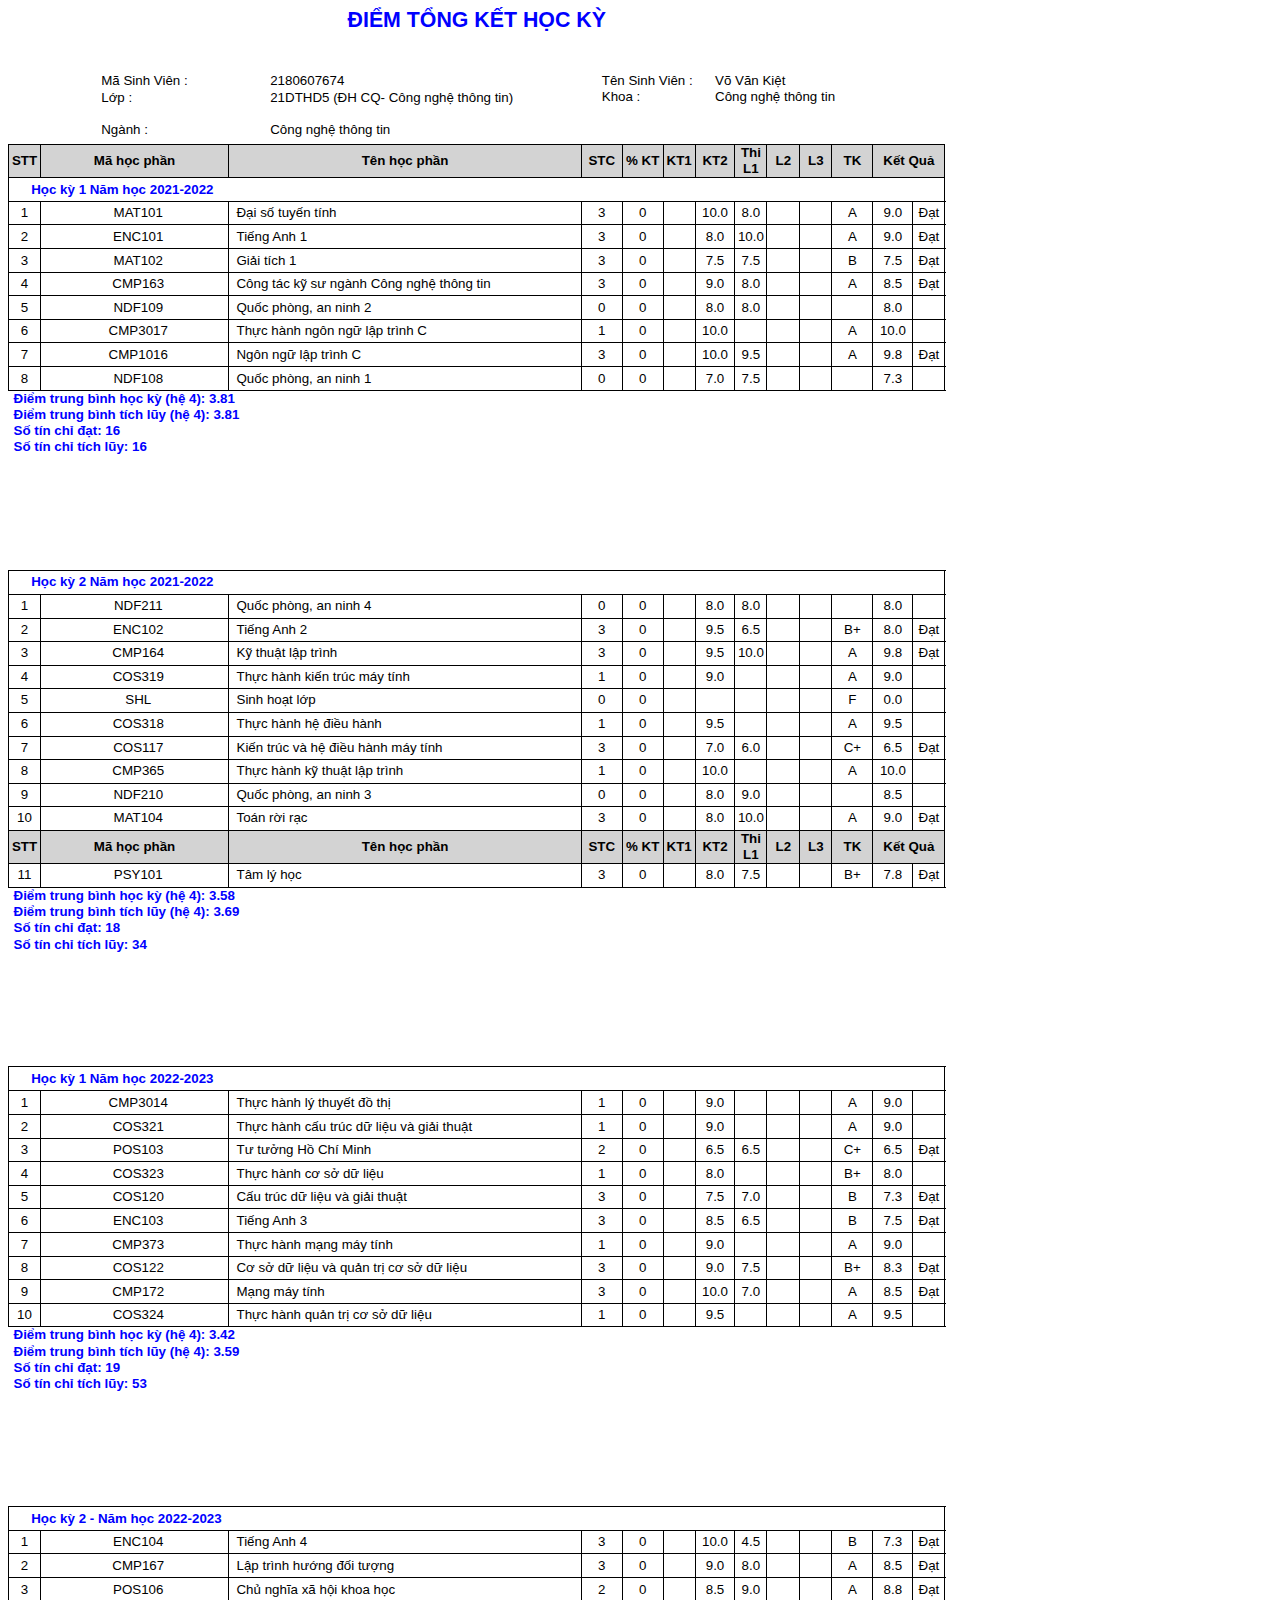
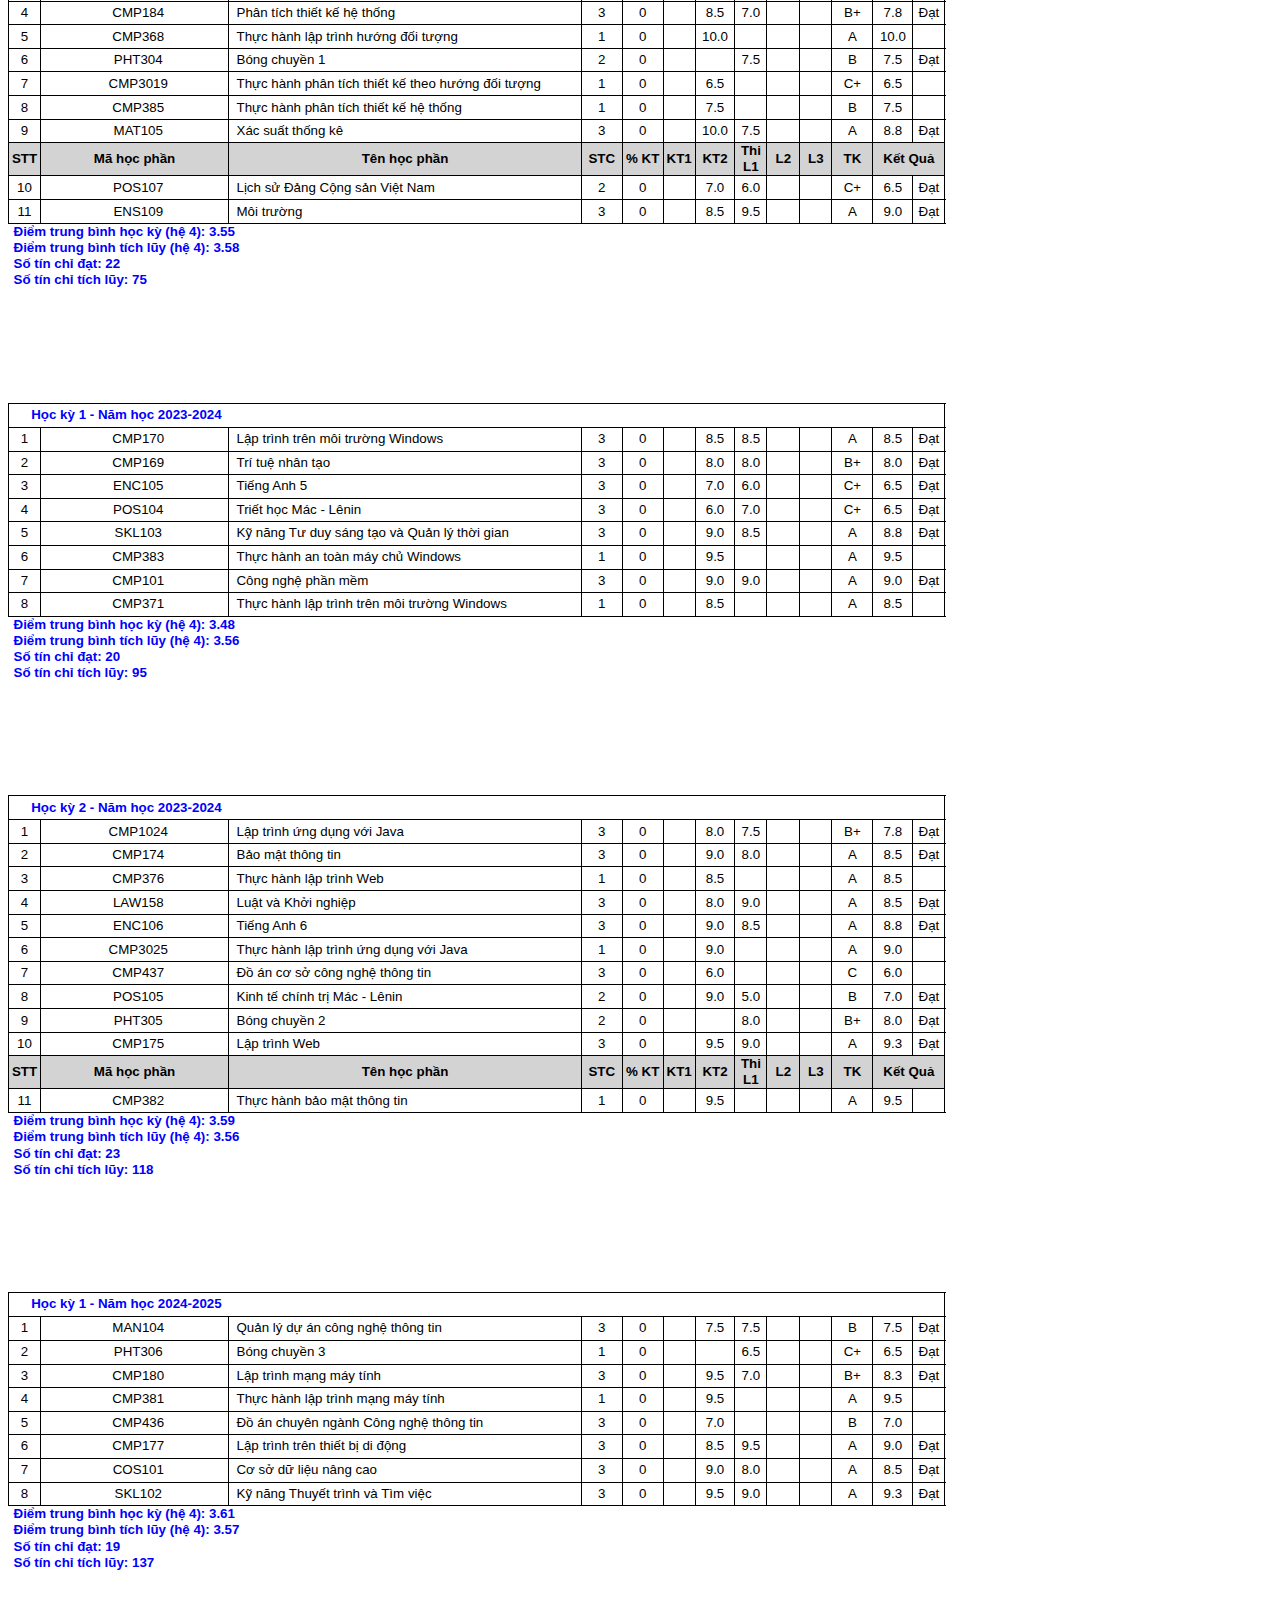
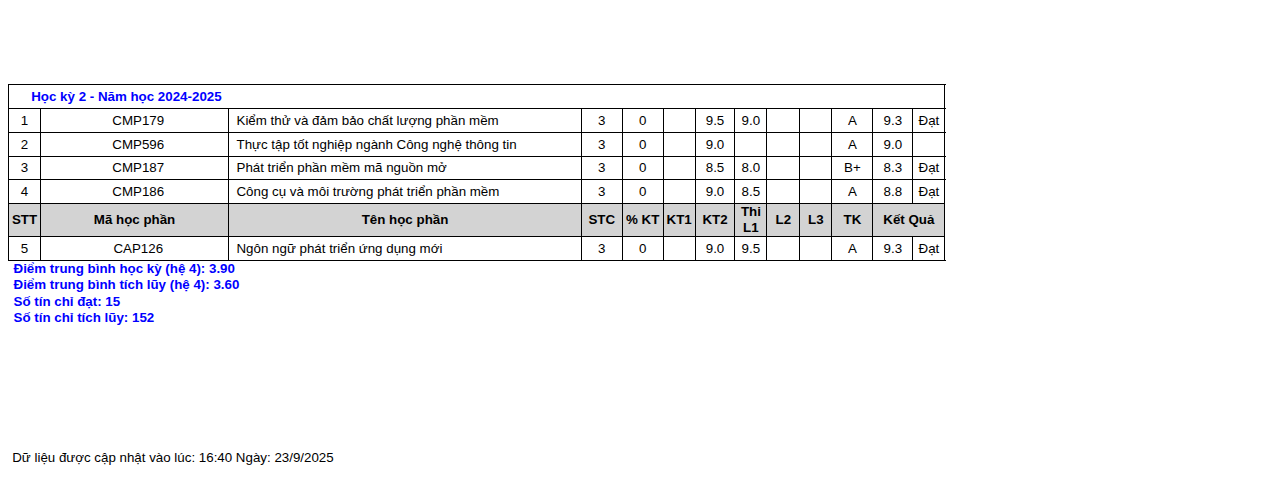
<file: Report.html>
﻿<html xmlns="http://www.w3.org/1999/xhtml">
	<head>
		<title>Report</title>
		<style type="text/css">
		.s6691c0ce{color:Blue;Font:bold 16pt Arial;text-align:center;vertical-align:middle;line-height:1.2em;}
		.s3724d2c3{Font:8pt Arial;text-align:left;vertical-align:top;line-height:1.2em;}
		.s3ff9dbe0{Font:10pt Arial;text-align:left;vertical-align:middle;line-height:1.2em;}
		.s11a86312{Font:10pt Arial;text-align:left;vertical-align:top;line-height:1.2em;}
		.s9ea65825{background-color:LightGrey;Font:bold 10pt Arial;border-top-color:Black;border-top-style: solid ;border-top-width:1px;border-left-color:Black;border-left-style: solid ;border-left-width:1px;border-right-color:Black;border-right-style: solid ;border-right-width:1px;border-bottom-color:Black;border-bottom-style: solid ;border-bottom-width:1px;text-align:center;vertical-align:middle;line-height:1.2em;}
		.sbe3f1749{background-color:LightGrey;Font:bold 10pt Arial;border-top-color:Black;border-top-style: solid ;border-top-width:1px;border-left-color:Black;border-left-style: solid ;border-left-width:1px;border-right-color:Black;border-right-style: solid ;border-right-width:1px;border-bottom-color:Black;border-bottom-style: solid ;border-bottom-width:1px;text-align:center;vertical-align:middle;line-height:1.2em;}
		.s949c234a{Font:8pt Arial;border-left-color:Black;border-left-style: solid ;border-left-width:1px;text-align:left;vertical-align:top;line-height:1.2em;}
		.sa86f6874{background-color:White;color:Blue;Font:bold 10pt Arial;border-top-color:Black;border-top-style: solid ;border-top-width:1px;border-left-color:Black;border-left-style: solid ;border-left-width:1px;border-right-color:Black;border-right-style: solid ;border-right-width:1px;border-bottom-color:Black;border-bottom-style: solid ;border-bottom-width:1px;text-align:left;vertical-align:middle;line-height:1.2em;}
		.s1dcf4c3b{background-color:White;Font:10pt Arial;border-top-color:Black;border-top-style: solid ;border-top-width:1px;border-left-color:Black;border-left-style: solid ;border-left-width:1px;border-right-color:Black;border-right-style: solid ;border-right-width:1px;border-bottom-color:Black;border-bottom-style: solid ;border-bottom-width:1px;text-align:center;vertical-align:middle;line-height:1.2em;}
		.s54a4e4db{background-color:White;Font:10pt Arial;border-top-color:Black;border-top-style: solid ;border-top-width:1px;border-left-color:Black;border-left-style: solid ;border-left-width:1px;border-right-color:Black;border-right-style: solid ;border-right-width:1px;border-bottom-color:Black;border-bottom-style: solid ;border-bottom-width:1px;text-align:left;vertical-align:middle;line-height:1.2em;}
		.sed2df60e{color:Blue;Font:bold 10pt Arial;text-align:left;vertical-align:middle;line-height:1.2em;}
		</style>

	</head>
	<body>
		<table cellspacing="0" cellpadding="0" border="0" style="border-width:0px;width:1067px;border-collapse:collapse;">
			<tr>
				<td class="s6691c0ce" colspan="19" style="height:24px;">ĐIỂM TỔNG KẾT HỌC KỲ</td><td class="s3724d2c3" colspan="3" style="height:24px;"></td>
			</tr><tr>
				<td class="s3724d2c3" colspan="22" style="height:39px;"></td>
			</tr><tr>
				<td class="s3724d2c3" colspan="2" rowspan="2"></td><td class="s3ff9dbe0" colspan="2" rowspan="2">Mã Sinh Viên :</td><td class="s11a86312" rowspan="3" style="width:228px;">2180607674</td><td class="s3724d2c3" colspan="3" rowspan="3"></td><td class="s3ff9dbe0" colspan="4" style="height:15px;">Tên Sinh Viên :</td><td class="s11a86312" colspan="8" style="height:15px;">Võ Văn Kiệt</td><td class="s3724d2c3" colspan="2" rowspan="5"></td>
			</tr><tr>
				<td class="s3ff9dbe0" colspan="4" rowspan="3">Khoa :</td><td class="s11a86312" colspan="8" rowspan="4">Công nghệ thông tin</td>
			</tr><tr>
				<td class="s3724d2c3" colspan="4" style="height:1px;"></td>
			</tr><tr>
				<td class="s3724d2c3" colspan="2" rowspan="2"></td><td class="s3ff9dbe0" colspan="2" rowspan="2">Lớp :</td><td class="s11a86312" colspan="4" rowspan="3">21DTHD5 (ĐH CQ- Công nghệ thông tin)</td>
			</tr><tr>
				<td class="s3724d2c3" colspan="4" style="height:2px;"></td>
			</tr><tr>
				<td class="s3724d2c3" colspan="4" style="height:1px;"></td><td class="s3724d2c3" colspan="14" style="height:1px;"></td>
			</tr><tr>
				<td class="s3724d2c3" colspan="22" style="height:14px;"></td>
			</tr><tr>
				<td class="s3724d2c3" colspan="2" style="height:16px;"></td><td class="s3ff9dbe0" colspan="2" style="height:16px;">Ngành :</td><td class="s11a86312" colspan="2" rowspan="2">Công nghệ thông tin</td><td class="s3724d2c3" colspan="16" rowspan="2"></td>
			</tr><tr>
				<td class="s3724d2c3" colspan="4" style="height:1px;"></td>
			</tr><tr>
				<td class="s3724d2c3" colspan="22" style="height:6px;"></td>
			</tr><tr>
				<td class="s9ea65825" style="height:32px;width:31px;">STT</td><td class="s9ea65825" colspan="2" style="height:32px;">Mã học phần</td><td class="s9ea65825" colspan="4" style="height:32px;">Tên học phần</td><td class="s9ea65825" colspan="2" style="height:32px;">STC</td><td class="s9ea65825" style="height:32px;width:40px;">% KT</td><td class="s9ea65825" style="height:32px;width:31px;">KT1</td><td class="s9ea65825" colspan="2" style="height:32px;">KT2</td><td class="s9ea65825" style="height:32px;width:31px;">Thi L1</td><td class="s9ea65825" style="height:32px;width:32px;">L2</td><td class="sbe3f1749" style="height:32px;width:31px;">L3</td><td class="sbe3f1749" style="height:32px;width:40px;">TK</td><td class="sbe3f1749" colspan="2" style="height:32px;">Kết Quả</td><td class="s949c234a" colspan="3" style="height:32px;"></td>
			</tr><tr>
				<td class="sa86f6874" colspan="20" style="height:24px;">&nbsp;&nbsp;&nbsp;&nbsp;&nbsp;&nbsp;Học kỳ 1 Năm học 2021-2022</td><td class="s949c234a" colspan="2" style="height:24px;"></td>
			</tr><tr>
				<td class="s1dcf4c3b" style="height:23px;width:31px;">1</td><td class="s1dcf4c3b" colspan="2" style="height:23px;">&nbsp;&nbsp;MAT101</td><td class="s54a4e4db" colspan="4" style="height:23px;">&nbsp;&nbsp;Đại số tuyến tính</td><td class="s1dcf4c3b" colspan="2" style="height:23px;">3</td><td class="s1dcf4c3b" style="height:23px;width:40px;">0</td><td class="s1dcf4c3b" style="height:23px;width:31px;"></td><td class="s1dcf4c3b" colspan="2" style="height:23px;">10.0</td><td class="s1dcf4c3b" style="height:23px;width:31px;">8.0</td><td class="s1dcf4c3b" style="height:23px;width:32px;"></td><td class="s1dcf4c3b" style="height:23px;width:31px;"></td><td class="s1dcf4c3b" style="height:23px;width:40px;">A</td><td class="s1dcf4c3b" style="height:23px;width:39px;">9.0</td><td class="s1dcf4c3b" colspan="2" style="height:23px;">Đạt</td><td class="s949c234a" colspan="2" style="height:23px;"></td>
			</tr><tr>
				<td class="s1dcf4c3b" style="height:24px;width:31px;">2</td><td class="s1dcf4c3b" colspan="2" style="height:24px;">&nbsp;&nbsp;ENC101</td><td class="s54a4e4db" colspan="4" style="height:24px;">&nbsp;&nbsp;Tiếng Anh 1</td><td class="s1dcf4c3b" colspan="2" style="height:24px;">3</td><td class="s1dcf4c3b" style="height:24px;width:40px;">0</td><td class="s1dcf4c3b" style="height:24px;width:31px;"></td><td class="s1dcf4c3b" colspan="2" style="height:24px;">8.0</td><td class="s1dcf4c3b" style="height:24px;width:31px;">10.0</td><td class="s1dcf4c3b" style="height:24px;width:32px;"></td><td class="s1dcf4c3b" style="height:24px;width:31px;"></td><td class="s1dcf4c3b" style="height:24px;width:40px;">A</td><td class="s1dcf4c3b" style="height:24px;width:39px;">9.0</td><td class="s1dcf4c3b" colspan="2" style="height:24px;">Đạt</td><td class="s949c234a" colspan="2" style="height:24px;"></td>
			</tr><tr>
				<td class="s1dcf4c3b" style="height:24px;width:31px;">3</td><td class="s1dcf4c3b" colspan="2" style="height:24px;">&nbsp;&nbsp;MAT102</td><td class="s54a4e4db" colspan="4" style="height:24px;">&nbsp;&nbsp;Giải tích 1</td><td class="s1dcf4c3b" colspan="2" style="height:24px;">3</td><td class="s1dcf4c3b" style="height:24px;width:40px;">0</td><td class="s1dcf4c3b" style="height:24px;width:31px;"></td><td class="s1dcf4c3b" colspan="2" style="height:24px;">7.5</td><td class="s1dcf4c3b" style="height:24px;width:31px;">7.5</td><td class="s1dcf4c3b" style="height:24px;width:32px;"></td><td class="s1dcf4c3b" style="height:24px;width:31px;"></td><td class="s1dcf4c3b" style="height:24px;width:40px;">B</td><td class="s1dcf4c3b" style="height:24px;width:39px;">7.5</td><td class="s1dcf4c3b" colspan="2" style="height:24px;">Đạt</td><td class="s949c234a" colspan="2" style="height:24px;"></td>
			</tr><tr>
				<td class="s1dcf4c3b" style="height:23px;width:31px;">4</td><td class="s1dcf4c3b" colspan="2" style="height:23px;">&nbsp;&nbsp;CMP163</td><td class="s54a4e4db" colspan="4" style="height:23px;">&nbsp;&nbsp;Công tác kỹ sư ngành Công nghệ thông tin</td><td class="s1dcf4c3b" colspan="2" style="height:23px;">3</td><td class="s1dcf4c3b" style="height:23px;width:40px;">0</td><td class="s1dcf4c3b" style="height:23px;width:31px;"></td><td class="s1dcf4c3b" colspan="2" style="height:23px;">9.0</td><td class="s1dcf4c3b" style="height:23px;width:31px;">8.0</td><td class="s1dcf4c3b" style="height:23px;width:32px;"></td><td class="s1dcf4c3b" style="height:23px;width:31px;"></td><td class="s1dcf4c3b" style="height:23px;width:40px;">A</td><td class="s1dcf4c3b" style="height:23px;width:39px;">8.5</td><td class="s1dcf4c3b" colspan="2" style="height:23px;">Đạt</td><td class="s949c234a" colspan="2" style="height:23px;"></td>
			</tr><tr>
				<td class="s1dcf4c3b" style="height:24px;width:31px;">5</td><td class="s1dcf4c3b" colspan="2" style="height:24px;">&nbsp;&nbsp;NDF109</td><td class="s54a4e4db" colspan="4" style="height:24px;">&nbsp;&nbsp;Quốc phòng, an ninh 2</td><td class="s1dcf4c3b" colspan="2" style="height:24px;">0</td><td class="s1dcf4c3b" style="height:24px;width:40px;">0</td><td class="s1dcf4c3b" style="height:24px;width:31px;"></td><td class="s1dcf4c3b" colspan="2" style="height:24px;">8.0</td><td class="s1dcf4c3b" style="height:24px;width:31px;">8.0</td><td class="s1dcf4c3b" style="height:24px;width:32px;"></td><td class="s1dcf4c3b" style="height:24px;width:31px;"></td><td class="s1dcf4c3b" style="height:24px;width:40px;"></td><td class="s1dcf4c3b" style="height:24px;width:39px;">8.0</td><td class="s1dcf4c3b" colspan="2" style="height:24px;"></td><td class="s949c234a" colspan="2" style="height:24px;"></td>
			</tr><tr>
				<td class="s1dcf4c3b" style="height:23px;width:31px;">6</td><td class="s1dcf4c3b" colspan="2" style="height:23px;">&nbsp;&nbsp;CMP3017</td><td class="s54a4e4db" colspan="4" style="height:23px;">&nbsp;&nbsp;Thực hành ngôn ngữ lập trình C</td><td class="s1dcf4c3b" colspan="2" style="height:23px;">1</td><td class="s1dcf4c3b" style="height:23px;width:40px;">0</td><td class="s1dcf4c3b" style="height:23px;width:31px;"></td><td class="s1dcf4c3b" colspan="2" style="height:23px;">10.0</td><td class="s1dcf4c3b" style="height:23px;width:31px;"></td><td class="s1dcf4c3b" style="height:23px;width:32px;"></td><td class="s1dcf4c3b" style="height:23px;width:31px;"></td><td class="s1dcf4c3b" style="height:23px;width:40px;">A</td><td class="s1dcf4c3b" style="height:23px;width:39px;">10.0</td><td class="s1dcf4c3b" colspan="2" style="height:23px;"></td><td class="s949c234a" colspan="2" style="height:23px;"></td>
			</tr><tr>
				<td class="s1dcf4c3b" style="height:24px;width:31px;">7</td><td class="s1dcf4c3b" colspan="2" style="height:24px;">&nbsp;&nbsp;CMP1016</td><td class="s54a4e4db" colspan="4" style="height:24px;">&nbsp;&nbsp;Ngôn ngữ lập trình C</td><td class="s1dcf4c3b" colspan="2" style="height:24px;">3</td><td class="s1dcf4c3b" style="height:24px;width:40px;">0</td><td class="s1dcf4c3b" style="height:24px;width:31px;"></td><td class="s1dcf4c3b" colspan="2" style="height:24px;">10.0</td><td class="s1dcf4c3b" style="height:24px;width:31px;">9.5</td><td class="s1dcf4c3b" style="height:24px;width:32px;"></td><td class="s1dcf4c3b" style="height:24px;width:31px;"></td><td class="s1dcf4c3b" style="height:24px;width:40px;">A</td><td class="s1dcf4c3b" style="height:24px;width:39px;">9.8</td><td class="s1dcf4c3b" colspan="2" style="height:24px;">Đạt</td><td class="s949c234a" colspan="2" style="height:24px;"></td>
			</tr><tr>
				<td class="s1dcf4c3b" style="height:24px;width:31px;">8</td><td class="s1dcf4c3b" colspan="2" style="height:24px;">&nbsp;&nbsp;NDF108</td><td class="s54a4e4db" colspan="4" style="height:24px;">&nbsp;&nbsp;Quốc phòng, an ninh 1</td><td class="s1dcf4c3b" colspan="2" style="height:24px;">0</td><td class="s1dcf4c3b" style="height:24px;width:40px;">0</td><td class="s1dcf4c3b" style="height:24px;width:31px;"></td><td class="s1dcf4c3b" colspan="2" style="height:24px;">7.0</td><td class="s1dcf4c3b" style="height:24px;width:31px;">7.5</td><td class="s1dcf4c3b" style="height:24px;width:32px;"></td><td class="s1dcf4c3b" style="height:24px;width:31px;"></td><td class="s1dcf4c3b" style="height:24px;width:40px;"></td><td class="s1dcf4c3b" style="height:24px;width:39px;">7.3</td><td class="s1dcf4c3b" colspan="2" style="height:24px;"></td><td class="s949c234a" colspan="2" style="height:24px;"></td>
			</tr><tr>
				<td class="sed2df60e" colspan="22" style="height:16px;padding:0px 0px 0px 5px;">Điểm trung bình học kỳ (hệ 4):               3.81</td>
			</tr><tr>
				<td class="sed2df60e" colspan="22" style="height:16px;padding:0px 0px 0px 5px;">Điểm trung bình tích lũy (hệ 4):               3.81</td>
			</tr><tr>
				<td class="sed2df60e" colspan="22" style="height:16px;padding:0px 0px 0px 5px;">Số tín chỉ đạt:                    16</td>
			</tr><tr>
				<td class="sed2df60e" colspan="22" style="height:16px;padding:0px 0px 0px 5px;">Số tín chỉ tích lũy:                   16</td>
			</tr><tr>
				<td class="s3724d2c3" colspan="22" style="height:115px;"></td>
			</tr><tr>
				<td class="sa86f6874" colspan="20" style="height:24px;">&nbsp;&nbsp;&nbsp;&nbsp;&nbsp;&nbsp;Học kỳ 2 Năm học 2021-2022</td><td class="s949c234a" colspan="2" style="height:24px;"></td>
			</tr><tr>
				<td class="s1dcf4c3b" style="height:24px;width:31px;">1</td><td class="s1dcf4c3b" colspan="2" style="height:24px;">&nbsp;&nbsp;NDF211</td><td class="s54a4e4db" colspan="4" style="height:24px;">&nbsp;&nbsp;Quốc phòng, an ninh 4</td><td class="s1dcf4c3b" colspan="2" style="height:24px;">0</td><td class="s1dcf4c3b" style="height:24px;width:40px;">0</td><td class="s1dcf4c3b" style="height:24px;width:31px;"></td><td class="s1dcf4c3b" colspan="2" style="height:24px;">8.0</td><td class="s1dcf4c3b" style="height:24px;width:31px;">8.0</td><td class="s1dcf4c3b" style="height:24px;width:32px;"></td><td class="s1dcf4c3b" style="height:24px;width:31px;"></td><td class="s1dcf4c3b" style="height:24px;width:40px;"></td><td class="s1dcf4c3b" style="height:24px;width:39px;">8.0</td><td class="s1dcf4c3b" colspan="2" style="height:24px;"></td><td class="s949c234a" colspan="2" style="height:24px;"></td>
			</tr><tr>
				<td class="s1dcf4c3b" style="height:23px;width:31px;">2</td><td class="s1dcf4c3b" colspan="2" style="height:23px;">&nbsp;&nbsp;ENC102</td><td class="s54a4e4db" colspan="4" style="height:23px;">&nbsp;&nbsp;Tiếng Anh 2</td><td class="s1dcf4c3b" colspan="2" style="height:23px;">3</td><td class="s1dcf4c3b" style="height:23px;width:40px;">0</td><td class="s1dcf4c3b" style="height:23px;width:31px;"></td><td class="s1dcf4c3b" colspan="2" style="height:23px;">9.5</td><td class="s1dcf4c3b" style="height:23px;width:31px;">6.5</td><td class="s1dcf4c3b" style="height:23px;width:32px;"></td><td class="s1dcf4c3b" style="height:23px;width:31px;"></td><td class="s1dcf4c3b" style="height:23px;width:40px;">B+</td><td class="s1dcf4c3b" style="height:23px;width:39px;">8.0</td><td class="s1dcf4c3b" colspan="2" style="height:23px;">Đạt</td><td class="s949c234a" colspan="2" style="height:23px;"></td>
			</tr><tr>
				<td class="s1dcf4c3b" style="height:24px;width:31px;">3</td><td class="s1dcf4c3b" colspan="2" style="height:24px;">&nbsp;&nbsp;CMP164</td><td class="s54a4e4db" colspan="4" style="height:24px;">&nbsp;&nbsp;Kỹ thuật lập trình</td><td class="s1dcf4c3b" colspan="2" style="height:24px;">3</td><td class="s1dcf4c3b" style="height:24px;width:40px;">0</td><td class="s1dcf4c3b" style="height:24px;width:31px;"></td><td class="s1dcf4c3b" colspan="2" style="height:24px;">9.5</td><td class="s1dcf4c3b" style="height:24px;width:31px;">10.0</td><td class="s1dcf4c3b" style="height:24px;width:32px;"></td><td class="s1dcf4c3b" style="height:24px;width:31px;"></td><td class="s1dcf4c3b" style="height:24px;width:40px;">A</td><td class="s1dcf4c3b" style="height:24px;width:39px;">9.8</td><td class="s1dcf4c3b" colspan="2" style="height:24px;">Đạt</td><td class="s949c234a" colspan="2" style="height:24px;"></td>
			</tr><tr>
				<td class="s1dcf4c3b" style="height:23px;width:31px;">4</td><td class="s1dcf4c3b" colspan="2" style="height:23px;">&nbsp;&nbsp;COS319</td><td class="s54a4e4db" colspan="4" style="height:23px;">&nbsp;&nbsp;Thực hành kiến trúc máy tính</td><td class="s1dcf4c3b" colspan="2" style="height:23px;">1</td><td class="s1dcf4c3b" style="height:23px;width:40px;">0</td><td class="s1dcf4c3b" style="height:23px;width:31px;"></td><td class="s1dcf4c3b" colspan="2" style="height:23px;">9.0</td><td class="s1dcf4c3b" style="height:23px;width:31px;"></td><td class="s1dcf4c3b" style="height:23px;width:32px;"></td><td class="s1dcf4c3b" style="height:23px;width:31px;"></td><td class="s1dcf4c3b" style="height:23px;width:40px;">A</td><td class="s1dcf4c3b" style="height:23px;width:39px;">9.0</td><td class="s1dcf4c3b" colspan="2" style="height:23px;"></td><td class="s949c234a" colspan="2" style="height:23px;"></td>
			</tr><tr>
				<td class="s1dcf4c3b" style="height:24px;width:31px;">5</td><td class="s1dcf4c3b" colspan="2" style="height:24px;">&nbsp;&nbsp;SHL</td><td class="s54a4e4db" colspan="4" style="height:24px;">&nbsp;&nbsp;Sinh hoạt lớp</td><td class="s1dcf4c3b" colspan="2" style="height:24px;">0</td><td class="s1dcf4c3b" style="height:24px;width:40px;">0</td><td class="s1dcf4c3b" style="height:24px;width:31px;"></td><td class="s1dcf4c3b" colspan="2" style="height:24px;"></td><td class="s1dcf4c3b" style="height:24px;width:31px;"></td><td class="s1dcf4c3b" style="height:24px;width:32px;"></td><td class="s1dcf4c3b" style="height:24px;width:31px;"></td><td class="s1dcf4c3b" style="height:24px;width:40px;">F</td><td class="s1dcf4c3b" style="height:24px;width:39px;">0.0</td><td class="s1dcf4c3b" colspan="2" style="height:24px;"></td><td class="s949c234a" colspan="2" style="height:24px;"></td>
			</tr><tr>
				<td class="s1dcf4c3b" style="height:24px;width:31px;">6</td><td class="s1dcf4c3b" colspan="2" style="height:24px;">&nbsp;&nbsp;COS318</td><td class="s54a4e4db" colspan="4" style="height:24px;">&nbsp;&nbsp;Thực hành hệ điều hành</td><td class="s1dcf4c3b" colspan="2" style="height:24px;">1</td><td class="s1dcf4c3b" style="height:24px;width:40px;">0</td><td class="s1dcf4c3b" style="height:24px;width:31px;"></td><td class="s1dcf4c3b" colspan="2" style="height:24px;">9.5</td><td class="s1dcf4c3b" style="height:24px;width:31px;"></td><td class="s1dcf4c3b" style="height:24px;width:32px;"></td><td class="s1dcf4c3b" style="height:24px;width:31px;"></td><td class="s1dcf4c3b" style="height:24px;width:40px;">A</td><td class="s1dcf4c3b" style="height:24px;width:39px;">9.5</td><td class="s1dcf4c3b" colspan="2" style="height:24px;"></td><td class="s949c234a" colspan="2" style="height:24px;"></td>
			</tr><tr>
				<td class="s1dcf4c3b" style="height:23px;width:31px;">7</td><td class="s1dcf4c3b" colspan="2" style="height:23px;">&nbsp;&nbsp;COS117</td><td class="s54a4e4db" colspan="4" style="height:23px;">&nbsp;&nbsp;Kiến trúc và hệ điều hành máy tính</td><td class="s1dcf4c3b" colspan="2" style="height:23px;">3</td><td class="s1dcf4c3b" style="height:23px;width:40px;">0</td><td class="s1dcf4c3b" style="height:23px;width:31px;"></td><td class="s1dcf4c3b" colspan="2" style="height:23px;">7.0</td><td class="s1dcf4c3b" style="height:23px;width:31px;">6.0</td><td class="s1dcf4c3b" style="height:23px;width:32px;"></td><td class="s1dcf4c3b" style="height:23px;width:31px;"></td><td class="s1dcf4c3b" style="height:23px;width:40px;">C+</td><td class="s1dcf4c3b" style="height:23px;width:39px;">6.5</td><td class="s1dcf4c3b" colspan="2" style="height:23px;">Đạt</td><td class="s949c234a" colspan="2" style="height:23px;"></td>
			</tr><tr>
				<td class="s1dcf4c3b" style="height:24px;width:31px;">8</td><td class="s1dcf4c3b" colspan="2" style="height:24px;">&nbsp;&nbsp;CMP365</td><td class="s54a4e4db" colspan="4" style="height:24px;">&nbsp;&nbsp;Thực hành kỹ thuật lập trình</td><td class="s1dcf4c3b" colspan="2" style="height:24px;">1</td><td class="s1dcf4c3b" style="height:24px;width:40px;">0</td><td class="s1dcf4c3b" style="height:24px;width:31px;"></td><td class="s1dcf4c3b" colspan="2" style="height:24px;">10.0</td><td class="s1dcf4c3b" style="height:24px;width:31px;"></td><td class="s1dcf4c3b" style="height:24px;width:32px;"></td><td class="s1dcf4c3b" style="height:24px;width:31px;"></td><td class="s1dcf4c3b" style="height:24px;width:40px;">A</td><td class="s1dcf4c3b" style="height:24px;width:39px;">10.0</td><td class="s1dcf4c3b" colspan="2" style="height:24px;"></td><td class="s949c234a" colspan="2" style="height:24px;"></td>
			</tr><tr>
				<td class="s1dcf4c3b" style="height:23px;width:31px;">9</td><td class="s1dcf4c3b" colspan="2" style="height:23px;">&nbsp;&nbsp;NDF210</td><td class="s54a4e4db" colspan="4" style="height:23px;">&nbsp;&nbsp;Quốc phòng, an ninh 3</td><td class="s1dcf4c3b" colspan="2" style="height:23px;">0</td><td class="s1dcf4c3b" style="height:23px;width:40px;">0</td><td class="s1dcf4c3b" style="height:23px;width:31px;"></td><td class="s1dcf4c3b" colspan="2" style="height:23px;">8.0</td><td class="s1dcf4c3b" style="height:23px;width:31px;">9.0</td><td class="s1dcf4c3b" style="height:23px;width:32px;"></td><td class="s1dcf4c3b" style="height:23px;width:31px;"></td><td class="s1dcf4c3b" style="height:23px;width:40px;"></td><td class="s1dcf4c3b" style="height:23px;width:39px;">8.5</td><td class="s1dcf4c3b" colspan="2" style="height:23px;"></td><td class="s949c234a" colspan="2" style="height:23px;"></td>
			</tr><tr>
				<td class="s1dcf4c3b" style="height:24px;width:31px;">10</td><td class="s1dcf4c3b" colspan="2" style="height:24px;">&nbsp;&nbsp;MAT104</td><td class="s54a4e4db" colspan="4" style="height:24px;">&nbsp;&nbsp;Toán rời rạc</td><td class="s1dcf4c3b" colspan="2" style="height:24px;">3</td><td class="s1dcf4c3b" style="height:24px;width:40px;">0</td><td class="s1dcf4c3b" style="height:24px;width:31px;"></td><td class="s1dcf4c3b" colspan="2" style="height:24px;">8.0</td><td class="s1dcf4c3b" style="height:24px;width:31px;">10.0</td><td class="s1dcf4c3b" style="height:24px;width:32px;"></td><td class="s1dcf4c3b" style="height:24px;width:31px;"></td><td class="s1dcf4c3b" style="height:24px;width:40px;">A</td><td class="s1dcf4c3b" style="height:24px;width:39px;">9.0</td><td class="s1dcf4c3b" colspan="2" style="height:24px;">Đạt</td><td class="s949c234a" colspan="2" style="height:24px;"></td>
			</tr><tr>
				<td class="s9ea65825" style="height:31px;width:31px;">STT</td><td class="s9ea65825" colspan="2" style="height:31px;">Mã học phần</td><td class="s9ea65825" colspan="4" style="height:31px;">Tên học phần</td><td class="s9ea65825" colspan="2" style="height:31px;">STC</td><td class="s9ea65825" style="height:31px;width:40px;">% KT</td><td class="s9ea65825" style="height:31px;width:31px;">KT1</td><td class="s9ea65825" colspan="2" style="height:31px;">KT2</td><td class="s9ea65825" style="height:31px;width:31px;">Thi L1</td><td class="s9ea65825" style="height:31px;width:32px;">L2</td><td class="sbe3f1749" style="height:31px;width:31px;">L3</td><td class="sbe3f1749" style="height:31px;width:40px;">TK</td><td class="sbe3f1749" colspan="2" style="height:31px;">Kết Quả</td><td class="s949c234a" colspan="3" style="height:31px;"></td>
			</tr><tr>
				<td class="s1dcf4c3b" style="height:24px;width:31px;">11</td><td class="s1dcf4c3b" colspan="2" style="height:24px;">&nbsp;&nbsp;PSY101</td><td class="s54a4e4db" colspan="4" style="height:24px;">&nbsp;&nbsp;Tâm lý học</td><td class="s1dcf4c3b" colspan="2" style="height:24px;">3</td><td class="s1dcf4c3b" style="height:24px;width:40px;">0</td><td class="s1dcf4c3b" style="height:24px;width:31px;"></td><td class="s1dcf4c3b" colspan="2" style="height:24px;">8.0</td><td class="s1dcf4c3b" style="height:24px;width:31px;">7.5</td><td class="s1dcf4c3b" style="height:24px;width:32px;"></td><td class="s1dcf4c3b" style="height:24px;width:31px;"></td><td class="s1dcf4c3b" style="height:24px;width:40px;">B+</td><td class="s1dcf4c3b" style="height:24px;width:39px;">7.8</td><td class="s1dcf4c3b" colspan="2" style="height:24px;">Đạt</td><td class="s949c234a" colspan="2" style="height:24px;"></td>
			</tr><tr>
				<td class="sed2df60e" colspan="22" style="height:16px;padding:0px 0px 0px 5px;">Điểm trung bình học kỳ (hệ 4):               3.58</td>
			</tr><tr>
				<td class="sed2df60e" colspan="22" style="height:16px;padding:0px 0px 0px 5px;">Điểm trung bình tích lũy (hệ 4):               3.69</td>
			</tr><tr>
				<td class="sed2df60e" colspan="22" style="height:17px;padding:0px 0px 0px 5px;">Số tín chỉ đạt:                    18</td>
			</tr><tr>
				<td class="sed2df60e" colspan="22" style="height:16px;padding:0px 0px 0px 5px;">Số tín chỉ tích lũy:                   34</td>
			</tr><tr>
				<td class="s3724d2c3" colspan="22" style="height:114px;"></td>
			</tr><tr>
				<td class="sa86f6874" colspan="20" style="height:24px;">&nbsp;&nbsp;&nbsp;&nbsp;&nbsp;&nbsp;Học kỳ 1 Năm học 2022-2023</td><td class="s949c234a" colspan="2" style="height:24px;"></td>
			</tr><tr>
				<td class="s1dcf4c3b" style="height:24px;width:31px;">1</td><td class="s1dcf4c3b" colspan="2" style="height:24px;">&nbsp;&nbsp;CMP3014</td><td class="s54a4e4db" colspan="4" style="height:24px;">&nbsp;&nbsp;Thực hành lý thuyết đồ thị</td><td class="s1dcf4c3b" colspan="2" style="height:24px;">1</td><td class="s1dcf4c3b" style="height:24px;width:40px;">0</td><td class="s1dcf4c3b" style="height:24px;width:31px;"></td><td class="s1dcf4c3b" colspan="2" style="height:24px;">9.0</td><td class="s1dcf4c3b" style="height:24px;width:31px;"></td><td class="s1dcf4c3b" style="height:24px;width:32px;"></td><td class="s1dcf4c3b" style="height:24px;width:31px;"></td><td class="s1dcf4c3b" style="height:24px;width:40px;">A</td><td class="s1dcf4c3b" style="height:24px;width:39px;">9.0</td><td class="s1dcf4c3b" colspan="2" style="height:24px;"></td><td class="s949c234a" colspan="2" style="height:24px;"></td>
			</tr><tr>
				<td class="s1dcf4c3b" style="height:24px;width:31px;">2</td><td class="s1dcf4c3b" colspan="2" style="height:24px;">&nbsp;&nbsp;COS321</td><td class="s54a4e4db" colspan="4" style="height:24px;">&nbsp;&nbsp;Thực hành cấu trúc dữ liệu và giải thuật</td><td class="s1dcf4c3b" colspan="2" style="height:24px;">1</td><td class="s1dcf4c3b" style="height:24px;width:40px;">0</td><td class="s1dcf4c3b" style="height:24px;width:31px;"></td><td class="s1dcf4c3b" colspan="2" style="height:24px;">9.0</td><td class="s1dcf4c3b" style="height:24px;width:31px;"></td><td class="s1dcf4c3b" style="height:24px;width:32px;"></td><td class="s1dcf4c3b" style="height:24px;width:31px;"></td><td class="s1dcf4c3b" style="height:24px;width:40px;">A</td><td class="s1dcf4c3b" style="height:24px;width:39px;">9.0</td><td class="s1dcf4c3b" colspan="2" style="height:24px;"></td><td class="s949c234a" colspan="2" style="height:24px;"></td>
			</tr><tr>
				<td class="s1dcf4c3b" style="height:23px;width:31px;">3</td><td class="s1dcf4c3b" colspan="2" style="height:23px;">&nbsp;&nbsp;POS103</td><td class="s54a4e4db" colspan="4" style="height:23px;">&nbsp;&nbsp;Tư tưởng Hồ Chí Minh</td><td class="s1dcf4c3b" colspan="2" style="height:23px;">2</td><td class="s1dcf4c3b" style="height:23px;width:40px;">0</td><td class="s1dcf4c3b" style="height:23px;width:31px;"></td><td class="s1dcf4c3b" colspan="2" style="height:23px;">6.5</td><td class="s1dcf4c3b" style="height:23px;width:31px;">6.5</td><td class="s1dcf4c3b" style="height:23px;width:32px;"></td><td class="s1dcf4c3b" style="height:23px;width:31px;"></td><td class="s1dcf4c3b" style="height:23px;width:40px;">C+</td><td class="s1dcf4c3b" style="height:23px;width:39px;">6.5</td><td class="s1dcf4c3b" colspan="2" style="height:23px;">Đạt</td><td class="s949c234a" colspan="2" style="height:23px;"></td>
			</tr><tr>
				<td class="s1dcf4c3b" style="height:24px;width:31px;">4</td><td class="s1dcf4c3b" colspan="2" style="height:24px;">&nbsp;&nbsp;COS323</td><td class="s54a4e4db" colspan="4" style="height:24px;">&nbsp;&nbsp;Thực hành cơ sở dữ liệu</td><td class="s1dcf4c3b" colspan="2" style="height:24px;">1</td><td class="s1dcf4c3b" style="height:24px;width:40px;">0</td><td class="s1dcf4c3b" style="height:24px;width:31px;"></td><td class="s1dcf4c3b" colspan="2" style="height:24px;">8.0</td><td class="s1dcf4c3b" style="height:24px;width:31px;"></td><td class="s1dcf4c3b" style="height:24px;width:32px;"></td><td class="s1dcf4c3b" style="height:24px;width:31px;"></td><td class="s1dcf4c3b" style="height:24px;width:40px;">B+</td><td class="s1dcf4c3b" style="height:24px;width:39px;">8.0</td><td class="s1dcf4c3b" colspan="2" style="height:24px;"></td><td class="s949c234a" colspan="2" style="height:24px;"></td>
			</tr><tr>
				<td class="s1dcf4c3b" style="height:23px;width:31px;">5</td><td class="s1dcf4c3b" colspan="2" style="height:23px;">&nbsp;&nbsp;COS120</td><td class="s54a4e4db" colspan="4" style="height:23px;">&nbsp;&nbsp;Cấu trúc dữ liệu và giải thuật</td><td class="s1dcf4c3b" colspan="2" style="height:23px;">3</td><td class="s1dcf4c3b" style="height:23px;width:40px;">0</td><td class="s1dcf4c3b" style="height:23px;width:31px;"></td><td class="s1dcf4c3b" colspan="2" style="height:23px;">7.5</td><td class="s1dcf4c3b" style="height:23px;width:31px;">7.0</td><td class="s1dcf4c3b" style="height:23px;width:32px;"></td><td class="s1dcf4c3b" style="height:23px;width:31px;"></td><td class="s1dcf4c3b" style="height:23px;width:40px;">B</td><td class="s1dcf4c3b" style="height:23px;width:39px;">7.3</td><td class="s1dcf4c3b" colspan="2" style="height:23px;">Đạt</td><td class="s949c234a" colspan="2" style="height:23px;"></td>
			</tr><tr>
				<td class="s1dcf4c3b" style="height:24px;width:31px;">6</td><td class="s1dcf4c3b" colspan="2" style="height:24px;">&nbsp;&nbsp;ENC103</td><td class="s54a4e4db" colspan="4" style="height:24px;">&nbsp;&nbsp;Tiếng Anh 3</td><td class="s1dcf4c3b" colspan="2" style="height:24px;">3</td><td class="s1dcf4c3b" style="height:24px;width:40px;">0</td><td class="s1dcf4c3b" style="height:24px;width:31px;"></td><td class="s1dcf4c3b" colspan="2" style="height:24px;">8.5</td><td class="s1dcf4c3b" style="height:24px;width:31px;">6.5</td><td class="s1dcf4c3b" style="height:24px;width:32px;"></td><td class="s1dcf4c3b" style="height:24px;width:31px;"></td><td class="s1dcf4c3b" style="height:24px;width:40px;">B</td><td class="s1dcf4c3b" style="height:24px;width:39px;">7.5</td><td class="s1dcf4c3b" colspan="2" style="height:24px;">Đạt</td><td class="s949c234a" colspan="2" style="height:24px;"></td>
			</tr><tr>
				<td class="s1dcf4c3b" style="height:24px;width:31px;">7</td><td class="s1dcf4c3b" colspan="2" style="height:24px;">&nbsp;&nbsp;CMP373</td><td class="s54a4e4db" colspan="4" style="height:24px;">&nbsp;&nbsp;Thực hành mạng máy tính</td><td class="s1dcf4c3b" colspan="2" style="height:24px;">1</td><td class="s1dcf4c3b" style="height:24px;width:40px;">0</td><td class="s1dcf4c3b" style="height:24px;width:31px;"></td><td class="s1dcf4c3b" colspan="2" style="height:24px;">9.0</td><td class="s1dcf4c3b" style="height:24px;width:31px;"></td><td class="s1dcf4c3b" style="height:24px;width:32px;"></td><td class="s1dcf4c3b" style="height:24px;width:31px;"></td><td class="s1dcf4c3b" style="height:24px;width:40px;">A</td><td class="s1dcf4c3b" style="height:24px;width:39px;">9.0</td><td class="s1dcf4c3b" colspan="2" style="height:24px;"></td><td class="s949c234a" colspan="2" style="height:24px;"></td>
			</tr><tr>
				<td class="s1dcf4c3b" style="height:23px;width:31px;">8</td><td class="s1dcf4c3b" colspan="2" style="height:23px;">&nbsp;&nbsp;COS122</td><td class="s54a4e4db" colspan="4" style="height:23px;">&nbsp;&nbsp;Cơ sở dữ liệu và quản trị cơ sở dữ liệu</td><td class="s1dcf4c3b" colspan="2" style="height:23px;">3</td><td class="s1dcf4c3b" style="height:23px;width:40px;">0</td><td class="s1dcf4c3b" style="height:23px;width:31px;"></td><td class="s1dcf4c3b" colspan="2" style="height:23px;">9.0</td><td class="s1dcf4c3b" style="height:23px;width:31px;">7.5</td><td class="s1dcf4c3b" style="height:23px;width:32px;"></td><td class="s1dcf4c3b" style="height:23px;width:31px;"></td><td class="s1dcf4c3b" style="height:23px;width:40px;">B+</td><td class="s1dcf4c3b" style="height:23px;width:39px;">8.3</td><td class="s1dcf4c3b" colspan="2" style="height:23px;">Đạt</td><td class="s949c234a" colspan="2" style="height:23px;"></td>
			</tr><tr>
				<td class="s1dcf4c3b" style="height:24px;width:31px;">9</td><td class="s1dcf4c3b" colspan="2" style="height:24px;">&nbsp;&nbsp;CMP172</td><td class="s54a4e4db" colspan="4" style="height:24px;">&nbsp;&nbsp;Mạng máy tính</td><td class="s1dcf4c3b" colspan="2" style="height:24px;">3</td><td class="s1dcf4c3b" style="height:24px;width:40px;">0</td><td class="s1dcf4c3b" style="height:24px;width:31px;"></td><td class="s1dcf4c3b" colspan="2" style="height:24px;">10.0</td><td class="s1dcf4c3b" style="height:24px;width:31px;">7.0</td><td class="s1dcf4c3b" style="height:24px;width:32px;"></td><td class="s1dcf4c3b" style="height:24px;width:31px;"></td><td class="s1dcf4c3b" style="height:24px;width:40px;">A</td><td class="s1dcf4c3b" style="height:24px;width:39px;">8.5</td><td class="s1dcf4c3b" colspan="2" style="height:24px;">Đạt</td><td class="s949c234a" colspan="2" style="height:24px;"></td>
			</tr><tr>
				<td class="s1dcf4c3b" style="height:23px;width:31px;">10</td><td class="s1dcf4c3b" colspan="2" style="height:23px;">&nbsp;&nbsp;COS324</td><td class="s54a4e4db" colspan="4" style="height:23px;">&nbsp;&nbsp;Thực hành quản trị cơ sở dữ liệu</td><td class="s1dcf4c3b" colspan="2" style="height:23px;">1</td><td class="s1dcf4c3b" style="height:23px;width:40px;">0</td><td class="s1dcf4c3b" style="height:23px;width:31px;"></td><td class="s1dcf4c3b" colspan="2" style="height:23px;">9.5</td><td class="s1dcf4c3b" style="height:23px;width:31px;"></td><td class="s1dcf4c3b" style="height:23px;width:32px;"></td><td class="s1dcf4c3b" style="height:23px;width:31px;"></td><td class="s1dcf4c3b" style="height:23px;width:40px;">A</td><td class="s1dcf4c3b" style="height:23px;width:39px;">9.5</td><td class="s1dcf4c3b" colspan="2" style="height:23px;"></td><td class="s949c234a" colspan="2" style="height:23px;"></td>
			</tr><tr>
				<td class="sed2df60e" colspan="22" style="height:17px;padding:0px 0px 0px 5px;">Điểm trung bình học kỳ (hệ 4):               3.42</td>
			</tr><tr>
				<td class="sed2df60e" colspan="22" style="height:16px;padding:0px 0px 0px 5px;">Điểm trung bình tích lũy (hệ 4):               3.59</td>
			</tr><tr>
				<td class="sed2df60e" colspan="22" style="height:16px;padding:0px 0px 0px 5px;">Số tín chỉ đạt:                    19</td>
			</tr><tr>
				<td class="sed2df60e" colspan="22" style="height:16px;padding:0px 0px 0px 5px;">Số tín chỉ tích lũy:                   53</td>
			</tr><tr>
				<td class="s3724d2c3" colspan="22" style="height:115px;"></td>
			</tr><tr>
				<td class="sa86f6874" colspan="20" style="height:24px;">&nbsp;&nbsp;&nbsp;&nbsp;&nbsp;&nbsp;Học kỳ 2 - Năm học 2022-2023</td><td class="s949c234a" colspan="2" style="height:24px;"></td>
			</tr><tr>
				<td class="s1dcf4c3b" style="height:23px;width:31px;">1</td><td class="s1dcf4c3b" colspan="2" style="height:23px;">&nbsp;&nbsp;ENC104</td><td class="s54a4e4db" colspan="4" style="height:23px;">&nbsp;&nbsp;Tiếng Anh 4</td><td class="s1dcf4c3b" colspan="2" style="height:23px;">3</td><td class="s1dcf4c3b" style="height:23px;width:40px;">0</td><td class="s1dcf4c3b" style="height:23px;width:31px;"></td><td class="s1dcf4c3b" colspan="2" style="height:23px;">10.0</td><td class="s1dcf4c3b" style="height:23px;width:31px;">4.5</td><td class="s1dcf4c3b" style="height:23px;width:32px;"></td><td class="s1dcf4c3b" style="height:23px;width:31px;"></td><td class="s1dcf4c3b" style="height:23px;width:40px;">B</td><td class="s1dcf4c3b" style="height:23px;width:39px;">7.3</td><td class="s1dcf4c3b" colspan="2" style="height:23px;">Đạt</td><td class="s949c234a" colspan="2" style="height:23px;"></td>
			</tr><tr>
				<td class="s1dcf4c3b" style="height:24px;width:31px;">2</td><td class="s1dcf4c3b" colspan="2" style="height:24px;">&nbsp;&nbsp;CMP167</td><td class="s54a4e4db" colspan="4" style="height:24px;">&nbsp;&nbsp;Lập trình hướng đối tượng</td><td class="s1dcf4c3b" colspan="2" style="height:24px;">3</td><td class="s1dcf4c3b" style="height:24px;width:40px;">0</td><td class="s1dcf4c3b" style="height:24px;width:31px;"></td><td class="s1dcf4c3b" colspan="2" style="height:24px;">9.0</td><td class="s1dcf4c3b" style="height:24px;width:31px;">8.0</td><td class="s1dcf4c3b" style="height:24px;width:32px;"></td><td class="s1dcf4c3b" style="height:24px;width:31px;"></td><td class="s1dcf4c3b" style="height:24px;width:40px;">A</td><td class="s1dcf4c3b" style="height:24px;width:39px;">8.5</td><td class="s1dcf4c3b" colspan="2" style="height:24px;">Đạt</td><td class="s949c234a" colspan="2" style="height:24px;"></td>
			</tr><tr>
				<td class="s1dcf4c3b" style="height:24px;width:31px;">3</td><td class="s1dcf4c3b" colspan="2" style="height:24px;">&nbsp;&nbsp;POS106</td><td class="s54a4e4db" colspan="4" style="height:24px;">&nbsp;&nbsp;Chủ nghĩa xã hội khoa học</td><td class="s1dcf4c3b" colspan="2" style="height:24px;">2</td><td class="s1dcf4c3b" style="height:24px;width:40px;">0</td><td class="s1dcf4c3b" style="height:24px;width:31px;"></td><td class="s1dcf4c3b" colspan="2" style="height:24px;">8.5</td><td class="s1dcf4c3b" style="height:24px;width:31px;">9.0</td><td class="s1dcf4c3b" style="height:24px;width:32px;"></td><td class="s1dcf4c3b" style="height:24px;width:31px;"></td><td class="s1dcf4c3b" style="height:24px;width:40px;">A</td><td class="s1dcf4c3b" style="height:24px;width:39px;">8.8</td><td class="s1dcf4c3b" colspan="2" style="height:24px;">Đạt</td><td class="s949c234a" colspan="2" style="height:24px;"></td>
			</tr><tr>
				<td class="s1dcf4c3b" style="height:23px;width:31px;">4</td><td class="s1dcf4c3b" colspan="2" style="height:23px;">&nbsp;&nbsp;CMP184</td><td class="s54a4e4db" colspan="4" style="height:23px;">&nbsp;&nbsp;Phân tích thiết kế hệ thống</td><td class="s1dcf4c3b" colspan="2" style="height:23px;">3</td><td class="s1dcf4c3b" style="height:23px;width:40px;">0</td><td class="s1dcf4c3b" style="height:23px;width:31px;"></td><td class="s1dcf4c3b" colspan="2" style="height:23px;">8.5</td><td class="s1dcf4c3b" style="height:23px;width:31px;">7.0</td><td class="s1dcf4c3b" style="height:23px;width:32px;"></td><td class="s1dcf4c3b" style="height:23px;width:31px;"></td><td class="s1dcf4c3b" style="height:23px;width:40px;">B+</td><td class="s1dcf4c3b" style="height:23px;width:39px;">7.8</td><td class="s1dcf4c3b" colspan="2" style="height:23px;">Đạt</td><td class="s949c234a" colspan="2" style="height:23px;"></td>
			</tr><tr>
				<td class="s1dcf4c3b" style="height:24px;width:31px;">5</td><td class="s1dcf4c3b" colspan="2" style="height:24px;">&nbsp;&nbsp;CMP368</td><td class="s54a4e4db" colspan="4" style="height:24px;">&nbsp;&nbsp;Thực hành lập trình hướng đối tượng</td><td class="s1dcf4c3b" colspan="2" style="height:24px;">1</td><td class="s1dcf4c3b" style="height:24px;width:40px;">0</td><td class="s1dcf4c3b" style="height:24px;width:31px;"></td><td class="s1dcf4c3b" colspan="2" style="height:24px;">10.0</td><td class="s1dcf4c3b" style="height:24px;width:31px;"></td><td class="s1dcf4c3b" style="height:24px;width:32px;"></td><td class="s1dcf4c3b" style="height:24px;width:31px;"></td><td class="s1dcf4c3b" style="height:24px;width:40px;">A</td><td class="s1dcf4c3b" style="height:24px;width:39px;">10.0</td><td class="s1dcf4c3b" colspan="2" style="height:24px;"></td><td class="s949c234a" colspan="2" style="height:24px;"></td>
			</tr><tr>
				<td class="s1dcf4c3b" style="height:23px;width:31px;">6</td><td class="s1dcf4c3b" colspan="2" style="height:23px;">&nbsp;&nbsp;PHT304</td><td class="s54a4e4db" colspan="4" style="height:23px;">&nbsp;&nbsp;Bóng chuyền 1</td><td class="s1dcf4c3b" colspan="2" style="height:23px;">2</td><td class="s1dcf4c3b" style="height:23px;width:40px;">0</td><td class="s1dcf4c3b" style="height:23px;width:31px;"></td><td class="s1dcf4c3b" colspan="2" style="height:23px;"></td><td class="s1dcf4c3b" style="height:23px;width:31px;">7.5</td><td class="s1dcf4c3b" style="height:23px;width:32px;"></td><td class="s1dcf4c3b" style="height:23px;width:31px;"></td><td class="s1dcf4c3b" style="height:23px;width:40px;">B</td><td class="s1dcf4c3b" style="height:23px;width:39px;">7.5</td><td class="s1dcf4c3b" colspan="2" style="height:23px;">Đạt</td><td class="s949c234a" colspan="2" style="height:23px;"></td>
			</tr><tr>
				<td class="s1dcf4c3b" style="height:24px;width:31px;">7</td><td class="s1dcf4c3b" colspan="2" style="height:24px;">&nbsp;&nbsp;CMP3019</td><td class="s54a4e4db" colspan="4" style="height:24px;">&nbsp;&nbsp;Thực hành phân tích thiết kế theo hướng đối tượng</td><td class="s1dcf4c3b" colspan="2" style="height:24px;">1</td><td class="s1dcf4c3b" style="height:24px;width:40px;">0</td><td class="s1dcf4c3b" style="height:24px;width:31px;"></td><td class="s1dcf4c3b" colspan="2" style="height:24px;">6.5</td><td class="s1dcf4c3b" style="height:24px;width:31px;"></td><td class="s1dcf4c3b" style="height:24px;width:32px;"></td><td class="s1dcf4c3b" style="height:24px;width:31px;"></td><td class="s1dcf4c3b" style="height:24px;width:40px;">C+</td><td class="s1dcf4c3b" style="height:24px;width:39px;">6.5</td><td class="s1dcf4c3b" colspan="2" style="height:24px;"></td><td class="s949c234a" colspan="2" style="height:24px;"></td>
			</tr><tr>
				<td class="s1dcf4c3b" style="height:24px;width:31px;">8</td><td class="s1dcf4c3b" colspan="2" style="height:24px;">&nbsp;&nbsp;CMP385</td><td class="s54a4e4db" colspan="4" style="height:24px;">&nbsp;&nbsp;Thực hành phân tích thiết kế hệ thống</td><td class="s1dcf4c3b" colspan="2" style="height:24px;">1</td><td class="s1dcf4c3b" style="height:24px;width:40px;">0</td><td class="s1dcf4c3b" style="height:24px;width:31px;"></td><td class="s1dcf4c3b" colspan="2" style="height:24px;">7.5</td><td class="s1dcf4c3b" style="height:24px;width:31px;"></td><td class="s1dcf4c3b" style="height:24px;width:32px;"></td><td class="s1dcf4c3b" style="height:24px;width:31px;"></td><td class="s1dcf4c3b" style="height:24px;width:40px;">B</td><td class="s1dcf4c3b" style="height:24px;width:39px;">7.5</td><td class="s1dcf4c3b" colspan="2" style="height:24px;"></td><td class="s949c234a" colspan="2" style="height:24px;"></td>
			</tr><tr>
				<td class="s1dcf4c3b" style="height:23px;width:31px;">9</td><td class="s1dcf4c3b" colspan="2" style="height:23px;">&nbsp;&nbsp;MAT105</td><td class="s54a4e4db" colspan="4" style="height:23px;">&nbsp;&nbsp;Xác suất thống kê</td><td class="s1dcf4c3b" colspan="2" style="height:23px;">3</td><td class="s1dcf4c3b" style="height:23px;width:40px;">0</td><td class="s1dcf4c3b" style="height:23px;width:31px;"></td><td class="s1dcf4c3b" colspan="2" style="height:23px;">10.0</td><td class="s1dcf4c3b" style="height:23px;width:31px;">7.5</td><td class="s1dcf4c3b" style="height:23px;width:32px;"></td><td class="s1dcf4c3b" style="height:23px;width:31px;"></td><td class="s1dcf4c3b" style="height:23px;width:40px;">A</td><td class="s1dcf4c3b" style="height:23px;width:39px;">8.8</td><td class="s1dcf4c3b" colspan="2" style="height:23px;">Đạt</td><td class="s949c234a" colspan="2" style="height:23px;"></td>
			</tr><tr>
				<td class="s9ea65825" style="height:31px;width:31px;">STT</td><td class="s9ea65825" colspan="2" style="height:31px;">Mã học phần</td><td class="s9ea65825" colspan="4" style="height:31px;">Tên học phần</td><td class="s9ea65825" colspan="2" style="height:31px;">STC</td><td class="s9ea65825" style="height:31px;width:40px;">% KT</td><td class="s9ea65825" style="height:31px;width:31px;">KT1</td><td class="s9ea65825" colspan="2" style="height:31px;">KT2</td><td class="s9ea65825" style="height:31px;width:31px;">Thi L1</td><td class="s9ea65825" style="height:31px;width:32px;">L2</td><td class="sbe3f1749" style="height:31px;width:31px;">L3</td><td class="sbe3f1749" style="height:31px;width:40px;">TK</td><td class="sbe3f1749" colspan="2" style="height:31px;">Kết Quả</td><td class="s949c234a" colspan="3" style="height:31px;"></td>
			</tr><tr>
				<td class="s1dcf4c3b" style="height:24px;width:31px;">10</td><td class="s1dcf4c3b" colspan="2" style="height:24px;">&nbsp;&nbsp;POS107</td><td class="s54a4e4db" colspan="4" style="height:24px;">&nbsp;&nbsp;Lịch sử Đảng Cộng sản Việt Nam</td><td class="s1dcf4c3b" colspan="2" style="height:24px;">2</td><td class="s1dcf4c3b" style="height:24px;width:40px;">0</td><td class="s1dcf4c3b" style="height:24px;width:31px;"></td><td class="s1dcf4c3b" colspan="2" style="height:24px;">7.0</td><td class="s1dcf4c3b" style="height:24px;width:31px;">6.0</td><td class="s1dcf4c3b" style="height:24px;width:32px;"></td><td class="s1dcf4c3b" style="height:24px;width:31px;"></td><td class="s1dcf4c3b" style="height:24px;width:40px;">C+</td><td class="s1dcf4c3b" style="height:24px;width:39px;">6.5</td><td class="s1dcf4c3b" colspan="2" style="height:24px;">Đạt</td><td class="s949c234a" colspan="2" style="height:24px;"></td>
			</tr><tr>
				<td class="s1dcf4c3b" style="height:24px;width:31px;">11</td><td class="s1dcf4c3b" colspan="2" style="height:24px;">&nbsp;&nbsp;ENS109</td><td class="s54a4e4db" colspan="4" style="height:24px;">&nbsp;&nbsp;Môi trường</td><td class="s1dcf4c3b" colspan="2" style="height:24px;">3</td><td class="s1dcf4c3b" style="height:24px;width:40px;">0</td><td class="s1dcf4c3b" style="height:24px;width:31px;"></td><td class="s1dcf4c3b" colspan="2" style="height:24px;">8.5</td><td class="s1dcf4c3b" style="height:24px;width:31px;">9.5</td><td class="s1dcf4c3b" style="height:24px;width:32px;"></td><td class="s1dcf4c3b" style="height:24px;width:31px;"></td><td class="s1dcf4c3b" style="height:24px;width:40px;">A</td><td class="s1dcf4c3b" style="height:24px;width:39px;">9.0</td><td class="s1dcf4c3b" colspan="2" style="height:24px;">Đạt</td><td class="s949c234a" colspan="2" style="height:24px;"></td>
			</tr><tr>
				<td class="sed2df60e" colspan="22" style="height:16px;padding:0px 0px 0px 5px;">Điểm trung bình học kỳ (hệ 4):               3.55</td>
			</tr><tr>
				<td class="sed2df60e" colspan="22" style="height:16px;padding:0px 0px 0px 5px;">Điểm trung bình tích lũy (hệ 4):               3.58</td>
			</tr><tr>
				<td class="sed2df60e" colspan="22" style="height:16px;padding:0px 0px 0px 5px;">Số tín chỉ đạt:                    22</td>
			</tr><tr>
				<td class="sed2df60e" colspan="22" style="height:16px;padding:0px 0px 0px 5px;">Số tín chỉ tích lũy:                   75</td>
			</tr><tr>
				<td class="s3724d2c3" colspan="22" style="height:115px;"></td>
			</tr><tr>
				<td class="sa86f6874" colspan="20" style="height:24px;">&nbsp;&nbsp;&nbsp;&nbsp;&nbsp;&nbsp;Học kỳ 1 - Năm học 2023-2024</td><td class="s949c234a" colspan="2" style="height:24px;"></td>
			</tr><tr>
				<td class="s1dcf4c3b" style="height:24px;width:31px;">1</td><td class="s1dcf4c3b" colspan="2" style="height:24px;">&nbsp;&nbsp;CMP170</td><td class="s54a4e4db" colspan="4" style="height:24px;">&nbsp;&nbsp;Lập trình trên môi trường Windows</td><td class="s1dcf4c3b" colspan="2" style="height:24px;">3</td><td class="s1dcf4c3b" style="height:24px;width:40px;">0</td><td class="s1dcf4c3b" style="height:24px;width:31px;"></td><td class="s1dcf4c3b" colspan="2" style="height:24px;">8.5</td><td class="s1dcf4c3b" style="height:24px;width:31px;">8.5</td><td class="s1dcf4c3b" style="height:24px;width:32px;"></td><td class="s1dcf4c3b" style="height:24px;width:31px;"></td><td class="s1dcf4c3b" style="height:24px;width:40px;">A</td><td class="s1dcf4c3b" style="height:24px;width:39px;">8.5</td><td class="s1dcf4c3b" colspan="2" style="height:24px;">Đạt</td><td class="s949c234a" colspan="2" style="height:24px;"></td>
			</tr><tr>
				<td class="s1dcf4c3b" style="height:23px;width:31px;">2</td><td class="s1dcf4c3b" colspan="2" style="height:23px;">&nbsp;&nbsp;CMP169</td><td class="s54a4e4db" colspan="4" style="height:23px;">&nbsp;&nbsp;Trí tuệ nhân tạo</td><td class="s1dcf4c3b" colspan="2" style="height:23px;">3</td><td class="s1dcf4c3b" style="height:23px;width:40px;">0</td><td class="s1dcf4c3b" style="height:23px;width:31px;"></td><td class="s1dcf4c3b" colspan="2" style="height:23px;">8.0</td><td class="s1dcf4c3b" style="height:23px;width:31px;">8.0</td><td class="s1dcf4c3b" style="height:23px;width:32px;"></td><td class="s1dcf4c3b" style="height:23px;width:31px;"></td><td class="s1dcf4c3b" style="height:23px;width:40px;">B+</td><td class="s1dcf4c3b" style="height:23px;width:39px;">8.0</td><td class="s1dcf4c3b" colspan="2" style="height:23px;">Đạt</td><td class="s949c234a" colspan="2" style="height:23px;"></td>
			</tr><tr>
				<td class="s1dcf4c3b" style="height:24px;width:31px;">3</td><td class="s1dcf4c3b" colspan="2" style="height:24px;">&nbsp;&nbsp;ENC105</td><td class="s54a4e4db" colspan="4" style="height:24px;">&nbsp;&nbsp;Tiếng Anh 5</td><td class="s1dcf4c3b" colspan="2" style="height:24px;">3</td><td class="s1dcf4c3b" style="height:24px;width:40px;">0</td><td class="s1dcf4c3b" style="height:24px;width:31px;"></td><td class="s1dcf4c3b" colspan="2" style="height:24px;">7.0</td><td class="s1dcf4c3b" style="height:24px;width:31px;">6.0</td><td class="s1dcf4c3b" style="height:24px;width:32px;"></td><td class="s1dcf4c3b" style="height:24px;width:31px;"></td><td class="s1dcf4c3b" style="height:24px;width:40px;">C+</td><td class="s1dcf4c3b" style="height:24px;width:39px;">6.5</td><td class="s1dcf4c3b" colspan="2" style="height:24px;">Đạt</td><td class="s949c234a" colspan="2" style="height:24px;"></td>
			</tr><tr>
				<td class="s1dcf4c3b" style="height:23px;width:31px;">4</td><td class="s1dcf4c3b" colspan="2" style="height:23px;">&nbsp;&nbsp;POS104</td><td class="s54a4e4db" colspan="4" style="height:23px;">&nbsp;&nbsp;Triết học Mác - Lênin</td><td class="s1dcf4c3b" colspan="2" style="height:23px;">3</td><td class="s1dcf4c3b" style="height:23px;width:40px;">0</td><td class="s1dcf4c3b" style="height:23px;width:31px;"></td><td class="s1dcf4c3b" colspan="2" style="height:23px;">6.0</td><td class="s1dcf4c3b" style="height:23px;width:31px;">7.0</td><td class="s1dcf4c3b" style="height:23px;width:32px;"></td><td class="s1dcf4c3b" style="height:23px;width:31px;"></td><td class="s1dcf4c3b" style="height:23px;width:40px;">C+</td><td class="s1dcf4c3b" style="height:23px;width:39px;">6.5</td><td class="s1dcf4c3b" colspan="2" style="height:23px;">Đạt</td><td class="s949c234a" colspan="2" style="height:23px;"></td>
			</tr><tr>
				<td class="s1dcf4c3b" style="height:24px;width:31px;">5</td><td class="s1dcf4c3b" colspan="2" style="height:24px;">&nbsp;&nbsp;SKL103</td><td class="s54a4e4db" colspan="4" style="height:24px;">&nbsp;&nbsp;Kỹ năng Tư duy sáng tạo và Quản lý thời gian</td><td class="s1dcf4c3b" colspan="2" style="height:24px;">3</td><td class="s1dcf4c3b" style="height:24px;width:40px;">0</td><td class="s1dcf4c3b" style="height:24px;width:31px;"></td><td class="s1dcf4c3b" colspan="2" style="height:24px;">9.0</td><td class="s1dcf4c3b" style="height:24px;width:31px;">8.5</td><td class="s1dcf4c3b" style="height:24px;width:32px;"></td><td class="s1dcf4c3b" style="height:24px;width:31px;"></td><td class="s1dcf4c3b" style="height:24px;width:40px;">A</td><td class="s1dcf4c3b" style="height:24px;width:39px;">8.8</td><td class="s1dcf4c3b" colspan="2" style="height:24px;">Đạt</td><td class="s949c234a" colspan="2" style="height:24px;"></td>
			</tr><tr>
				<td class="s1dcf4c3b" style="height:24px;width:31px;">6</td><td class="s1dcf4c3b" colspan="2" style="height:24px;">&nbsp;&nbsp;CMP383</td><td class="s54a4e4db" colspan="4" style="height:24px;">&nbsp;&nbsp;Thực hành an toàn máy chủ Windows</td><td class="s1dcf4c3b" colspan="2" style="height:24px;">1</td><td class="s1dcf4c3b" style="height:24px;width:40px;">0</td><td class="s1dcf4c3b" style="height:24px;width:31px;"></td><td class="s1dcf4c3b" colspan="2" style="height:24px;">9.5</td><td class="s1dcf4c3b" style="height:24px;width:31px;"></td><td class="s1dcf4c3b" style="height:24px;width:32px;"></td><td class="s1dcf4c3b" style="height:24px;width:31px;"></td><td class="s1dcf4c3b" style="height:24px;width:40px;">A</td><td class="s1dcf4c3b" style="height:24px;width:39px;">9.5</td><td class="s1dcf4c3b" colspan="2" style="height:24px;"></td><td class="s949c234a" colspan="2" style="height:24px;"></td>
			</tr><tr>
				<td class="s1dcf4c3b" style="height:23px;width:31px;">7</td><td class="s1dcf4c3b" colspan="2" style="height:23px;">&nbsp;&nbsp;CMP101</td><td class="s54a4e4db" colspan="4" style="height:23px;">&nbsp;&nbsp;Công nghệ phần mềm</td><td class="s1dcf4c3b" colspan="2" style="height:23px;">3</td><td class="s1dcf4c3b" style="height:23px;width:40px;">0</td><td class="s1dcf4c3b" style="height:23px;width:31px;"></td><td class="s1dcf4c3b" colspan="2" style="height:23px;">9.0</td><td class="s1dcf4c3b" style="height:23px;width:31px;">9.0</td><td class="s1dcf4c3b" style="height:23px;width:32px;"></td><td class="s1dcf4c3b" style="height:23px;width:31px;"></td><td class="s1dcf4c3b" style="height:23px;width:40px;">A</td><td class="s1dcf4c3b" style="height:23px;width:39px;">9.0</td><td class="s1dcf4c3b" colspan="2" style="height:23px;">Đạt</td><td class="s949c234a" colspan="2" style="height:23px;"></td>
			</tr><tr>
				<td class="s1dcf4c3b" style="height:24px;width:31px;">8</td><td class="s1dcf4c3b" colspan="2" style="height:24px;">&nbsp;&nbsp;CMP371</td><td class="s54a4e4db" colspan="4" style="height:24px;">&nbsp;&nbsp;Thực hành lập trình trên môi trường Windows</td><td class="s1dcf4c3b" colspan="2" style="height:24px;">1</td><td class="s1dcf4c3b" style="height:24px;width:40px;">0</td><td class="s1dcf4c3b" style="height:24px;width:31px;"></td><td class="s1dcf4c3b" colspan="2" style="height:24px;">8.5</td><td class="s1dcf4c3b" style="height:24px;width:31px;"></td><td class="s1dcf4c3b" style="height:24px;width:32px;"></td><td class="s1dcf4c3b" style="height:24px;width:31px;"></td><td class="s1dcf4c3b" style="height:24px;width:40px;">A</td><td class="s1dcf4c3b" style="height:24px;width:39px;">8.5</td><td class="s1dcf4c3b" colspan="2" style="height:24px;"></td><td class="s949c234a" colspan="2" style="height:24px;"></td>
			</tr><tr>
				<td class="sed2df60e" colspan="22" style="height:16px;padding:0px 0px 0px 5px;">Điểm trung bình học kỳ (hệ 4):               3.48</td>
			</tr><tr>
				<td class="sed2df60e" colspan="22" style="height:16px;padding:0px 0px 0px 5px;">Điểm trung bình tích lũy (hệ 4):               3.56</td>
			</tr><tr>
				<td class="sed2df60e" colspan="22" style="height:16px;padding:0px 0px 0px 5px;">Số tín chỉ đạt:                    20</td>
			</tr><tr>
				<td class="sed2df60e" colspan="22" style="height:16px;padding:0px 0px 0px 5px;">Số tín chỉ tích lũy:                   95</td>
			</tr><tr>
				<td class="s3724d2c3" colspan="22" style="height:115px;"></td>
			</tr><tr>
				<td class="sa86f6874" colspan="20" style="height:24px;">&nbsp;&nbsp;&nbsp;&nbsp;&nbsp;&nbsp;Học kỳ 2 - Năm học 2023-2024</td><td class="s949c234a" colspan="2" style="height:24px;"></td>
			</tr><tr>
				<td class="s1dcf4c3b" style="height:24px;width:31px;">1</td><td class="s1dcf4c3b" colspan="2" style="height:24px;">&nbsp;&nbsp;CMP1024</td><td class="s54a4e4db" colspan="4" style="height:24px;">&nbsp;&nbsp;Lập trình ứng dụng với Java</td><td class="s1dcf4c3b" colspan="2" style="height:24px;">3</td><td class="s1dcf4c3b" style="height:24px;width:40px;">0</td><td class="s1dcf4c3b" style="height:24px;width:31px;"></td><td class="s1dcf4c3b" colspan="2" style="height:24px;">8.0</td><td class="s1dcf4c3b" style="height:24px;width:31px;">7.5</td><td class="s1dcf4c3b" style="height:24px;width:32px;"></td><td class="s1dcf4c3b" style="height:24px;width:31px;"></td><td class="s1dcf4c3b" style="height:24px;width:40px;">B+</td><td class="s1dcf4c3b" style="height:24px;width:39px;">7.8</td><td class="s1dcf4c3b" colspan="2" style="height:24px;">Đạt</td><td class="s949c234a" colspan="2" style="height:24px;"></td>
			</tr><tr>
				<td class="s1dcf4c3b" style="height:23px;width:31px;">2</td><td class="s1dcf4c3b" colspan="2" style="height:23px;">&nbsp;&nbsp;CMP174</td><td class="s54a4e4db" colspan="4" style="height:23px;">&nbsp;&nbsp;Bảo mật thông tin</td><td class="s1dcf4c3b" colspan="2" style="height:23px;">3</td><td class="s1dcf4c3b" style="height:23px;width:40px;">0</td><td class="s1dcf4c3b" style="height:23px;width:31px;"></td><td class="s1dcf4c3b" colspan="2" style="height:23px;">9.0</td><td class="s1dcf4c3b" style="height:23px;width:31px;">8.0</td><td class="s1dcf4c3b" style="height:23px;width:32px;"></td><td class="s1dcf4c3b" style="height:23px;width:31px;"></td><td class="s1dcf4c3b" style="height:23px;width:40px;">A</td><td class="s1dcf4c3b" style="height:23px;width:39px;">8.5</td><td class="s1dcf4c3b" colspan="2" style="height:23px;">Đạt</td><td class="s949c234a" colspan="2" style="height:23px;"></td>
			</tr><tr>
				<td class="s1dcf4c3b" style="height:24px;width:31px;">3</td><td class="s1dcf4c3b" colspan="2" style="height:24px;">&nbsp;&nbsp;CMP376</td><td class="s54a4e4db" colspan="4" style="height:24px;">&nbsp;&nbsp;Thực hành lập trình Web</td><td class="s1dcf4c3b" colspan="2" style="height:24px;">1</td><td class="s1dcf4c3b" style="height:24px;width:40px;">0</td><td class="s1dcf4c3b" style="height:24px;width:31px;"></td><td class="s1dcf4c3b" colspan="2" style="height:24px;">8.5</td><td class="s1dcf4c3b" style="height:24px;width:31px;"></td><td class="s1dcf4c3b" style="height:24px;width:32px;"></td><td class="s1dcf4c3b" style="height:24px;width:31px;"></td><td class="s1dcf4c3b" style="height:24px;width:40px;">A</td><td class="s1dcf4c3b" style="height:24px;width:39px;">8.5</td><td class="s1dcf4c3b" colspan="2" style="height:24px;"></td><td class="s949c234a" colspan="2" style="height:24px;"></td>
			</tr><tr>
				<td class="s1dcf4c3b" style="height:24px;width:31px;">4</td><td class="s1dcf4c3b" colspan="2" style="height:24px;">&nbsp;&nbsp;LAW158</td><td class="s54a4e4db" colspan="4" style="height:24px;">&nbsp;&nbsp;Luật và Khởi nghiệp</td><td class="s1dcf4c3b" colspan="2" style="height:24px;">3</td><td class="s1dcf4c3b" style="height:24px;width:40px;">0</td><td class="s1dcf4c3b" style="height:24px;width:31px;"></td><td class="s1dcf4c3b" colspan="2" style="height:24px;">8.0</td><td class="s1dcf4c3b" style="height:24px;width:31px;">9.0</td><td class="s1dcf4c3b" style="height:24px;width:32px;"></td><td class="s1dcf4c3b" style="height:24px;width:31px;"></td><td class="s1dcf4c3b" style="height:24px;width:40px;">A</td><td class="s1dcf4c3b" style="height:24px;width:39px;">8.5</td><td class="s1dcf4c3b" colspan="2" style="height:24px;">Đạt</td><td class="s949c234a" colspan="2" style="height:24px;"></td>
			</tr><tr>
				<td class="s1dcf4c3b" style="height:23px;width:31px;">5</td><td class="s1dcf4c3b" colspan="2" style="height:23px;">&nbsp;&nbsp;ENC106</td><td class="s54a4e4db" colspan="4" style="height:23px;">&nbsp;&nbsp;Tiếng Anh 6</td><td class="s1dcf4c3b" colspan="2" style="height:23px;">3</td><td class="s1dcf4c3b" style="height:23px;width:40px;">0</td><td class="s1dcf4c3b" style="height:23px;width:31px;"></td><td class="s1dcf4c3b" colspan="2" style="height:23px;">9.0</td><td class="s1dcf4c3b" style="height:23px;width:31px;">8.5</td><td class="s1dcf4c3b" style="height:23px;width:32px;"></td><td class="s1dcf4c3b" style="height:23px;width:31px;"></td><td class="s1dcf4c3b" style="height:23px;width:40px;">A</td><td class="s1dcf4c3b" style="height:23px;width:39px;">8.8</td><td class="s1dcf4c3b" colspan="2" style="height:23px;">Đạt</td><td class="s949c234a" colspan="2" style="height:23px;"></td>
			</tr><tr>
				<td class="s1dcf4c3b" style="height:24px;width:31px;">6</td><td class="s1dcf4c3b" colspan="2" style="height:24px;">&nbsp;&nbsp;CMP3025</td><td class="s54a4e4db" colspan="4" style="height:24px;">&nbsp;&nbsp;Thực hành lập trình ứng dụng với Java</td><td class="s1dcf4c3b" colspan="2" style="height:24px;">1</td><td class="s1dcf4c3b" style="height:24px;width:40px;">0</td><td class="s1dcf4c3b" style="height:24px;width:31px;"></td><td class="s1dcf4c3b" colspan="2" style="height:24px;">9.0</td><td class="s1dcf4c3b" style="height:24px;width:31px;"></td><td class="s1dcf4c3b" style="height:24px;width:32px;"></td><td class="s1dcf4c3b" style="height:24px;width:31px;"></td><td class="s1dcf4c3b" style="height:24px;width:40px;">A</td><td class="s1dcf4c3b" style="height:24px;width:39px;">9.0</td><td class="s1dcf4c3b" colspan="2" style="height:24px;"></td><td class="s949c234a" colspan="2" style="height:24px;"></td>
			</tr><tr>
				<td class="s1dcf4c3b" style="height:23px;width:31px;">7</td><td class="s1dcf4c3b" colspan="2" style="height:23px;">&nbsp;&nbsp;CMP437</td><td class="s54a4e4db" colspan="4" style="height:23px;">&nbsp;&nbsp;Đồ án cơ sở công nghệ thông tin</td><td class="s1dcf4c3b" colspan="2" style="height:23px;">3</td><td class="s1dcf4c3b" style="height:23px;width:40px;">0</td><td class="s1dcf4c3b" style="height:23px;width:31px;"></td><td class="s1dcf4c3b" colspan="2" style="height:23px;">6.0</td><td class="s1dcf4c3b" style="height:23px;width:31px;"></td><td class="s1dcf4c3b" style="height:23px;width:32px;"></td><td class="s1dcf4c3b" style="height:23px;width:31px;"></td><td class="s1dcf4c3b" style="height:23px;width:40px;">C</td><td class="s1dcf4c3b" style="height:23px;width:39px;">6.0</td><td class="s1dcf4c3b" colspan="2" style="height:23px;"></td><td class="s949c234a" colspan="2" style="height:23px;"></td>
			</tr><tr>
				<td class="s1dcf4c3b" style="height:24px;width:31px;">8</td><td class="s1dcf4c3b" colspan="2" style="height:24px;">&nbsp;&nbsp;POS105</td><td class="s54a4e4db" colspan="4" style="height:24px;">&nbsp;&nbsp;Kinh tế chính trị Mác - Lênin</td><td class="s1dcf4c3b" colspan="2" style="height:24px;">2</td><td class="s1dcf4c3b" style="height:24px;width:40px;">0</td><td class="s1dcf4c3b" style="height:24px;width:31px;"></td><td class="s1dcf4c3b" colspan="2" style="height:24px;">9.0</td><td class="s1dcf4c3b" style="height:24px;width:31px;">5.0</td><td class="s1dcf4c3b" style="height:24px;width:32px;"></td><td class="s1dcf4c3b" style="height:24px;width:31px;"></td><td class="s1dcf4c3b" style="height:24px;width:40px;">B</td><td class="s1dcf4c3b" style="height:24px;width:39px;">7.0</td><td class="s1dcf4c3b" colspan="2" style="height:24px;">Đạt</td><td class="s949c234a" colspan="2" style="height:24px;"></td>
			</tr><tr>
				<td class="s1dcf4c3b" style="height:24px;width:31px;">9</td><td class="s1dcf4c3b" colspan="2" style="height:24px;">&nbsp;&nbsp;PHT305</td><td class="s54a4e4db" colspan="4" style="height:24px;">&nbsp;&nbsp;Bóng chuyền 2</td><td class="s1dcf4c3b" colspan="2" style="height:24px;">2</td><td class="s1dcf4c3b" style="height:24px;width:40px;">0</td><td class="s1dcf4c3b" style="height:24px;width:31px;"></td><td class="s1dcf4c3b" colspan="2" style="height:24px;"></td><td class="s1dcf4c3b" style="height:24px;width:31px;">8.0</td><td class="s1dcf4c3b" style="height:24px;width:32px;"></td><td class="s1dcf4c3b" style="height:24px;width:31px;"></td><td class="s1dcf4c3b" style="height:24px;width:40px;">B+</td><td class="s1dcf4c3b" style="height:24px;width:39px;">8.0</td><td class="s1dcf4c3b" colspan="2" style="height:24px;">Đạt</td><td class="s949c234a" colspan="2" style="height:24px;"></td>
			</tr><tr>
				<td class="s1dcf4c3b" style="height:23px;width:31px;">10</td><td class="s1dcf4c3b" colspan="2" style="height:23px;">&nbsp;&nbsp;CMP175</td><td class="s54a4e4db" colspan="4" style="height:23px;">&nbsp;&nbsp;Lập trình Web</td><td class="s1dcf4c3b" colspan="2" style="height:23px;">3</td><td class="s1dcf4c3b" style="height:23px;width:40px;">0</td><td class="s1dcf4c3b" style="height:23px;width:31px;"></td><td class="s1dcf4c3b" colspan="2" style="height:23px;">9.5</td><td class="s1dcf4c3b" style="height:23px;width:31px;">9.0</td><td class="s1dcf4c3b" style="height:23px;width:32px;"></td><td class="s1dcf4c3b" style="height:23px;width:31px;"></td><td class="s1dcf4c3b" style="height:23px;width:40px;">A</td><td class="s1dcf4c3b" style="height:23px;width:39px;">9.3</td><td class="s1dcf4c3b" colspan="2" style="height:23px;">Đạt</td><td class="s949c234a" colspan="2" style="height:23px;"></td>
			</tr><tr>
				<td class="s9ea65825" style="height:31px;width:31px;">STT</td><td class="s9ea65825" colspan="2" style="height:31px;">Mã học phần</td><td class="s9ea65825" colspan="4" style="height:31px;">Tên học phần</td><td class="s9ea65825" colspan="2" style="height:31px;">STC</td><td class="s9ea65825" style="height:31px;width:40px;">% KT</td><td class="s9ea65825" style="height:31px;width:31px;">KT1</td><td class="s9ea65825" colspan="2" style="height:31px;">KT2</td><td class="s9ea65825" style="height:31px;width:31px;">Thi L1</td><td class="s9ea65825" style="height:31px;width:32px;">L2</td><td class="sbe3f1749" style="height:31px;width:31px;">L3</td><td class="sbe3f1749" style="height:31px;width:40px;">TK</td><td class="sbe3f1749" colspan="2" style="height:31px;">Kết Quả</td><td class="s949c234a" colspan="3" style="height:31px;"></td>
			</tr><tr>
				<td class="s1dcf4c3b" style="height:24px;width:31px;">11</td><td class="s1dcf4c3b" colspan="2" style="height:24px;">&nbsp;&nbsp;CMP382</td><td class="s54a4e4db" colspan="4" style="height:24px;">&nbsp;&nbsp;Thực hành bảo mật thông tin</td><td class="s1dcf4c3b" colspan="2" style="height:24px;">1</td><td class="s1dcf4c3b" style="height:24px;width:40px;">0</td><td class="s1dcf4c3b" style="height:24px;width:31px;"></td><td class="s1dcf4c3b" colspan="2" style="height:24px;">9.5</td><td class="s1dcf4c3b" style="height:24px;width:31px;"></td><td class="s1dcf4c3b" style="height:24px;width:32px;"></td><td class="s1dcf4c3b" style="height:24px;width:31px;"></td><td class="s1dcf4c3b" style="height:24px;width:40px;">A</td><td class="s1dcf4c3b" style="height:24px;width:39px;">9.5</td><td class="s1dcf4c3b" colspan="2" style="height:24px;"></td><td class="s949c234a" colspan="2" style="height:24px;"></td>
			</tr><tr>
				<td class="sed2df60e" colspan="22" style="height:16px;padding:0px 0px 0px 5px;">Điểm trung bình học kỳ (hệ 4):               3.59</td>
			</tr><tr>
				<td class="sed2df60e" colspan="22" style="height:16px;padding:0px 0px 0px 5px;">Điểm trung bình tích lũy (hệ 4):               3.56</td>
			</tr><tr>
				<td class="sed2df60e" colspan="22" style="height:17px;padding:0px 0px 0px 5px;">Số tín chỉ đạt:                    23</td>
			</tr><tr>
				<td class="sed2df60e" colspan="22" style="height:16px;padding:0px 0px 0px 5px;">Số tín chỉ tích lũy:                   118</td>
			</tr><tr>
				<td class="s3724d2c3" colspan="22" style="height:114px;"></td>
			</tr><tr>
				<td class="sa86f6874" colspan="20" style="height:24px;">&nbsp;&nbsp;&nbsp;&nbsp;&nbsp;&nbsp;Học kỳ 1 - Năm học 2024-2025</td><td class="s949c234a" colspan="2" style="height:24px;"></td>
			</tr><tr>
				<td class="s1dcf4c3b" style="height:24px;width:31px;">1</td><td class="s1dcf4c3b" colspan="2" style="height:24px;">&nbsp;&nbsp;MAN104</td><td class="s54a4e4db" colspan="4" style="height:24px;">&nbsp;&nbsp;Quản lý dự án công nghệ thông tin</td><td class="s1dcf4c3b" colspan="2" style="height:24px;">3</td><td class="s1dcf4c3b" style="height:24px;width:40px;">0</td><td class="s1dcf4c3b" style="height:24px;width:31px;"></td><td class="s1dcf4c3b" colspan="2" style="height:24px;">7.5</td><td class="s1dcf4c3b" style="height:24px;width:31px;">7.5</td><td class="s1dcf4c3b" style="height:24px;width:32px;"></td><td class="s1dcf4c3b" style="height:24px;width:31px;"></td><td class="s1dcf4c3b" style="height:24px;width:40px;">B</td><td class="s1dcf4c3b" style="height:24px;width:39px;">7.5</td><td class="s1dcf4c3b" colspan="2" style="height:24px;">Đạt</td><td class="s949c234a" colspan="2" style="height:24px;"></td>
			</tr><tr>
				<td class="s1dcf4c3b" style="height:24px;width:31px;">2</td><td class="s1dcf4c3b" colspan="2" style="height:24px;">&nbsp;&nbsp;PHT306</td><td class="s54a4e4db" colspan="4" style="height:24px;">&nbsp;&nbsp;Bóng chuyền 3</td><td class="s1dcf4c3b" colspan="2" style="height:24px;">1</td><td class="s1dcf4c3b" style="height:24px;width:40px;">0</td><td class="s1dcf4c3b" style="height:24px;width:31px;"></td><td class="s1dcf4c3b" colspan="2" style="height:24px;"></td><td class="s1dcf4c3b" style="height:24px;width:31px;">6.5</td><td class="s1dcf4c3b" style="height:24px;width:32px;"></td><td class="s1dcf4c3b" style="height:24px;width:31px;"></td><td class="s1dcf4c3b" style="height:24px;width:40px;">C+</td><td class="s1dcf4c3b" style="height:24px;width:39px;">6.5</td><td class="s1dcf4c3b" colspan="2" style="height:24px;">Đạt</td><td class="s949c234a" colspan="2" style="height:24px;"></td>
			</tr><tr>
				<td class="s1dcf4c3b" style="height:23px;width:31px;">3</td><td class="s1dcf4c3b" colspan="2" style="height:23px;">&nbsp;&nbsp;CMP180</td><td class="s54a4e4db" colspan="4" style="height:23px;">&nbsp;&nbsp;Lập trình mạng máy tính</td><td class="s1dcf4c3b" colspan="2" style="height:23px;">3</td><td class="s1dcf4c3b" style="height:23px;width:40px;">0</td><td class="s1dcf4c3b" style="height:23px;width:31px;"></td><td class="s1dcf4c3b" colspan="2" style="height:23px;">9.5</td><td class="s1dcf4c3b" style="height:23px;width:31px;">7.0</td><td class="s1dcf4c3b" style="height:23px;width:32px;"></td><td class="s1dcf4c3b" style="height:23px;width:31px;"></td><td class="s1dcf4c3b" style="height:23px;width:40px;">B+</td><td class="s1dcf4c3b" style="height:23px;width:39px;">8.3</td><td class="s1dcf4c3b" colspan="2" style="height:23px;">Đạt</td><td class="s949c234a" colspan="2" style="height:23px;"></td>
			</tr><tr>
				<td class="s1dcf4c3b" style="height:24px;width:31px;">4</td><td class="s1dcf4c3b" colspan="2" style="height:24px;">&nbsp;&nbsp;CMP381</td><td class="s54a4e4db" colspan="4" style="height:24px;">&nbsp;&nbsp;Thực hành lập trình mạng máy tính</td><td class="s1dcf4c3b" colspan="2" style="height:24px;">1</td><td class="s1dcf4c3b" style="height:24px;width:40px;">0</td><td class="s1dcf4c3b" style="height:24px;width:31px;"></td><td class="s1dcf4c3b" colspan="2" style="height:24px;">9.5</td><td class="s1dcf4c3b" style="height:24px;width:31px;"></td><td class="s1dcf4c3b" style="height:24px;width:32px;"></td><td class="s1dcf4c3b" style="height:24px;width:31px;"></td><td class="s1dcf4c3b" style="height:24px;width:40px;">A</td><td class="s1dcf4c3b" style="height:24px;width:39px;">9.5</td><td class="s1dcf4c3b" colspan="2" style="height:24px;"></td><td class="s949c234a" colspan="2" style="height:24px;"></td>
			</tr><tr>
				<td class="s1dcf4c3b" style="height:23px;width:31px;">5</td><td class="s1dcf4c3b" colspan="2" style="height:23px;">&nbsp;&nbsp;CMP436</td><td class="s54a4e4db" colspan="4" style="height:23px;">&nbsp;&nbsp;Đồ án chuyên ngành Công nghệ thông tin</td><td class="s1dcf4c3b" colspan="2" style="height:23px;">3</td><td class="s1dcf4c3b" style="height:23px;width:40px;">0</td><td class="s1dcf4c3b" style="height:23px;width:31px;"></td><td class="s1dcf4c3b" colspan="2" style="height:23px;">7.0</td><td class="s1dcf4c3b" style="height:23px;width:31px;"></td><td class="s1dcf4c3b" style="height:23px;width:32px;"></td><td class="s1dcf4c3b" style="height:23px;width:31px;"></td><td class="s1dcf4c3b" style="height:23px;width:40px;">B</td><td class="s1dcf4c3b" style="height:23px;width:39px;">7.0</td><td class="s1dcf4c3b" colspan="2" style="height:23px;"></td><td class="s949c234a" colspan="2" style="height:23px;"></td>
			</tr><tr>
				<td class="s1dcf4c3b" style="height:24px;width:31px;">6</td><td class="s1dcf4c3b" colspan="2" style="height:24px;">&nbsp;&nbsp;CMP177</td><td class="s54a4e4db" colspan="4" style="height:24px;">&nbsp;&nbsp;Lập trình trên thiết bị di động</td><td class="s1dcf4c3b" colspan="2" style="height:24px;">3</td><td class="s1dcf4c3b" style="height:24px;width:40px;">0</td><td class="s1dcf4c3b" style="height:24px;width:31px;"></td><td class="s1dcf4c3b" colspan="2" style="height:24px;">8.5</td><td class="s1dcf4c3b" style="height:24px;width:31px;">9.5</td><td class="s1dcf4c3b" style="height:24px;width:32px;"></td><td class="s1dcf4c3b" style="height:24px;width:31px;"></td><td class="s1dcf4c3b" style="height:24px;width:40px;">A</td><td class="s1dcf4c3b" style="height:24px;width:39px;">9.0</td><td class="s1dcf4c3b" colspan="2" style="height:24px;">Đạt</td><td class="s949c234a" colspan="2" style="height:24px;"></td>
			</tr><tr>
				<td class="s1dcf4c3b" style="height:24px;width:31px;">7</td><td class="s1dcf4c3b" colspan="2" style="height:24px;">&nbsp;&nbsp;COS101</td><td class="s54a4e4db" colspan="4" style="height:24px;">&nbsp;&nbsp;Cơ sở dữ liệu nâng cao</td><td class="s1dcf4c3b" colspan="2" style="height:24px;">3</td><td class="s1dcf4c3b" style="height:24px;width:40px;">0</td><td class="s1dcf4c3b" style="height:24px;width:31px;"></td><td class="s1dcf4c3b" colspan="2" style="height:24px;">9.0</td><td class="s1dcf4c3b" style="height:24px;width:31px;">8.0</td><td class="s1dcf4c3b" style="height:24px;width:32px;"></td><td class="s1dcf4c3b" style="height:24px;width:31px;"></td><td class="s1dcf4c3b" style="height:24px;width:40px;">A</td><td class="s1dcf4c3b" style="height:24px;width:39px;">8.5</td><td class="s1dcf4c3b" colspan="2" style="height:24px;">Đạt</td><td class="s949c234a" colspan="2" style="height:24px;"></td>
			</tr><tr>
				<td class="s1dcf4c3b" style="height:23px;width:31px;">8</td><td class="s1dcf4c3b" colspan="2" style="height:23px;">&nbsp;&nbsp;SKL102</td><td class="s54a4e4db" colspan="4" style="height:23px;">&nbsp;&nbsp;Kỹ năng Thuyết trình và Tìm việc</td><td class="s1dcf4c3b" colspan="2" style="height:23px;">3</td><td class="s1dcf4c3b" style="height:23px;width:40px;">0</td><td class="s1dcf4c3b" style="height:23px;width:31px;"></td><td class="s1dcf4c3b" colspan="2" style="height:23px;">9.5</td><td class="s1dcf4c3b" style="height:23px;width:31px;">9.0</td><td class="s1dcf4c3b" style="height:23px;width:32px;"></td><td class="s1dcf4c3b" style="height:23px;width:31px;"></td><td class="s1dcf4c3b" style="height:23px;width:40px;">A</td><td class="s1dcf4c3b" style="height:23px;width:39px;">9.3</td><td class="s1dcf4c3b" colspan="2" style="height:23px;">Đạt</td><td class="s949c234a" colspan="2" style="height:23px;"></td>
			</tr><tr>
				<td class="sed2df60e" colspan="22" style="height:16px;padding:0px 0px 0px 5px;">Điểm trung bình học kỳ (hệ 4):               3.61</td>
			</tr><tr>
				<td class="sed2df60e" colspan="22" style="height:17px;padding:0px 0px 0px 5px;">Điểm trung bình tích lũy (hệ 4):               3.57</td>
			</tr><tr>
				<td class="sed2df60e" colspan="22" style="height:16px;padding:0px 0px 0px 5px;">Số tín chỉ đạt:                    19</td>
			</tr><tr>
				<td class="sed2df60e" colspan="22" style="height:16px;padding:0px 0px 0px 5px;">Số tín chỉ tích lũy:                   137</td>
			</tr><tr>
				<td class="s3724d2c3" colspan="22" style="height:114px;"></td>
			</tr><tr>
				<td class="sa86f6874" colspan="20" style="height:24px;">&nbsp;&nbsp;&nbsp;&nbsp;&nbsp;&nbsp;Học kỳ 2 - Năm học 2024-2025</td><td class="s949c234a" colspan="2" style="height:24px;"></td>
			</tr><tr>
				<td class="s1dcf4c3b" style="height:24px;width:31px;">1</td><td class="s1dcf4c3b" colspan="2" style="height:24px;">&nbsp;&nbsp;CMP179</td><td class="s54a4e4db" colspan="4" style="height:24px;">&nbsp;&nbsp;Kiểm thử và đảm bảo chất lượng phần mềm</td><td class="s1dcf4c3b" colspan="2" style="height:24px;">3</td><td class="s1dcf4c3b" style="height:24px;width:40px;">0</td><td class="s1dcf4c3b" style="height:24px;width:31px;"></td><td class="s1dcf4c3b" colspan="2" style="height:24px;">9.5</td><td class="s1dcf4c3b" style="height:24px;width:31px;">9.0</td><td class="s1dcf4c3b" style="height:24px;width:32px;"></td><td class="s1dcf4c3b" style="height:24px;width:31px;"></td><td class="s1dcf4c3b" style="height:24px;width:40px;">A</td><td class="s1dcf4c3b" style="height:24px;width:39px;">9.3</td><td class="s1dcf4c3b" colspan="2" style="height:24px;">Đạt</td><td class="s949c234a" colspan="2" style="height:24px;"></td>
			</tr><tr>
				<td class="s1dcf4c3b" style="height:24px;width:31px;">2</td><td class="s1dcf4c3b" colspan="2" style="height:24px;">&nbsp;&nbsp;CMP596</td><td class="s54a4e4db" colspan="4" style="height:24px;">&nbsp;&nbsp;Thực tập tốt nghiệp ngành Công nghệ thông tin</td><td class="s1dcf4c3b" colspan="2" style="height:24px;">3</td><td class="s1dcf4c3b" style="height:24px;width:40px;">0</td><td class="s1dcf4c3b" style="height:24px;width:31px;"></td><td class="s1dcf4c3b" colspan="2" style="height:24px;">9.0</td><td class="s1dcf4c3b" style="height:24px;width:31px;"></td><td class="s1dcf4c3b" style="height:24px;width:32px;"></td><td class="s1dcf4c3b" style="height:24px;width:31px;"></td><td class="s1dcf4c3b" style="height:24px;width:40px;">A</td><td class="s1dcf4c3b" style="height:24px;width:39px;">9.0</td><td class="s1dcf4c3b" colspan="2" style="height:24px;"></td><td class="s949c234a" colspan="2" style="height:24px;"></td>
			</tr><tr>
				<td class="s1dcf4c3b" style="height:23px;width:31px;">3</td><td class="s1dcf4c3b" colspan="2" style="height:23px;">&nbsp;&nbsp;CMP187</td><td class="s54a4e4db" colspan="4" style="height:23px;">&nbsp;&nbsp;Phát triển phần mềm mã nguồn mở</td><td class="s1dcf4c3b" colspan="2" style="height:23px;">3</td><td class="s1dcf4c3b" style="height:23px;width:40px;">0</td><td class="s1dcf4c3b" style="height:23px;width:31px;"></td><td class="s1dcf4c3b" colspan="2" style="height:23px;">8.5</td><td class="s1dcf4c3b" style="height:23px;width:31px;">8.0</td><td class="s1dcf4c3b" style="height:23px;width:32px;"></td><td class="s1dcf4c3b" style="height:23px;width:31px;"></td><td class="s1dcf4c3b" style="height:23px;width:40px;">B+</td><td class="s1dcf4c3b" style="height:23px;width:39px;">8.3</td><td class="s1dcf4c3b" colspan="2" style="height:23px;">Đạt</td><td class="s949c234a" colspan="2" style="height:23px;"></td>
			</tr><tr>
				<td class="s1dcf4c3b" style="height:24px;width:31px;">4</td><td class="s1dcf4c3b" colspan="2" style="height:24px;">&nbsp;&nbsp;CMP186</td><td class="s54a4e4db" colspan="4" style="height:24px;">&nbsp;&nbsp;Công cụ và môi trường phát triển phần mềm</td><td class="s1dcf4c3b" colspan="2" style="height:24px;">3</td><td class="s1dcf4c3b" style="height:24px;width:40px;">0</td><td class="s1dcf4c3b" style="height:24px;width:31px;"></td><td class="s1dcf4c3b" colspan="2" style="height:24px;">9.0</td><td class="s1dcf4c3b" style="height:24px;width:31px;">8.5</td><td class="s1dcf4c3b" style="height:24px;width:32px;"></td><td class="s1dcf4c3b" style="height:24px;width:31px;"></td><td class="s1dcf4c3b" style="height:24px;width:40px;">A</td><td class="s1dcf4c3b" style="height:24px;width:39px;">8.8</td><td class="s1dcf4c3b" colspan="2" style="height:24px;">Đạt</td><td class="s949c234a" colspan="2" style="height:24px;"></td>
			</tr><tr>
				<td class="s9ea65825" style="height:31px;width:31px;">STT</td><td class="s9ea65825" colspan="2" style="height:31px;">Mã học phần</td><td class="s9ea65825" colspan="4" style="height:31px;">Tên học phần</td><td class="s9ea65825" colspan="2" style="height:31px;">STC</td><td class="s9ea65825" style="height:31px;width:40px;">% KT</td><td class="s9ea65825" style="height:31px;width:31px;">KT1</td><td class="s9ea65825" colspan="2" style="height:31px;">KT2</td><td class="s9ea65825" style="height:31px;width:31px;">Thi L1</td><td class="s9ea65825" style="height:31px;width:32px;">L2</td><td class="sbe3f1749" style="height:31px;width:31px;">L3</td><td class="sbe3f1749" style="height:31px;width:40px;">TK</td><td class="sbe3f1749" colspan="2" style="height:31px;">Kết Quả</td><td class="s949c234a" colspan="3" style="height:31px;"></td>
			</tr><tr>
				<td class="s1dcf4c3b" style="height:24px;width:31px;">5</td><td class="s1dcf4c3b" colspan="2" style="height:24px;">&nbsp;&nbsp;CAP126</td><td class="s54a4e4db" colspan="4" style="height:24px;">&nbsp;&nbsp;Ngôn ngữ phát triển ứng dụng mới</td><td class="s1dcf4c3b" colspan="2" style="height:24px;">3</td><td class="s1dcf4c3b" style="height:24px;width:40px;">0</td><td class="s1dcf4c3b" style="height:24px;width:31px;"></td><td class="s1dcf4c3b" colspan="2" style="height:24px;">9.0</td><td class="s1dcf4c3b" style="height:24px;width:31px;">9.5</td><td class="s1dcf4c3b" style="height:24px;width:32px;"></td><td class="s1dcf4c3b" style="height:24px;width:31px;"></td><td class="s1dcf4c3b" style="height:24px;width:40px;">A</td><td class="s1dcf4c3b" style="height:24px;width:39px;">9.3</td><td class="s1dcf4c3b" colspan="2" style="height:24px;">Đạt</td><td class="s949c234a" colspan="2" style="height:24px;"></td>
			</tr><tr>
				<td class="sed2df60e" colspan="22" style="height:16px;padding:0px 0px 0px 5px;">Điểm trung bình học kỳ (hệ 4):               3.90</td>
			</tr><tr>
				<td class="sed2df60e" colspan="22" style="height:16px;padding:0px 0px 0px 5px;">Điểm trung bình tích lũy (hệ 4):               3.60</td>
			</tr><tr>
				<td class="sed2df60e" colspan="22" style="height:17px;padding:0px 0px 0px 5px;">Số tín chỉ đạt:                    15</td>
			</tr><tr>
				<td class="sed2df60e" colspan="22" style="height:16px;padding:0px 0px 0px 5px;">Số tín chỉ tích lũy:                   152</td>
			</tr><tr>
				<td class="s3724d2c3" colspan="22" style="height:114px;"></td>
			</tr><tr>
				<td class="s3724d2c3" colspan="22" style="height:10px;"></td>
			</tr><tr>
				<td class="s3ff9dbe0" colspan="21" style="height:16px;">&nbsp;Dữ liệu được cập nhật vào lúc: 16:40 Ngày: 23/9/2025</td><td class="s3724d2c3" style="height:16px;width:130px;"></td>
			</tr><tr>
				<td class="s3724d2c3" colspan="22" style="height:6px;"></td>
			</tr>
		</table></body>
</html>
</file>
